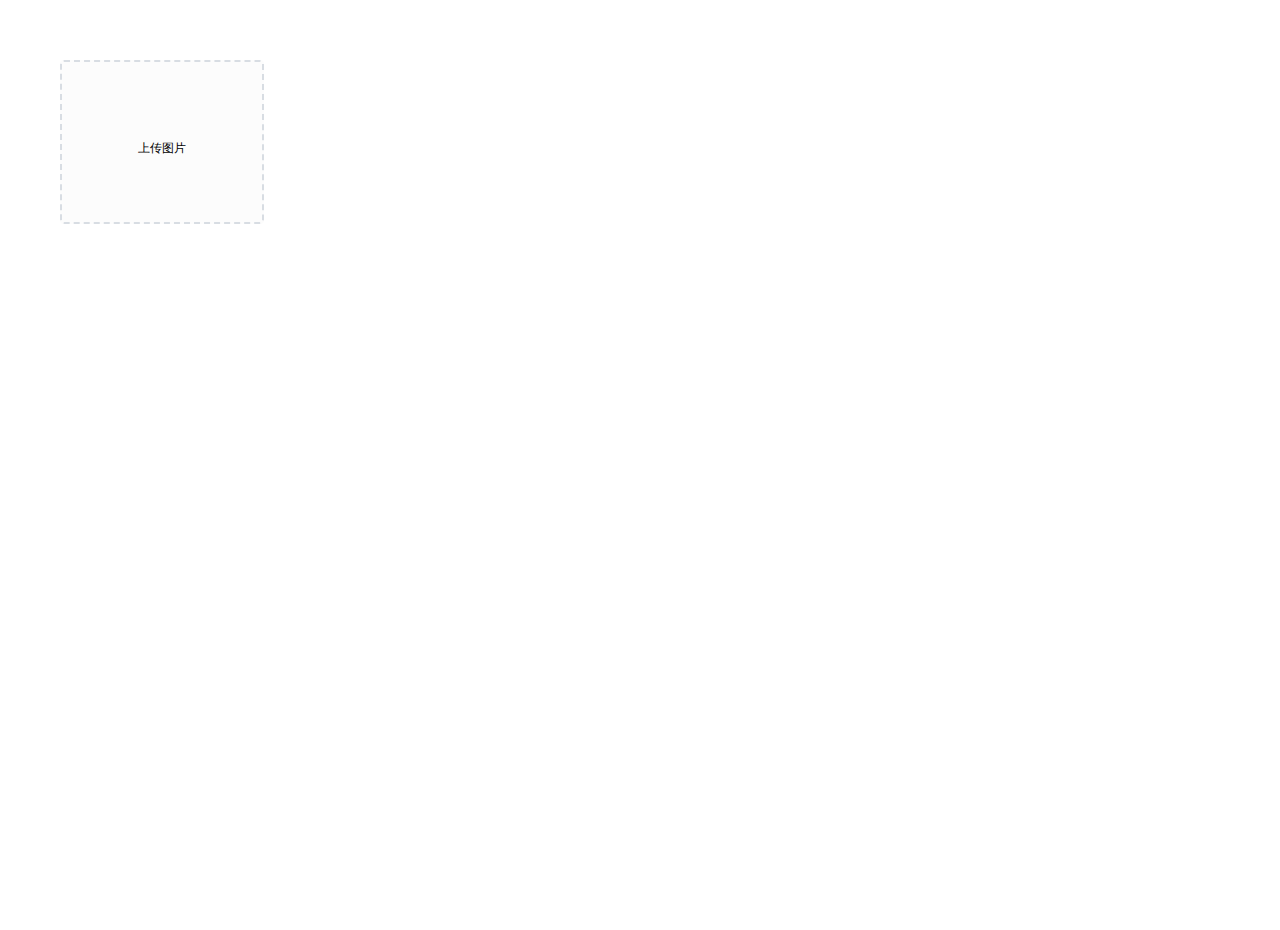
<file: src/main/resources/backend/page/demo/upload.html>
<!DOCTYPE html>
<html lang="en">
<head>
  <meta charset="UTF-8">
  <meta http-equiv="X-UA-Compatible" content="IE=edge">
  <meta name="viewport" content="width=device-width, initial-scale=1.0">
  <title>文件上传</title>
  <!-- 引入样式 -->
  <link rel="stylesheet" href="../../plugins/element-ui/index.css" />
  <link rel="stylesheet" href="../../styles/common.css" />
  <link rel="stylesheet" href="../../styles/page.css" />
</head>
<body>
   <div class="addBrand-container" id="food-add-app">
    <div class="container">
        <el-upload class="avatar-uploader"
                action="/common/upload"
                :show-file-list="false"
                :on-success="handleAvatarSuccess"
                :before-upload="beforeUpload"
                ref="upload">
            <img v-if="imageUrl" :src="imageUrl" class="avatar"></img>
            <i v-else class="el-icon-plus avatar-uploader-icon"></i>
        </el-upload>
    </div>
  </div>
    <!-- 开发环境版本，包含了有帮助的命令行警告 -->
    <script src="../../plugins/vue/vue.js"></script>
    <!-- 引入组件库 -->
    <script src="../../plugins/element-ui/index.js"></script>
    <!-- 引入axios -->
    <script src="../../plugins/axios/axios.min.js"></script>
    <script src="../../js/index.js"></script>
    <script>
      new Vue({
        el: '#food-add-app',
        data() {
          return {
            imageUrl: ''
          }
        },
        methods: {
          handleAvatarSuccess (response, file, fileList) {
              this.imageUrl = `/common/download?name=${response.data}`
          },
          beforeUpload (file) {
            if(file){
              const suffix = file.name.split('.')[1]
              const size = file.size / 1024 / 1024 < 2
              if(['png','jpeg','jpg'].indexOf(suffix) < 0){
                this.$message.error('上传图片只支持 png、jpeg、jpg 格式！')
                this.$refs.upload.clearFiles()
                return false
              }
              if(!size){
                this.$message.error('上传文件大小不能超过 2MB!')
                return false
              }
              return file
            }
          }
        }
      })
    </script>
</body>
</html>
</file>
<file: src/main/resources/backend/plugins/element-ui/index.css>
@charset "UTF-8";.el-pagination--small .arrow.disabled,.el-table .hidden-columns,.el-table td.is-hidden>*,.el-table th.is-hidden>*,.el-table--hidden{visibility:hidden}.el-input__suffix,.el-tree.is-dragging .el-tree-node__content *{pointer-events:none}.el-dropdown .el-dropdown-selfdefine:focus:active,.el-dropdown .el-dropdown-selfdefine:focus:not(.focusing),.el-message__closeBtn:focus,.el-message__content:focus,.el-popover:focus,.el-popover:focus:active,.el-popover__reference:focus:hover,.el-popover__reference:focus:not(.focusing),.el-rate:active,.el-rate:focus,.el-tooltip:focus:hover,.el-tooltip:focus:not(.focusing),.el-upload-list__item.is-success:active,.el-upload-list__item.is-success:not(.focusing):focus{outline-width:0}@font-face{font-family:element-icons;src:url(fonts/element-icons.woff) format("woff"),url(fonts/element-icons.ttf) format("truetype");font-weight:400;font-display:"auto";font-style:normal}[class*=" el-icon-"],[class^=el-icon-]{font-family:element-icons!important;speak:none;font-style:normal;font-weight:400;font-variant:normal;text-transform:none;line-height:1;vertical-align:baseline;display:inline-block;-webkit-font-smoothing:antialiased;-moz-osx-font-smoothing:grayscale}.el-icon-ice-cream-round:before{content:"\e6a0"}.el-icon-ice-cream-square:before{content:"\e6a3"}.el-icon-lollipop:before{content:"\e6a4"}.el-icon-potato-strips:before{content:"\e6a5"}.el-icon-milk-tea:before{content:"\e6a6"}.el-icon-ice-drink:before{content:"\e6a7"}.el-icon-ice-tea:before{content:"\e6a9"}.el-icon-coffee:before{content:"\e6aa"}.el-icon-orange:before{content:"\e6ab"}.el-icon-pear:before{content:"\e6ac"}.el-icon-apple:before{content:"\e6ad"}.el-icon-cherry:before{content:"\e6ae"}.el-icon-watermelon:before{content:"\e6af"}.el-icon-grape:before{content:"\e6b0"}.el-icon-refrigerator:before{content:"\e6b1"}.el-icon-goblet-square-full:before{content:"\e6b2"}.el-icon-goblet-square:before{content:"\e6b3"}.el-icon-goblet-full:before{content:"\e6b4"}.el-icon-goblet:before{content:"\e6b5"}.el-icon-cold-drink:before{content:"\e6b6"}.el-icon-coffee-cup:before{content:"\e6b8"}.el-icon-water-cup:before{content:"\e6b9"}.el-icon-hot-water:before{content:"\e6ba"}.el-icon-ice-cream:before{content:"\e6bb"}.el-icon-dessert:before{content:"\e6bc"}.el-icon-sugar:before{content:"\e6bd"}.el-icon-tableware:before{content:"\e6be"}.el-icon-burger:before{content:"\e6bf"}.el-icon-knife-fork:before{content:"\e6c1"}.el-icon-fork-spoon:before{content:"\e6c2"}.el-icon-chicken:before{content:"\e6c3"}.el-icon-food:before{content:"\e6c4"}.el-icon-dish-1:before{content:"\e6c5"}.el-icon-dish:before{content:"\e6c6"}.el-icon-moon-night:before{content:"\e6ee"}.el-icon-moon:before{content:"\e6f0"}.el-icon-cloudy-and-sunny:before{content:"\e6f1"}.el-icon-partly-cloudy:before{content:"\e6f2"}.el-icon-cloudy:before{content:"\e6f3"}.el-icon-sunny:before{content:"\e6f6"}.el-icon-sunset:before{content:"\e6f7"}.el-icon-sunrise-1:before{content:"\e6f8"}.el-icon-sunrise:before{content:"\e6f9"}.el-icon-heavy-rain:before{content:"\e6fa"}.el-icon-lightning:before{content:"\e6fb"}.el-icon-light-rain:before{content:"\e6fc"}.el-icon-wind-power:before{content:"\e6fd"}.el-icon-baseball:before{content:"\e712"}.el-icon-soccer:before{content:"\e713"}.el-icon-football:before{content:"\e715"}.el-icon-basketball:before{content:"\e716"}.el-icon-ship:before{content:"\e73f"}.el-icon-truck:before{content:"\e740"}.el-icon-bicycle:before{content:"\e741"}.el-icon-mobile-phone:before{content:"\e6d3"}.el-icon-service:before{content:"\e6d4"}.el-icon-key:before{content:"\e6e2"}.el-icon-unlock:before{content:"\e6e4"}.el-icon-lock:before{content:"\e6e5"}.el-icon-watch:before{content:"\e6fe"}.el-icon-watch-1:before{content:"\e6ff"}.el-icon-timer:before{content:"\e702"}.el-icon-alarm-clock:before{content:"\e703"}.el-icon-map-location:before{content:"\e704"}.el-icon-delete-location:before{content:"\e705"}.el-icon-add-location:before{content:"\e706"}.el-icon-location-information:before{content:"\e707"}.el-icon-location-outline:before{content:"\e708"}.el-icon-location:before{content:"\e79e"}.el-icon-place:before{content:"\e709"}.el-icon-discover:before{content:"\e70a"}.el-icon-first-aid-kit:before{content:"\e70b"}.el-icon-trophy-1:before{content:"\e70c"}.el-icon-trophy:before{content:"\e70d"}.el-icon-medal:before{content:"\e70e"}.el-icon-medal-1:before{content:"\e70f"}.el-icon-stopwatch:before{content:"\e710"}.el-icon-mic:before{content:"\e711"}.el-icon-copy-document:before{content:"\e718"}.el-icon-full-screen:before{content:"\e719"}.el-icon-switch-button:before{content:"\e71b"}.el-icon-aim:before{content:"\e71c"}.el-icon-crop:before{content:"\e71d"}.el-icon-odometer:before{content:"\e71e"}.el-icon-time:before{content:"\e71f"}.el-icon-bangzhu:before{content:"\e724"}.el-icon-close-notification:before{content:"\e726"}.el-icon-microphone:before{content:"\e727"}.el-icon-turn-off-microphone:before{content:"\e728"}.el-icon-position:before{content:"\e729"}.el-icon-postcard:before{content:"\e72a"}.el-icon-message:before{content:"\e72b"}.el-icon-chat-line-square:before{content:"\e72d"}.el-icon-chat-dot-square:before{content:"\e72e"}.el-icon-chat-dot-round:before{content:"\e72f"}.el-icon-chat-square:before{content:"\e730"}.el-icon-chat-line-round:before{content:"\e731"}.el-icon-chat-round:before{content:"\e732"}.el-icon-set-up:before{content:"\e733"}.el-icon-turn-off:before{content:"\e734"}.el-icon-open:before{content:"\e735"}.el-icon-connection:before{content:"\e736"}.el-icon-link:before{content:"\e737"}.el-icon-cpu:before{content:"\e738"}.el-icon-thumb:before{content:"\e739"}.el-icon-female:before{content:"\e73a"}.el-icon-male:before{content:"\e73b"}.el-icon-guide:before{content:"\e73c"}.el-icon-news:before{content:"\e73e"}.el-icon-price-tag:before{content:"\e744"}.el-icon-discount:before{content:"\e745"}.el-icon-wallet:before{content:"\e747"}.el-icon-coin:before{content:"\e748"}.el-icon-money:before{content:"\e749"}.el-icon-bank-card:before{content:"\e74a"}.el-icon-box:before{content:"\e74b"}.el-icon-present:before{content:"\e74c"}.el-icon-sell:before{content:"\e6d5"}.el-icon-sold-out:before{content:"\e6d6"}.el-icon-shopping-bag-2:before{content:"\e74d"}.el-icon-shopping-bag-1:before{content:"\e74e"}.el-icon-shopping-cart-2:before{content:"\e74f"}.el-icon-shopping-cart-1:before{content:"\e750"}.el-icon-shopping-cart-full:before{content:"\e751"}.el-icon-smoking:before{content:"\e752"}.el-icon-no-smoking:before{content:"\e753"}.el-icon-house:before{content:"\e754"}.el-icon-table-lamp:before{content:"\e755"}.el-icon-school:before{content:"\e756"}.el-icon-office-building:before{content:"\e757"}.el-icon-toilet-paper:before{content:"\e758"}.el-icon-notebook-2:before{content:"\e759"}.el-icon-notebook-1:before{content:"\e75a"}.el-icon-files:before{content:"\e75b"}.el-icon-collection:before{content:"\e75c"}.el-icon-receiving:before{content:"\e75d"}.el-icon-suitcase-1:before{content:"\e760"}.el-icon-suitcase:before{content:"\e761"}.el-icon-film:before{content:"\e763"}.el-icon-collection-tag:before{content:"\e765"}.el-icon-data-analysis:before{content:"\e766"}.el-icon-pie-chart:before{content:"\e767"}.el-icon-data-board:before{content:"\e768"}.el-icon-data-line:before{content:"\e76d"}.el-icon-reading:before{content:"\e769"}.el-icon-magic-stick:before{content:"\e76a"}.el-icon-coordinate:before{content:"\e76b"}.el-icon-mouse:before{content:"\e76c"}.el-icon-brush:before{content:"\e76e"}.el-icon-headset:before{content:"\e76f"}.el-icon-umbrella:before{content:"\e770"}.el-icon-scissors:before{content:"\e771"}.el-icon-mobile:before{content:"\e773"}.el-icon-attract:before{content:"\e774"}.el-icon-monitor:before{content:"\e775"}.el-icon-search:before{content:"\e778"}.el-icon-takeaway-box:before{content:"\e77a"}.el-icon-paperclip:before{content:"\e77d"}.el-icon-printer:before{content:"\e77e"}.el-icon-document-add:before{content:"\e782"}.el-icon-document:before{content:"\e785"}.el-icon-document-checked:before{content:"\e786"}.el-icon-document-copy:before{content:"\e787"}.el-icon-document-delete:before{content:"\e788"}.el-icon-document-remove:before{content:"\e789"}.el-icon-tickets:before{content:"\e78b"}.el-icon-folder-checked:before{content:"\e77f"}.el-icon-folder-delete:before{content:"\e780"}.el-icon-folder-remove:before{content:"\e781"}.el-icon-folder-add:before{content:"\e783"}.el-icon-folder-opened:before{content:"\e784"}.el-icon-folder:before{content:"\e78a"}.el-icon-edit-outline:before{content:"\e764"}.el-icon-edit:before{content:"\e78c"}.el-icon-date:before{content:"\e78e"}.el-icon-c-scale-to-original:before{content:"\e7c6"}.el-icon-view:before{content:"\e6ce"}.el-icon-loading:before{content:"\e6cf"}.el-icon-rank:before{content:"\e6d1"}.el-icon-sort-down:before{content:"\e7c4"}.el-icon-sort-up:before{content:"\e7c5"}.el-icon-sort:before{content:"\e6d2"}.el-icon-finished:before{content:"\e6cd"}.el-icon-refresh-left:before{content:"\e6c7"}.el-icon-refresh-right:before{content:"\e6c8"}.el-icon-refresh:before{content:"\e6d0"}.el-icon-video-play:before{content:"\e7c0"}.el-icon-video-pause:before{content:"\e7c1"}.el-icon-d-arrow-right:before{content:"\e6dc"}.el-icon-d-arrow-left:before{content:"\e6dd"}.el-icon-arrow-up:before{content:"\e6e1"}.el-icon-arrow-down:before{content:"\e6df"}.el-icon-arrow-right:before{content:"\e6e0"}.el-icon-arrow-left:before{content:"\e6de"}.el-icon-top-right:before{content:"\e6e7"}.el-icon-top-left:before{content:"\e6e8"}.el-icon-top:before{content:"\e6e6"}.el-icon-bottom:before{content:"\e6eb"}.el-icon-right:before{content:"\e6e9"}.el-icon-back:before{content:"\e6ea"}.el-icon-bottom-right:before{content:"\e6ec"}.el-icon-bottom-left:before{content:"\e6ed"}.el-icon-caret-top:before{content:"\e78f"}.el-icon-caret-bottom:before{content:"\e790"}.el-icon-caret-right:before{content:"\e791"}.el-icon-caret-left:before{content:"\e792"}.el-icon-d-caret:before{content:"\e79a"}.el-icon-share:before{content:"\e793"}.el-icon-menu:before{content:"\e798"}.el-icon-s-grid:before{content:"\e7a6"}.el-icon-s-check:before{content:"\e7a7"}.el-icon-s-data:before{content:"\e7a8"}.el-icon-s-opportunity:before{content:"\e7aa"}.el-icon-s-custom:before{content:"\e7ab"}.el-icon-s-claim:before{content:"\e7ad"}.el-icon-s-finance:before{content:"\e7ae"}.el-icon-s-comment:before{content:"\e7af"}.el-icon-s-flag:before{content:"\e7b0"}.el-icon-s-marketing:before{content:"\e7b1"}.el-icon-s-shop:before{content:"\e7b4"}.el-icon-s-open:before{content:"\e7b5"}.el-icon-s-management:before{content:"\e7b6"}.el-icon-s-ticket:before{content:"\e7b7"}.el-icon-s-release:before{content:"\e7b8"}.el-icon-s-home:before{content:"\e7b9"}.el-icon-s-promotion:before{content:"\e7ba"}.el-icon-s-operation:before{content:"\e7bb"}.el-icon-s-unfold:before{content:"\e7bc"}.el-icon-s-fold:before{content:"\e7a9"}.el-icon-s-platform:before{content:"\e7bd"}.el-icon-s-order:before{content:"\e7be"}.el-icon-s-cooperation:before{content:"\e7bf"}.el-icon-bell:before{content:"\e725"}.el-icon-message-solid:before{content:"\e799"}.el-icon-video-camera:before{content:"\e772"}.el-icon-video-camera-solid:before{content:"\e796"}.el-icon-camera:before{content:"\e779"}.el-icon-camera-solid:before{content:"\e79b"}.el-icon-download:before{content:"\e77c"}.el-icon-upload2:before{content:"\e77b"}.el-icon-upload:before{content:"\e7c3"}.el-icon-picture-outline-round:before{content:"\e75f"}.el-icon-picture-outline:before{content:"\e75e"}.el-icon-picture:before{content:"\e79f"}.el-icon-close:before{content:"\e6db"}.el-icon-check:before{content:"\e6da"}.el-icon-plus:before{content:"\e6d9"}.el-icon-minus:before{content:"\e6d8"}.el-icon-help:before{content:"\e73d"}.el-icon-s-help:before{content:"\e7b3"}.el-icon-circle-close:before{content:"\e78d"}.el-icon-circle-check:before{content:"\e720"}.el-icon-circle-plus-outline:before{content:"\e723"}.el-icon-remove-outline:before{content:"\e722"}.el-icon-zoom-out:before{content:"\e776"}.el-icon-zoom-in:before{content:"\e777"}.el-icon-error:before{content:"\e79d"}.el-icon-success:before{content:"\e79c"}.el-icon-circle-plus:before{content:"\e7a0"}.el-icon-remove:before{content:"\e7a2"}.el-icon-info:before{content:"\e7a1"}.el-icon-question:before{content:"\e7a4"}.el-icon-warning-outline:before{content:"\e6c9"}.el-icon-warning:before{content:"\e7a3"}.el-icon-goods:before{content:"\e7c2"}.el-icon-s-goods:before{content:"\e7b2"}.el-icon-star-off:before{content:"\e717"}.el-icon-star-on:before{content:"\e797"}.el-icon-more-outline:before{content:"\e6cc"}.el-icon-more:before{content:"\e794"}.el-icon-phone-outline:before{content:"\e6cb"}.el-icon-phone:before{content:"\e795"}.el-icon-user:before{content:"\e6e3"}.el-icon-user-solid:before{content:"\e7a5"}.el-icon-setting:before{content:"\e6ca"}.el-icon-s-tools:before{content:"\e7ac"}.el-icon-delete:before{content:"\e6d7"}.el-icon-delete-solid:before{content:"\e7c9"}.el-icon-eleme:before{content:"\e7c7"}.el-icon-platform-eleme:before{content:"\e7ca"}.el-icon-loading{-webkit-animation:rotating 2s linear infinite;animation:rotating 2s linear infinite}.el-icon--right{margin-left:5px}.el-icon--left{margin-right:5px}@-webkit-keyframes rotating{0%{-webkit-transform:rotateZ(0);transform:rotateZ(0)}100%{-webkit-transform:rotateZ(360deg);transform:rotateZ(360deg)}}@keyframes rotating{0%{-webkit-transform:rotateZ(0);transform:rotateZ(0)}100%{-webkit-transform:rotateZ(360deg);transform:rotateZ(360deg)}}.el-pagination{white-space:nowrap;padding:2px 5px;color:#303133;font-weight:700}.el-pagination::after,.el-pagination::before{display:table;content:""}.el-pagination::after{clear:both}.el-pagination button,.el-pagination span:not([class*=suffix]){display:inline-block;font-size:13px;min-width:35.5px;height:28px;line-height:28px;vertical-align:top;-webkit-box-sizing:border-box;box-sizing:border-box}.el-pagination .el-input__inner{text-align:center;-moz-appearance:textfield;line-height:normal}.el-pagination .el-input__suffix{right:0;-webkit-transform:scale(.8);transform:scale(.8)}.el-pagination .el-select .el-input{width:100px;margin:0 5px}.el-pagination .el-select .el-input .el-input__inner{padding-right:25px;border-radius:3px}.el-pagination button{border:none;padding:0 6px;background:0 0}.el-pagination button:focus{outline:0}.el-pagination button:hover{color:#409EFF}.el-pagination button:disabled{color:#C0C4CC;background-color:#FFF;cursor:not-allowed}.el-pagination .btn-next,.el-pagination .btn-prev{background:center center no-repeat #FFF;background-size:16px;cursor:pointer;margin:0;color:#303133}.el-pagination .btn-next .el-icon,.el-pagination .btn-prev .el-icon{display:block;font-size:12px;font-weight:700}.el-pagination .btn-prev{padding-right:12px}.el-pagination .btn-next{padding-left:12px}.el-pagination .el-pager li.disabled{color:#C0C4CC;cursor:not-allowed}.el-pager li,.el-pager li.btn-quicknext:hover,.el-pager li.btn-quickprev:hover{cursor:pointer}.el-pagination--small .btn-next,.el-pagination--small .btn-prev,.el-pagination--small .el-pager li,.el-pagination--small .el-pager li.btn-quicknext,.el-pagination--small .el-pager li.btn-quickprev,.el-pagination--small .el-pager li:last-child{border-color:transparent;font-size:12px;line-height:22px;height:22px;min-width:22px}.el-pagination--small .more::before,.el-pagination--small li.more::before{line-height:24px}.el-pagination--small button,.el-pagination--small span:not([class*=suffix]){height:22px;line-height:22px}.el-pagination--small .el-pagination__editor,.el-pagination--small .el-pagination__editor.el-input .el-input__inner{height:22px}.el-pagination__sizes{margin:0 10px 0 0;font-weight:400;color:#606266}.el-pagination__sizes .el-input .el-input__inner{font-size:13px;padding-left:8px}.el-pagination__sizes .el-input .el-input__inner:hover{border-color:#409EFF}.el-pagination__total{margin-right:10px;font-weight:400;color:#606266}.el-pagination__jump{margin-left:24px;font-weight:400;color:#606266}.el-pagination__jump .el-input__inner{padding:0 3px}.el-pagination__rightwrapper{float:right}.el-pagination__editor{line-height:18px;padding:0 2px;height:28px;text-align:center;margin:0 2px;-webkit-box-sizing:border-box;box-sizing:border-box;border-radius:3px}.el-pager,.el-pagination.is-background .btn-next,.el-pagination.is-background .btn-prev{padding:0}.el-pagination__editor.el-input{width:50px}.el-pagination__editor.el-input .el-input__inner{height:28px}.el-pagination__editor .el-input__inner::-webkit-inner-spin-button,.el-pagination__editor .el-input__inner::-webkit-outer-spin-button{-webkit-appearance:none;margin:0}.el-pagination.is-background .btn-next,.el-pagination.is-background .btn-prev,.el-pagination.is-background .el-pager li{margin:0 5px;background-color:#f4f4f5;color:#606266;min-width:30px;border-radius:2px}.el-pagination.is-background .btn-next.disabled,.el-pagination.is-background .btn-next:disabled,.el-pagination.is-background .btn-prev.disabled,.el-pagination.is-background .btn-prev:disabled,.el-pagination.is-background .el-pager li.disabled{color:#C0C4CC}.el-pagination.is-background .el-pager li:not(.disabled):hover{color:#409EFF}.el-pagination.is-background .el-pager li:not(.disabled).active{background-color:#409EFF;color:#FFF}.el-dialog,.el-pager li{background:#FFF;-webkit-box-sizing:border-box}.el-pagination.is-background.el-pagination--small .btn-next,.el-pagination.is-background.el-pagination--small .btn-prev,.el-pagination.is-background.el-pagination--small .el-pager li{margin:0 3px;min-width:22px}.el-pager,.el-pager li{vertical-align:top;margin:0;display:inline-block}.el-pager{-webkit-user-select:none;-moz-user-select:none;-ms-user-select:none;user-select:none;list-style:none;font-size:0}.el-date-table,.el-table th{-webkit-user-select:none;-moz-user-select:none}.el-pager .more::before{line-height:30px}.el-pager li{padding:0 4px;font-size:13px;min-width:35.5px;height:28px;line-height:28px;box-sizing:border-box;text-align:center}.el-menu--collapse .el-menu .el-submenu,.el-menu--popup{min-width:200px}.el-pager li.btn-quicknext,.el-pager li.btn-quickprev{line-height:28px;color:#303133}.el-pager li.btn-quicknext.disabled,.el-pager li.btn-quickprev.disabled{color:#C0C4CC}.el-pager li.active+li{border-left:0}.el-pager li:hover{color:#409EFF}.el-pager li.active{color:#409EFF;cursor:default}@-webkit-keyframes v-modal-in{0%{opacity:0}}@-webkit-keyframes v-modal-out{100%{opacity:0}}.el-dialog{position:relative;margin:0 auto 50px;border-radius:2px;-webkit-box-shadow:0 1px 3px rgba(0,0,0,.3);box-shadow:0 1px 3px rgba(0,0,0,.3);box-sizing:border-box;width:50%}.el-dialog.is-fullscreen{width:100%;margin-top:0;margin-bottom:0;height:100%;overflow:auto}.el-dialog__wrapper{position:fixed;top:0;right:0;bottom:0;left:0;overflow:auto;margin:0}.el-dialog__header{padding:20px 20px 10px}.el-dialog__headerbtn{position:absolute;top:20px;right:20px;padding:0;background:0 0;border:none;outline:0;cursor:pointer;font-size:16px}.el-dialog__headerbtn .el-dialog__close{color:#909399}.el-dialog__headerbtn:focus .el-dialog__close,.el-dialog__headerbtn:hover .el-dialog__close{color:#409EFF}.el-dialog__title{line-height:24px;font-size:18px;color:#303133}.el-dialog__body{padding:30px 20px;color:#606266;font-size:14px;word-break:break-all}.el-dialog__footer{padding:10px 20px 20px;text-align:right;-webkit-box-sizing:border-box;box-sizing:border-box}.el-dialog--center{text-align:center}.el-dialog--center .el-dialog__body{text-align:initial;padding:25px 25px 30px}.el-dialog--center .el-dialog__footer{text-align:inherit}.dialog-fade-enter-active{-webkit-animation:dialog-fade-in .3s;animation:dialog-fade-in .3s}.dialog-fade-leave-active{-webkit-animation:dialog-fade-out .3s;animation:dialog-fade-out .3s}@-webkit-keyframes dialog-fade-in{0%{-webkit-transform:translate3d(0,-20px,0);transform:translate3d(0,-20px,0);opacity:0}100%{-webkit-transform:translate3d(0,0,0);transform:translate3d(0,0,0);opacity:1}}@keyframes dialog-fade-in{0%{-webkit-transform:translate3d(0,-20px,0);transform:translate3d(0,-20px,0);opacity:0}100%{-webkit-transform:translate3d(0,0,0);transform:translate3d(0,0,0);opacity:1}}@-webkit-keyframes dialog-fade-out{0%{-webkit-transform:translate3d(0,0,0);transform:translate3d(0,0,0);opacity:1}100%{-webkit-transform:translate3d(0,-20px,0);transform:translate3d(0,-20px,0);opacity:0}}@keyframes dialog-fade-out{0%{-webkit-transform:translate3d(0,0,0);transform:translate3d(0,0,0);opacity:1}100%{-webkit-transform:translate3d(0,-20px,0);transform:translate3d(0,-20px,0);opacity:0}}.el-autocomplete{position:relative;display:inline-block}.el-autocomplete-suggestion{margin:5px 0;-webkit-box-shadow:0 2px 12px 0 rgba(0,0,0,.1);box-shadow:0 2px 12px 0 rgba(0,0,0,.1);border-radius:4px;border:1px solid #E4E7ED;-webkit-box-sizing:border-box;box-sizing:border-box;background-color:#FFF}.el-dropdown-menu,.el-menu--collapse .el-submenu .el-menu{z-index:10;-webkit-box-shadow:0 2px 12px 0 rgba(0,0,0,.1)}.el-autocomplete-suggestion__wrap{max-height:280px;padding:10px 0;-webkit-box-sizing:border-box;box-sizing:border-box}.el-autocomplete-suggestion__list{margin:0;padding:0}.el-autocomplete-suggestion li{padding:0 20px;margin:0;line-height:34px;cursor:pointer;color:#606266;font-size:14px;list-style:none;white-space:nowrap;overflow:hidden;text-overflow:ellipsis}.el-autocomplete-suggestion li.highlighted,.el-autocomplete-suggestion li:hover{background-color:#F5F7FA}.el-autocomplete-suggestion li.divider{margin-top:6px;border-top:1px solid #000}.el-autocomplete-suggestion li.divider:last-child{margin-bottom:-6px}.el-autocomplete-suggestion.is-loading li{text-align:center;height:100px;line-height:100px;font-size:20px;color:#999}.el-autocomplete-suggestion.is-loading li::after{display:inline-block;content:"";height:100%;vertical-align:middle}.el-autocomplete-suggestion.is-loading li:hover{background-color:#FFF}.el-autocomplete-suggestion.is-loading .el-icon-loading{vertical-align:middle}.el-dropdown{display:inline-block;position:relative;color:#606266;font-size:14px}.el-dropdown .el-button-group{display:block}.el-dropdown .el-button-group .el-button{float:none}.el-dropdown .el-dropdown__caret-button{padding-left:5px;padding-right:5px;position:relative;border-left:none}.el-dropdown .el-dropdown__caret-button::before{content:'';position:absolute;display:block;width:1px;top:5px;bottom:5px;left:0;background:rgba(255,255,255,.5)}.el-dropdown .el-dropdown__caret-button.el-button--default::before{background:rgba(220,223,230,.5)}.el-dropdown .el-dropdown__caret-button:hover::before{top:0;bottom:0}.el-dropdown .el-dropdown__caret-button .el-dropdown__icon{padding-left:0}.el-dropdown__icon{font-size:12px;margin:0 3px}.el-dropdown-menu{position:absolute;top:0;left:0;padding:10px 0;margin:5px 0;background-color:#FFF;border:1px solid #EBEEF5;border-radius:4px;box-shadow:0 2px 12px 0 rgba(0,0,0,.1)}.el-dropdown-menu__item{list-style:none;line-height:36px;padding:0 20px;margin:0;font-size:14px;color:#606266;cursor:pointer;outline:0}.el-dropdown-menu__item:focus,.el-dropdown-menu__item:not(.is-disabled):hover{background-color:#ecf5ff;color:#66b1ff}.el-dropdown-menu__item i{margin-right:5px}.el-dropdown-menu__item--divided{position:relative;margin-top:6px;border-top:1px solid #EBEEF5}.el-dropdown-menu__item--divided:before{content:'';height:6px;display:block;margin:0 -20px;background-color:#FFF}.el-dropdown-menu__item.is-disabled{cursor:default;color:#bbb;pointer-events:none}.el-dropdown-menu--medium{padding:6px 0}.el-dropdown-menu--medium .el-dropdown-menu__item{line-height:30px;padding:0 17px;font-size:14px}.el-dropdown-menu--medium .el-dropdown-menu__item.el-dropdown-menu__item--divided{margin-top:6px}.el-dropdown-menu--medium .el-dropdown-menu__item.el-dropdown-menu__item--divided:before{height:6px;margin:0 -17px}.el-dropdown-menu--small{padding:6px 0}.el-dropdown-menu--small .el-dropdown-menu__item{line-height:27px;padding:0 15px;font-size:13px}.el-dropdown-menu--small .el-dropdown-menu__item.el-dropdown-menu__item--divided{margin-top:4px}.el-dropdown-menu--small .el-dropdown-menu__item.el-dropdown-menu__item--divided:before{height:4px;margin:0 -15px}.el-dropdown-menu--mini{padding:3px 0}.el-dropdown-menu--mini .el-dropdown-menu__item{line-height:24px;padding:0 10px;font-size:12px}.el-dropdown-menu--mini .el-dropdown-menu__item.el-dropdown-menu__item--divided{margin-top:3px}.el-dropdown-menu--mini .el-dropdown-menu__item.el-dropdown-menu__item--divided:before{height:3px;margin:0 -10px}.el-menu{border-right:solid 1px #e6e6e6;list-style:none;position:relative;margin:0;padding-left:0;background-color:#FFF}.el-menu--horizontal>.el-menu-item:not(.is-disabled):focus,.el-menu--horizontal>.el-menu-item:not(.is-disabled):hover,.el-menu--horizontal>.el-submenu .el-submenu__title:hover{background-color:#fff}.el-menu::after,.el-menu::before{display:table;content:""}.el-menu::after{clear:both}.el-menu.el-menu--horizontal{border-bottom:solid 1px #e6e6e6}.el-menu--horizontal{border-right:none}.el-menu--horizontal>.el-menu-item{float:left;height:60px;line-height:60px;margin:0;border-bottom:2px solid transparent;color:#909399}.el-menu--horizontal>.el-menu-item a,.el-menu--horizontal>.el-menu-item a:hover{color:inherit}.el-menu--horizontal>.el-submenu{float:left}.el-menu--horizontal>.el-submenu:focus,.el-menu--horizontal>.el-submenu:hover{outline:0}.el-menu--horizontal>.el-submenu:focus .el-submenu__title,.el-menu--horizontal>.el-submenu:hover .el-submenu__title{color:#303133}.el-menu--horizontal>.el-submenu.is-active .el-submenu__title{border-bottom:2px solid #409EFF;color:#303133}.el-menu--horizontal>.el-submenu .el-submenu__title{height:60px;line-height:60px;border-bottom:2px solid transparent;color:#909399}.el-menu--horizontal>.el-submenu .el-submenu__icon-arrow{position:static;vertical-align:middle;margin-left:8px;margin-top:-3px}.el-menu--horizontal .el-menu .el-menu-item,.el-menu--horizontal .el-menu .el-submenu__title{background-color:#FFF;float:none;height:36px;line-height:36px;padding:0 10px;color:#909399}.el-menu--horizontal .el-menu .el-menu-item.is-active,.el-menu--horizontal .el-menu .el-submenu.is-active>.el-submenu__title{color:#303133}.el-menu--horizontal .el-menu-item:not(.is-disabled):focus,.el-menu--horizontal .el-menu-item:not(.is-disabled):hover{outline:0;color:#303133}.el-menu--horizontal>.el-menu-item.is-active{border-bottom:2px solid #409EFF;color:#303133}.el-menu--collapse{width:64px}.el-menu--collapse>.el-menu-item [class^=el-icon-],.el-menu--collapse>.el-submenu>.el-submenu__title [class^=el-icon-]{margin:0;vertical-align:middle;width:24px;text-align:center}.el-menu--collapse>.el-menu-item .el-submenu__icon-arrow,.el-menu--collapse>.el-submenu>.el-submenu__title .el-submenu__icon-arrow{display:none}.el-menu--collapse>.el-menu-item span,.el-menu--collapse>.el-submenu>.el-submenu__title span{height:0;width:0;overflow:hidden;visibility:hidden;display:inline-block}.el-menu--collapse>.el-menu-item.is-active i{color:inherit}.el-menu--collapse .el-submenu{position:relative}.el-menu--collapse .el-submenu .el-menu{position:absolute;margin-left:5px;top:0;left:100%;border:1px solid #E4E7ED;border-radius:2px;box-shadow:0 2px 12px 0 rgba(0,0,0,.1)}.el-menu-item,.el-submenu__title{height:56px;line-height:56px;position:relative;-webkit-box-sizing:border-box;white-space:nowrap;list-style:none}.el-menu--collapse .el-submenu.is-opened>.el-submenu__title .el-submenu__icon-arrow{-webkit-transform:none;transform:none}.el-menu--popup{z-index:100;border:none;padding:5px 0;border-radius:2px;-webkit-box-shadow:0 2px 12px 0 rgba(0,0,0,.1);box-shadow:0 2px 12px 0 rgba(0,0,0,.1)}.el-menu--popup-bottom-start{margin-top:5px}.el-menu--popup-right-start{margin-left:5px;margin-right:5px}.el-menu-item{font-size:14px;color:#303133;padding:0 20px;cursor:pointer;-webkit-transition:border-color .3s,background-color .3s,color .3s;transition:border-color .3s,background-color .3s,color .3s;box-sizing:border-box}.el-menu-item *{vertical-align:middle}.el-menu-item i{color:#909399}.el-menu-item:focus,.el-menu-item:hover{outline:0;background-color:#ecf5ff}.el-menu-item.is-disabled{opacity:.25;cursor:not-allowed;background:0 0!important}.el-menu-item [class^=el-icon-]{margin-right:5px;width:24px;text-align:center;font-size:18px;vertical-align:middle}.el-menu-item.is-active{color:#409EFF}.el-menu-item.is-active i{color:inherit}.el-submenu{list-style:none;margin:0;padding-left:0}.el-submenu__title{font-size:14px;color:#303133;padding:0 20px;cursor:pointer;-webkit-transition:border-color .3s,background-color .3s,color .3s;transition:border-color .3s,background-color .3s,color .3s;box-sizing:border-box}.el-submenu__title *{vertical-align:middle}.el-submenu__title i{color:#909399}.el-submenu__title:focus,.el-submenu__title:hover{outline:0;background-color:#ecf5ff}.el-submenu__title.is-disabled{opacity:.25;cursor:not-allowed;background:0 0!important}.el-submenu__title:hover{background-color:#ecf5ff}.el-submenu .el-menu{border:none}.el-submenu .el-menu-item{height:50px;line-height:50px;padding:0 45px;min-width:200px}.el-submenu__icon-arrow{position:absolute;top:50%;right:20px;margin-top:-7px;-webkit-transition:-webkit-transform .3s;transition:-webkit-transform .3s;transition:transform .3s;transition:transform .3s,-webkit-transform .3s;font-size:12px}.el-submenu.is-active .el-submenu__title{border-bottom-color:#409EFF}.el-submenu.is-opened>.el-submenu__title .el-submenu__icon-arrow{-webkit-transform:rotateZ(180deg);transform:rotateZ(180deg)}.el-submenu.is-disabled .el-menu-item,.el-submenu.is-disabled .el-submenu__title{opacity:.25;cursor:not-allowed;background:0 0!important}.el-submenu [class^=el-icon-]{vertical-align:middle;margin-right:5px;width:24px;text-align:center;font-size:18px}.el-menu-item-group>ul{padding:0}.el-menu-item-group__title{padding:7px 0 7px 20px;line-height:normal;font-size:12px;color:#909399}.el-radio-button__inner,.el-radio-group{display:inline-block;line-height:1;vertical-align:middle}.horizontal-collapse-transition .el-submenu__title .el-submenu__icon-arrow{-webkit-transition:.2s;transition:.2s;opacity:0}.el-radio-group{font-size:0}.el-radio-button{position:relative;display:inline-block;outline:0}.el-radio-button__inner{white-space:nowrap;background:#FFF;border:1px solid #DCDFE6;font-weight:500;border-left:0;color:#606266;-webkit-appearance:none;text-align:center;-webkit-box-sizing:border-box;box-sizing:border-box;outline:0;margin:0;position:relative;cursor:pointer;-webkit-transition:all .3s cubic-bezier(.645,.045,.355,1);transition:all .3s cubic-bezier(.645,.045,.355,1);padding:12px 20px;font-size:14px;border-radius:0}.el-radio-button__inner.is-round{padding:12px 20px}.el-radio-button__inner:hover{color:#409EFF}.el-radio-button__inner [class*=el-icon-]{line-height:.9}.el-radio-button__inner [class*=el-icon-]+span{margin-left:5px}.el-radio-button:first-child .el-radio-button__inner{border-left:1px solid #DCDFE6;border-radius:4px 0 0 4px;-webkit-box-shadow:none!important;box-shadow:none!important}.el-radio-button__orig-radio{opacity:0;outline:0;position:absolute;z-index:-1}.el-radio-button__orig-radio:checked+.el-radio-button__inner{color:#FFF;background-color:#409EFF;border-color:#409EFF;-webkit-box-shadow:-1px 0 0 0 #409EFF;box-shadow:-1px 0 0 0 #409EFF}.el-radio-button__orig-radio:disabled+.el-radio-button__inner{color:#C0C4CC;cursor:not-allowed;background-image:none;background-color:#FFF;border-color:#EBEEF5;-webkit-box-shadow:none;box-shadow:none}.el-radio-button__orig-radio:disabled:checked+.el-radio-button__inner{background-color:#F2F6FC}.el-radio-button:last-child .el-radio-button__inner{border-radius:0 4px 4px 0}.el-popover,.el-radio-button:first-child:last-child .el-radio-button__inner{border-radius:4px}.el-radio-button--medium .el-radio-button__inner{padding:10px 20px;font-size:14px;border-radius:0}.el-radio-button--medium .el-radio-button__inner.is-round{padding:10px 20px}.el-radio-button--small .el-radio-button__inner{padding:9px 15px;font-size:12px;border-radius:0}.el-radio-button--small .el-radio-button__inner.is-round{padding:9px 15px}.el-radio-button--mini .el-radio-button__inner{padding:7px 15px;font-size:12px;border-radius:0}.el-radio-button--mini .el-radio-button__inner.is-round{padding:7px 15px}.el-radio-button:focus:not(.is-focus):not(:active):not(.is-disabled){-webkit-box-shadow:0 0 2px 2px #409EFF;box-shadow:0 0 2px 2px #409EFF}.el-switch{display:-webkit-inline-box;display:-ms-inline-flexbox;display:inline-flex;-webkit-box-align:center;-ms-flex-align:center;align-items:center;position:relative;font-size:14px;line-height:20px;height:20px;vertical-align:middle}.el-switch__core,.el-switch__label{display:inline-block;cursor:pointer}.el-switch.is-disabled .el-switch__core,.el-switch.is-disabled .el-switch__label{cursor:not-allowed}.el-switch__label{-webkit-transition:.2s;transition:.2s;height:20px;font-size:14px;font-weight:500;vertical-align:middle;color:#303133}.el-switch__label.is-active{color:#409EFF}.el-switch__label--left{margin-right:10px}.el-switch__label--right{margin-left:10px}.el-switch__label *{line-height:1;font-size:14px;display:inline-block}.el-switch__input{position:absolute;width:0;height:0;opacity:0;margin:0}.el-switch__core{margin:0;position:relative;width:40px;height:20px;border:1px solid #DCDFE6;outline:0;border-radius:10px;-webkit-box-sizing:border-box;box-sizing:border-box;background:#DCDFE6;-webkit-transition:border-color .3s,background-color .3s;transition:border-color .3s,background-color .3s;vertical-align:middle}.el-switch__core:after{content:"";position:absolute;top:1px;left:1px;border-radius:100%;-webkit-transition:all .3s;transition:all .3s;width:16px;height:16px;background-color:#FFF}.el-switch.is-checked .el-switch__core{border-color:#409EFF;background-color:#409EFF}.el-switch.is-checked .el-switch__core::after{left:100%;margin-left:-17px}.el-switch.is-disabled{opacity:.6}.el-switch--wide .el-switch__label.el-switch__label--left span{left:10px}.el-switch--wide .el-switch__label.el-switch__label--right span{right:10px}.el-switch .label-fade-enter,.el-switch .label-fade-leave-active{opacity:0}.el-select-dropdown{position:absolute;z-index:1001;border:1px solid #E4E7ED;border-radius:4px;background-color:#FFF;-webkit-box-shadow:0 2px 12px 0 rgba(0,0,0,.1);box-shadow:0 2px 12px 0 rgba(0,0,0,.1);-webkit-box-sizing:border-box;box-sizing:border-box;margin:5px 0}.el-select-dropdown.is-multiple .el-select-dropdown__item.selected{color:#409EFF;background-color:#FFF}.el-select-dropdown.is-multiple .el-select-dropdown__item.selected.hover{background-color:#F5F7FA}.el-select-dropdown.is-multiple .el-select-dropdown__item.selected::after{position:absolute;right:20px;font-family:element-icons;content:"\e6da";font-size:12px;font-weight:700;-webkit-font-smoothing:antialiased;-moz-osx-font-smoothing:grayscale}.el-select-dropdown .el-scrollbar.is-empty .el-select-dropdown__list{padding:0}.el-select-dropdown__empty{padding:10px 0;margin:0;text-align:center;color:#999;font-size:14px}.el-select-dropdown__wrap{max-height:274px}.el-select-dropdown__list{list-style:none;padding:6px 0;margin:0;-webkit-box-sizing:border-box;box-sizing:border-box}.el-select-dropdown__item{font-size:14px;padding:0 20px;position:relative;white-space:nowrap;overflow:hidden;text-overflow:ellipsis;color:#606266;height:34px;line-height:34px;-webkit-box-sizing:border-box;box-sizing:border-box;cursor:pointer}.el-select-dropdown__item.is-disabled{color:#C0C4CC;cursor:not-allowed}.el-select-dropdown__item.is-disabled:hover{background-color:#FFF}.el-select-dropdown__item.hover,.el-select-dropdown__item:hover{background-color:#F5F7FA}.el-select-dropdown__item.selected{color:#409EFF;font-weight:700}.el-select-group{margin:0;padding:0}.el-select-group__wrap{position:relative;list-style:none;margin:0;padding:0}.el-select-group__wrap:not(:last-of-type){padding-bottom:24px}.el-select-group__wrap:not(:last-of-type)::after{content:'';position:absolute;display:block;left:20px;right:20px;bottom:12px;height:1px;background:#E4E7ED}.el-select-group__title{padding-left:20px;font-size:12px;color:#909399;line-height:30px}.el-select-group .el-select-dropdown__item{padding-left:20px}.el-select{display:inline-block;position:relative}.el-select .el-select__tags>span{display:contents}.el-select:hover .el-input__inner{border-color:#C0C4CC}.el-select .el-input__inner{cursor:pointer;padding-right:35px}.el-select .el-input__inner:focus{border-color:#409EFF}.el-select .el-input .el-select__caret{color:#C0C4CC;font-size:14px;-webkit-transition:-webkit-transform .3s;transition:-webkit-transform .3s;transition:transform .3s;transition:transform .3s,-webkit-transform .3s;-webkit-transform:rotateZ(180deg);transform:rotateZ(180deg);cursor:pointer}.el-select .el-input .el-select__caret.is-reverse{-webkit-transform:rotateZ(0);transform:rotateZ(0)}.el-select .el-input .el-select__caret.is-show-close{font-size:14px;text-align:center;-webkit-transform:rotateZ(180deg);transform:rotateZ(180deg);border-radius:100%;color:#C0C4CC;-webkit-transition:color .2s cubic-bezier(.645,.045,.355,1);transition:color .2s cubic-bezier(.645,.045,.355,1)}.el-select .el-input .el-select__caret.is-show-close:hover{color:#909399}.el-select .el-input.is-disabled .el-input__inner{cursor:not-allowed}.el-select .el-input.is-disabled .el-input__inner:hover{border-color:#E4E7ED}.el-select .el-input.is-focus .el-input__inner{border-color:#409EFF}.el-select>.el-input{display:block}.el-select__input{border:none;outline:0;padding:0;margin-left:15px;color:#666;font-size:14px;-webkit-appearance:none;-moz-appearance:none;appearance:none;height:28px;background-color:transparent}.el-select__input.is-mini{height:14px}.el-select__close{cursor:pointer;position:absolute;top:8px;z-index:1000;right:25px;color:#C0C4CC;line-height:18px;font-size:14px}.el-select__close:hover{color:#909399}.el-select__tags{position:absolute;line-height:normal;white-space:normal;z-index:1;top:50%;-webkit-transform:translateY(-50%);transform:translateY(-50%);display:-webkit-box;display:-ms-flexbox;display:flex;-webkit-box-align:center;-ms-flex-align:center;align-items:center;-ms-flex-wrap:wrap;flex-wrap:wrap}.el-select .el-tag__close{margin-top:-2px}.el-select .el-tag{-webkit-box-sizing:border-box;box-sizing:border-box;border-color:transparent;margin:2px 0 2px 6px;background-color:#f0f2f5}.el-select .el-tag__close.el-icon-close{background-color:#C0C4CC;right:-7px;top:0;color:#FFF}.el-select .el-tag__close.el-icon-close:hover{background-color:#909399}.el-table,.el-table__expanded-cell{background-color:#FFF}.el-select .el-tag__close.el-icon-close::before{display:block;-webkit-transform:translate(0,.5px);transform:translate(0,.5px)}.el-table{position:relative;overflow:hidden;-webkit-box-sizing:border-box;box-sizing:border-box;-webkit-box-flex:1;-ms-flex:1;flex:1;width:100%;max-width:100%;font-size:14px;color:#606266}.el-table--mini,.el-table--small,.el-table__expand-icon{font-size:12px}.el-table__empty-block{min-height:60px;text-align:center;width:100%;display:-webkit-box;display:-ms-flexbox;display:flex;-webkit-box-pack:center;-ms-flex-pack:center;justify-content:center;-webkit-box-align:center;-ms-flex-align:center;align-items:center}.el-table__empty-text{line-height:60px;width:50%;color:#909399}.el-table__expand-column .cell{padding:0;text-align:center}.el-table__expand-icon{position:relative;cursor:pointer;color:#666;-webkit-transition:-webkit-transform .2s ease-in-out;transition:-webkit-transform .2s ease-in-out;transition:transform .2s ease-in-out;transition:transform .2s ease-in-out,-webkit-transform .2s ease-in-out;height:20px}.el-table__expand-icon--expanded{-webkit-transform:rotate(90deg);transform:rotate(90deg)}.el-table__expand-icon>.el-icon{position:absolute;left:50%;top:50%;margin-left:-5px;margin-top:-5px}.el-table__expanded-cell[class*=cell]{padding:20px 50px}.el-table__expanded-cell:hover{background-color:transparent!important}.el-table__placeholder{display:inline-block;width:20px}.el-table__append-wrapper{overflow:hidden}.el-table--fit{border-right:0;border-bottom:0}.el-table--fit td.gutter,.el-table--fit th.gutter{border-right-width:1px}.el-table--scrollable-x .el-table__body-wrapper{overflow-x:auto}.el-table--scrollable-y .el-table__body-wrapper{overflow-y:auto}.el-table thead{color:#909399;font-weight:500}.el-table thead.is-group th{background:#F5F7FA}.el-table th,.el-table tr{background-color:#FFF}.el-table td,.el-table th{padding:12px 0;min-width:0;-webkit-box-sizing:border-box;box-sizing:border-box;text-overflow:ellipsis;vertical-align:middle;position:relative;text-align:left}.el-table td.is-center,.el-table th.is-center{text-align:center}.el-table td.is-right,.el-table th.is-right{text-align:right}.el-table td.gutter,.el-table th.gutter{width:15px;border-right-width:0;border-bottom-width:0;padding:0}.el-table--medium td,.el-table--medium th{padding:10px 0}.el-table--small td,.el-table--small th{padding:8px 0}.el-table--mini td,.el-table--mini th{padding:6px 0}.el-table .cell,.el-table--border td:first-child .cell,.el-table--border th:first-child .cell{padding-left:10px}.el-table tr input[type=checkbox]{margin:0}.el-table td,.el-table th.is-leaf{border-bottom:1px solid #EBEEF5}.el-table th.is-sortable{cursor:pointer}.el-table th{overflow:hidden;-ms-user-select:none;user-select:none}.el-table th>.cell{display:inline-block;-webkit-box-sizing:border-box;box-sizing:border-box;position:relative;vertical-align:middle;padding-left:10px;padding-right:10px;width:100%}.el-table th>.cell.highlight{color:#409EFF}.el-table th.required>div::before{display:inline-block;content:"";width:8px;height:8px;border-radius:50%;background:#ff4d51;margin-right:5px;vertical-align:middle}.el-table td div{-webkit-box-sizing:border-box;box-sizing:border-box}.el-table td.gutter{width:0}.el-table .cell{-webkit-box-sizing:border-box;box-sizing:border-box;overflow:hidden;text-overflow:ellipsis;white-space:normal;word-break:break-all;line-height:23px;padding-right:10px}.el-table .cell.el-tooltip{white-space:nowrap;min-width:50px}.el-table--border,.el-table--group{border:1px solid #EBEEF5}.el-table--border::after,.el-table--group::after,.el-table::before{content:'';position:absolute;background-color:#EBEEF5;z-index:1}.el-table--border::after,.el-table--group::after{top:0;right:0;width:1px;height:100%}.el-table::before{left:0;bottom:0;width:100%;height:1px}.el-table--border{border-right:none;border-bottom:none}.el-table--border.el-loading-parent--relative{border-color:transparent}.el-table--border td,.el-table--border th,.el-table__body-wrapper .el-table--border.is-scrolling-left~.el-table__fixed{border-right:1px solid #EBEEF5}.el-table--border th.gutter:last-of-type{border-bottom:1px solid #EBEEF5;border-bottom-width:1px}.el-table--border th,.el-table__fixed-right-patch{border-bottom:1px solid #EBEEF5}.el-table__fixed,.el-table__fixed-right{position:absolute;top:0;left:0;overflow-x:hidden;overflow-y:hidden;-webkit-box-shadow:0 0 10px rgba(0,0,0,.12);box-shadow:0 0 10px rgba(0,0,0,.12)}.el-table__fixed-right::before,.el-table__fixed::before{content:'';position:absolute;left:0;bottom:0;width:100%;height:1px;background-color:#EBEEF5;z-index:4}.el-table__fixed-right-patch{position:absolute;top:-1px;right:0;background-color:#FFF}.el-table__fixed-right{top:0;left:auto;right:0}.el-table__fixed-right .el-table__fixed-body-wrapper,.el-table__fixed-right .el-table__fixed-footer-wrapper,.el-table__fixed-right .el-table__fixed-header-wrapper{left:auto;right:0}.el-table__fixed-header-wrapper{position:absolute;left:0;top:0;z-index:3}.el-table__fixed-footer-wrapper{position:absolute;left:0;bottom:0;z-index:3}.el-table__fixed-footer-wrapper tbody td{border-top:1px solid #EBEEF5;background-color:#F5F7FA;color:#606266}.el-table__fixed-body-wrapper{position:absolute;left:0;top:37px;overflow:hidden;z-index:3}.el-table__body-wrapper,.el-table__footer-wrapper,.el-table__header-wrapper{width:100%}.el-table__footer-wrapper{margin-top:-1px}.el-table__footer-wrapper td{border-top:1px solid #EBEEF5}.el-table__body,.el-table__footer,.el-table__header{table-layout:fixed;border-collapse:separate}.el-table__footer-wrapper,.el-table__header-wrapper{overflow:hidden}.el-table__footer-wrapper tbody td,.el-table__header-wrapper tbody td{background-color:#F5F7FA;color:#606266}.el-table__body-wrapper{overflow:hidden;position:relative}.el-table__body-wrapper.is-scrolling-left~.el-table__fixed,.el-table__body-wrapper.is-scrolling-none~.el-table__fixed,.el-table__body-wrapper.is-scrolling-none~.el-table__fixed-right,.el-table__body-wrapper.is-scrolling-right~.el-table__fixed-right{-webkit-box-shadow:none;box-shadow:none}.el-picker-panel,.el-table-filter{-webkit-box-shadow:0 2px 12px 0 rgba(0,0,0,.1)}.el-table__body-wrapper .el-table--border.is-scrolling-right~.el-table__fixed-right{border-left:1px solid #EBEEF5}.el-table .caret-wrapper{display:-webkit-inline-box;display:-ms-inline-flexbox;display:inline-flex;-webkit-box-orient:vertical;-webkit-box-direction:normal;-ms-flex-direction:column;flex-direction:column;-webkit-box-align:center;-ms-flex-align:center;align-items:center;height:34px;width:24px;vertical-align:middle;cursor:pointer;overflow:initial;position:relative}.el-table .sort-caret{width:0;height:0;border:5px solid transparent;position:absolute;left:7px}.el-table .sort-caret.ascending{border-bottom-color:#C0C4CC;top:5px}.el-table .sort-caret.descending{border-top-color:#C0C4CC;bottom:7px}.el-table .ascending .sort-caret.ascending{border-bottom-color:#409EFF}.el-table .descending .sort-caret.descending{border-top-color:#409EFF}.el-table .hidden-columns{position:absolute;z-index:-1}.el-table--striped .el-table__body tr.el-table__row--striped td{background:#FAFAFA}.el-table--striped .el-table__body tr.el-table__row--striped.current-row td{background-color:#ecf5ff}.el-table__body tr.hover-row.current-row>td,.el-table__body tr.hover-row.el-table__row--striped.current-row>td,.el-table__body tr.hover-row.el-table__row--striped>td,.el-table__body tr.hover-row>td{background-color:#F5F7FA}.el-table__body tr.current-row>td{background-color:#ecf5ff}.el-table__column-resize-proxy{position:absolute;left:200px;top:0;bottom:0;width:0;border-left:1px solid #EBEEF5;z-index:10}.el-table__column-filter-trigger{display:inline-block;line-height:34px;cursor:pointer}.el-table__column-filter-trigger i{color:#909399;font-size:12px;-webkit-transform:scale(.75);transform:scale(.75)}.el-table--enable-row-transition .el-table__body td{-webkit-transition:background-color .25s ease;transition:background-color .25s ease}.el-table--enable-row-hover .el-table__body tr:hover>td{background-color:#F5F7FA}.el-table--fluid-height .el-table__fixed,.el-table--fluid-height .el-table__fixed-right{bottom:0;overflow:hidden}.el-table [class*=el-table__row--level] .el-table__expand-icon{display:inline-block;width:20px;line-height:20px;height:20px;text-align:center;margin-right:3px}.el-table-column--selection .cell{padding-left:14px;padding-right:14px}.el-table-filter{border:1px solid #EBEEF5;border-radius:2px;background-color:#FFF;box-shadow:0 2px 12px 0 rgba(0,0,0,.1);-webkit-box-sizing:border-box;box-sizing:border-box;margin:2px 0}.el-date-table td,.el-date-table td div{height:30px;-webkit-box-sizing:border-box}.el-table-filter__list{padding:5px 0;margin:0;list-style:none;min-width:100px}.el-table-filter__list-item{line-height:36px;padding:0 10px;cursor:pointer;font-size:14px}.el-table-filter__list-item:hover{background-color:#ecf5ff;color:#66b1ff}.el-table-filter__list-item.is-active{background-color:#409EFF;color:#FFF}.el-table-filter__content{min-width:100px}.el-table-filter__bottom{border-top:1px solid #EBEEF5;padding:8px}.el-table-filter__bottom button{background:0 0;border:none;color:#606266;cursor:pointer;font-size:13px;padding:0 3px}.el-date-table td.in-range div,.el-date-table td.in-range div:hover,.el-date-table.is-week-mode .el-date-table__row.current div,.el-date-table.is-week-mode .el-date-table__row:hover div{background-color:#F2F6FC}.el-table-filter__bottom button:hover{color:#409EFF}.el-table-filter__bottom button:focus{outline:0}.el-table-filter__bottom button.is-disabled{color:#C0C4CC;cursor:not-allowed}.el-table-filter__wrap{max-height:280px}.el-table-filter__checkbox-group{padding:10px}.el-table-filter__checkbox-group label.el-checkbox{display:block;margin-right:5px;margin-bottom:8px;margin-left:5px}.el-table-filter__checkbox-group .el-checkbox:last-child{margin-bottom:0}.el-date-table{font-size:12px;-ms-user-select:none;user-select:none}.el-date-table.is-week-mode .el-date-table__row:hover td.available:hover{color:#606266}.el-date-table.is-week-mode .el-date-table__row:hover td:first-child div{margin-left:5px;border-top-left-radius:15px;border-bottom-left-radius:15px}.el-date-table.is-week-mode .el-date-table__row:hover td:last-child div{margin-right:5px;border-top-right-radius:15px;border-bottom-right-radius:15px}.el-date-table td{width:32px;padding:4px 0;box-sizing:border-box;text-align:center;cursor:pointer;position:relative}.el-date-table td div{padding:3px 0;box-sizing:border-box}.el-date-table td span{width:24px;height:24px;display:block;margin:0 auto;line-height:24px;position:absolute;left:50%;-webkit-transform:translateX(-50%);transform:translateX(-50%);border-radius:50%}.el-date-table td.next-month,.el-date-table td.prev-month{color:#C0C4CC}.el-date-table td.today{position:relative}.el-date-table td.today span{color:#409EFF;font-weight:700}.el-date-table td.today.end-date span,.el-date-table td.today.start-date span{color:#FFF}.el-date-table td.available:hover{color:#409EFF}.el-date-table td.current:not(.disabled) span{color:#FFF;background-color:#409EFF}.el-date-table td.end-date div,.el-date-table td.start-date div{color:#FFF}.el-date-table td.end-date span,.el-date-table td.start-date span{background-color:#409EFF}.el-date-table td.start-date div{margin-left:5px;border-top-left-radius:15px;border-bottom-left-radius:15px}.el-date-table td.end-date div{margin-right:5px;border-top-right-radius:15px;border-bottom-right-radius:15px}.el-date-table td.disabled div{background-color:#F5F7FA;opacity:1;cursor:not-allowed;color:#C0C4CC}.el-date-table td.selected div{margin-left:5px;margin-right:5px;background-color:#F2F6FC;border-radius:15px}.el-date-table td.selected div:hover{background-color:#F2F6FC}.el-date-table td.selected span{background-color:#409EFF;color:#FFF;border-radius:15px}.el-date-table td.week{font-size:80%;color:#606266}.el-month-table,.el-year-table{font-size:12px;border-collapse:collapse}.el-date-table th{padding:5px;color:#606266;font-weight:400;border-bottom:solid 1px #EBEEF5}.el-month-table{margin:-1px}.el-month-table td{text-align:center;padding:8px 0;cursor:pointer}.el-month-table td div{height:48px;padding:6px 0;-webkit-box-sizing:border-box;box-sizing:border-box}.el-month-table td.today .cell{color:#409EFF;font-weight:700}.el-month-table td.today.end-date .cell,.el-month-table td.today.start-date .cell{color:#FFF}.el-month-table td.disabled .cell{background-color:#F5F7FA;cursor:not-allowed;color:#C0C4CC}.el-month-table td.disabled .cell:hover{color:#C0C4CC}.el-month-table td .cell{width:60px;height:36px;display:block;line-height:36px;color:#606266;margin:0 auto;border-radius:18px}.el-month-table td .cell:hover{color:#409EFF}.el-month-table td.in-range div,.el-month-table td.in-range div:hover{background-color:#F2F6FC}.el-month-table td.end-date div,.el-month-table td.start-date div{color:#FFF}.el-month-table td.end-date .cell,.el-month-table td.start-date .cell{color:#FFF;background-color:#409EFF}.el-month-table td.start-date div{border-top-left-radius:24px;border-bottom-left-radius:24px}.el-month-table td.end-date div{border-top-right-radius:24px;border-bottom-right-radius:24px}.el-month-table td.current:not(.disabled) .cell{color:#409EFF}.el-year-table{margin:-1px}.el-year-table .el-icon{color:#303133}.el-year-table td{text-align:center;padding:20px 3px;cursor:pointer}.el-year-table td.today .cell{color:#409EFF;font-weight:700}.el-year-table td.disabled .cell{background-color:#F5F7FA;cursor:not-allowed;color:#C0C4CC}.el-year-table td.disabled .cell:hover{color:#C0C4CC}.el-year-table td .cell{width:48px;height:32px;display:block;line-height:32px;color:#606266;margin:0 auto}.el-year-table td .cell:hover,.el-year-table td.current:not(.disabled) .cell{color:#409EFF}.el-date-range-picker{width:646px}.el-date-range-picker.has-sidebar{width:756px}.el-date-range-picker table{table-layout:fixed;width:100%}.el-date-range-picker .el-picker-panel__body{min-width:513px}.el-date-range-picker .el-picker-panel__content{margin:0}.el-date-range-picker__header{position:relative;text-align:center;height:28px}.el-date-range-picker__header [class*=arrow-left]{float:left}.el-date-range-picker__header [class*=arrow-right]{float:right}.el-date-range-picker__header div{font-size:16px;font-weight:500;margin-right:50px}.el-date-range-picker__content{float:left;width:50%;-webkit-box-sizing:border-box;box-sizing:border-box;margin:0;padding:16px}.el-date-range-picker__content.is-left{border-right:1px solid #e4e4e4}.el-date-range-picker__content .el-date-range-picker__header div{margin-left:50px;margin-right:50px}.el-date-range-picker__editors-wrap{-webkit-box-sizing:border-box;box-sizing:border-box;display:table-cell}.el-date-range-picker__editors-wrap.is-right{text-align:right}.el-date-range-picker__time-header{position:relative;border-bottom:1px solid #e4e4e4;font-size:12px;padding:8px 5px 5px;display:table;width:100%;-webkit-box-sizing:border-box;box-sizing:border-box}.el-date-range-picker__time-header>.el-icon-arrow-right{font-size:20px;vertical-align:middle;display:table-cell;color:#303133}.el-date-range-picker__time-picker-wrap{position:relative;display:table-cell;padding:0 5px}.el-date-range-picker__time-picker-wrap .el-picker-panel{position:absolute;top:13px;right:0;z-index:1;background:#FFF}.el-date-picker{width:322px}.el-date-picker.has-sidebar.has-time{width:434px}.el-date-picker.has-sidebar{width:438px}.el-date-picker.has-time .el-picker-panel__body-wrapper{position:relative}.el-date-picker .el-picker-panel__content{width:292px}.el-date-picker table{table-layout:fixed;width:100%}.el-date-picker__editor-wrap{position:relative;display:table-cell;padding:0 5px}.el-date-picker__time-header{position:relative;border-bottom:1px solid #e4e4e4;font-size:12px;padding:8px 5px 5px;display:table;width:100%;-webkit-box-sizing:border-box;box-sizing:border-box}.el-date-picker__header{margin:12px;text-align:center}.el-date-picker__header--bordered{margin-bottom:0;padding-bottom:12px;border-bottom:solid 1px #EBEEF5}.el-date-picker__header--bordered+.el-picker-panel__content{margin-top:0}.el-date-picker__header-label{font-size:16px;font-weight:500;padding:0 5px;line-height:22px;text-align:center;cursor:pointer;color:#606266}.el-date-picker__header-label.active,.el-date-picker__header-label:hover{color:#409EFF}.el-date-picker__prev-btn{float:left}.el-date-picker__next-btn{float:right}.el-date-picker__time-wrap{padding:10px;text-align:center}.el-date-picker__time-label{float:left;cursor:pointer;line-height:30px;margin-left:10px}.time-select{margin:5px 0;min-width:0}.time-select .el-picker-panel__content{max-height:200px;margin:0}.time-select-item{padding:8px 10px;font-size:14px;line-height:20px}.time-select-item.selected:not(.disabled){color:#409EFF;font-weight:700}.time-select-item.disabled{color:#E4E7ED;cursor:not-allowed}.time-select-item:hover{background-color:#F5F7FA;font-weight:700;cursor:pointer}.el-date-editor{position:relative;display:inline-block;text-align:left}.el-date-editor.el-input,.el-date-editor.el-input__inner{width:220px}.el-date-editor--monthrange.el-input,.el-date-editor--monthrange.el-input__inner{width:300px}.el-date-editor--daterange.el-input,.el-date-editor--daterange.el-input__inner,.el-date-editor--timerange.el-input,.el-date-editor--timerange.el-input__inner{width:350px}.el-date-editor--datetimerange.el-input,.el-date-editor--datetimerange.el-input__inner{width:400px}.el-date-editor--dates .el-input__inner{text-overflow:ellipsis;white-space:nowrap}.el-date-editor .el-icon-circle-close{cursor:pointer}.el-date-editor .el-range__icon{font-size:14px;margin-left:-5px;color:#C0C4CC;float:left;line-height:32px}.el-date-editor .el-range-input,.el-date-editor .el-range-separator{height:100%;margin:0;text-align:center;display:inline-block;font-size:14px}.el-date-editor .el-range-input{-webkit-appearance:none;-moz-appearance:none;appearance:none;border:none;outline:0;padding:0;width:39%;color:#606266}.el-date-editor .el-range-input::-webkit-input-placeholder{color:#C0C4CC}.el-date-editor .el-range-input:-ms-input-placeholder{color:#C0C4CC}.el-date-editor .el-range-input::-ms-input-placeholder{color:#C0C4CC}.el-date-editor .el-range-input::placeholder{color:#C0C4CC}.el-date-editor .el-range-separator{padding:0 5px;line-height:32px;width:5%;color:#303133}.el-date-editor .el-range__close-icon{font-size:14px;color:#C0C4CC;width:25px;display:inline-block;float:right;line-height:32px}.el-range-editor.el-input__inner{display:-webkit-inline-box;display:-ms-inline-flexbox;display:inline-flex;-webkit-box-align:center;-ms-flex-align:center;align-items:center;padding:3px 10px}.el-range-editor .el-range-input{line-height:1}.el-range-editor.is-active,.el-range-editor.is-active:hover{border-color:#409EFF}.el-range-editor--medium.el-input__inner{height:36px}.el-range-editor--medium .el-range-separator{line-height:28px;font-size:14px}.el-range-editor--medium .el-range-input{font-size:14px}.el-range-editor--medium .el-range__close-icon,.el-range-editor--medium .el-range__icon{line-height:28px}.el-range-editor--small.el-input__inner{height:32px}.el-range-editor--small .el-range-separator{line-height:24px;font-size:13px}.el-range-editor--small .el-range-input{font-size:13px}.el-range-editor--small .el-range__close-icon,.el-range-editor--small .el-range__icon{line-height:24px}.el-range-editor--mini.el-input__inner{height:28px}.el-range-editor--mini .el-range-separator{line-height:20px;font-size:12px}.el-range-editor--mini .el-range-input{font-size:12px}.el-range-editor--mini .el-range__close-icon,.el-range-editor--mini .el-range__icon{line-height:20px}.el-range-editor.is-disabled{background-color:#F5F7FA;border-color:#E4E7ED;color:#C0C4CC;cursor:not-allowed}.el-range-editor.is-disabled:focus,.el-range-editor.is-disabled:hover{border-color:#E4E7ED}.el-range-editor.is-disabled input{background-color:#F5F7FA;color:#C0C4CC;cursor:not-allowed}.el-range-editor.is-disabled input::-webkit-input-placeholder{color:#C0C4CC}.el-range-editor.is-disabled input:-ms-input-placeholder{color:#C0C4CC}.el-range-editor.is-disabled input::-ms-input-placeholder{color:#C0C4CC}.el-range-editor.is-disabled input::placeholder{color:#C0C4CC}.el-range-editor.is-disabled .el-range-separator{color:#C0C4CC}.el-picker-panel{color:#606266;border:1px solid #E4E7ED;box-shadow:0 2px 12px 0 rgba(0,0,0,.1);background:#FFF;border-radius:4px;line-height:30px;margin:5px 0}.el-popover,.el-time-panel{-webkit-box-shadow:0 2px 12px 0 rgba(0,0,0,.1)}.el-picker-panel__body-wrapper::after,.el-picker-panel__body::after{content:"";display:table;clear:both}.el-picker-panel__content{position:relative;margin:15px}.el-picker-panel__footer{border-top:1px solid #e4e4e4;padding:4px;text-align:right;background-color:#FFF;position:relative;font-size:0}.el-picker-panel__shortcut{display:block;width:100%;border:0;background-color:transparent;line-height:28px;font-size:14px;color:#606266;padding-left:12px;text-align:left;outline:0;cursor:pointer}.el-picker-panel__shortcut:hover{color:#409EFF}.el-picker-panel__shortcut.active{background-color:#e6f1fe;color:#409EFF}.el-picker-panel__btn{border:1px solid #dcdcdc;color:#333;line-height:24px;border-radius:2px;padding:0 20px;cursor:pointer;background-color:transparent;outline:0;font-size:12px}.el-picker-panel__btn[disabled]{color:#ccc;cursor:not-allowed}.el-picker-panel__icon-btn{font-size:12px;color:#303133;border:0;background:0 0;cursor:pointer;outline:0;margin-top:8px}.el-picker-panel__icon-btn:hover{color:#409EFF}.el-picker-panel__icon-btn.is-disabled{color:#bbb}.el-picker-panel__icon-btn.is-disabled:hover{cursor:not-allowed}.el-picker-panel__link-btn{vertical-align:middle}.el-picker-panel [slot=sidebar],.el-picker-panel__sidebar{position:absolute;top:0;bottom:0;width:110px;border-right:1px solid #e4e4e4;-webkit-box-sizing:border-box;box-sizing:border-box;padding-top:6px;background-color:#FFF;overflow:auto}.el-picker-panel [slot=sidebar]+.el-picker-panel__body,.el-picker-panel__sidebar+.el-picker-panel__body{margin-left:110px}.el-time-spinner.has-seconds .el-time-spinner__wrapper{width:33.3%}.el-time-spinner__wrapper{max-height:190px;overflow:auto;display:inline-block;width:50%;vertical-align:top;position:relative}.el-time-spinner__wrapper .el-scrollbar__wrap:not(.el-scrollbar__wrap--hidden-default){padding-bottom:15px}.el-time-spinner__input.el-input .el-input__inner,.el-time-spinner__list{padding:0;text-align:center}.el-time-spinner__wrapper.is-arrow{-webkit-box-sizing:border-box;box-sizing:border-box;text-align:center;overflow:hidden}.el-time-spinner__wrapper.is-arrow .el-time-spinner__list{-webkit-transform:translateY(-32px);transform:translateY(-32px)}.el-time-spinner__wrapper.is-arrow .el-time-spinner__item:hover:not(.disabled):not(.active){background:#FFF;cursor:default}.el-time-spinner__arrow{font-size:12px;color:#909399;position:absolute;left:0;width:100%;z-index:1;text-align:center;height:30px;line-height:30px;cursor:pointer}.el-time-spinner__arrow:hover{color:#409EFF}.el-time-spinner__arrow.el-icon-arrow-up{top:10px}.el-time-spinner__arrow.el-icon-arrow-down{bottom:10px}.el-time-spinner__input.el-input{width:70%}.el-time-spinner__list{margin:0;list-style:none}.el-time-spinner__list::after,.el-time-spinner__list::before{content:'';display:block;width:100%;height:80px}.el-time-spinner__item{height:32px;line-height:32px;font-size:12px;color:#606266}.el-time-spinner__item:hover:not(.disabled):not(.active){background:#F5F7FA;cursor:pointer}.el-time-spinner__item.active:not(.disabled){color:#303133;font-weight:700}.el-time-spinner__item.disabled{color:#C0C4CC;cursor:not-allowed}.el-time-panel{margin:5px 0;border:1px solid #E4E7ED;background-color:#FFF;box-shadow:0 2px 12px 0 rgba(0,0,0,.1);border-radius:2px;position:absolute;width:180px;left:0;z-index:1000;-webkit-user-select:none;-moz-user-select:none;-ms-user-select:none;user-select:none;-webkit-box-sizing:content-box;box-sizing:content-box}.el-slider__button,.el-slider__button-wrapper{-webkit-user-select:none;-moz-user-select:none;-ms-user-select:none}.el-time-panel__content{font-size:0;position:relative;overflow:hidden}.el-time-panel__content::after,.el-time-panel__content::before{content:"";top:50%;position:absolute;margin-top:-15px;height:32px;z-index:-1;left:0;right:0;-webkit-box-sizing:border-box;box-sizing:border-box;padding-top:6px;text-align:left;border-top:1px solid #E4E7ED;border-bottom:1px solid #E4E7ED}.el-time-panel__content::after{left:50%;margin-left:12%;margin-right:12%}.el-time-panel__content::before{padding-left:50%;margin-right:12%;margin-left:12%}.el-time-panel__content.has-seconds::after{left:calc(100% / 3 * 2)}.el-time-panel__content.has-seconds::before{padding-left:calc(100% / 3)}.el-time-panel__footer{border-top:1px solid #e4e4e4;padding:4px;height:36px;line-height:25px;text-align:right;-webkit-box-sizing:border-box;box-sizing:border-box}.el-time-panel__btn{border:none;line-height:28px;padding:0 5px;margin:0 5px;cursor:pointer;background-color:transparent;outline:0;font-size:12px;color:#303133}.el-time-panel__btn.confirm{font-weight:800;color:#409EFF}.el-time-range-picker{width:354px;overflow:visible}.el-time-range-picker__content{position:relative;text-align:center;padding:10px}.el-time-range-picker__cell{-webkit-box-sizing:border-box;box-sizing:border-box;margin:0;padding:4px 7px 7px;width:50%;display:inline-block}.el-time-range-picker__header{margin-bottom:5px;text-align:center;font-size:14px}.el-time-range-picker__body{border-radius:2px;border:1px solid #E4E7ED}.el-popover{position:absolute;background:#FFF;min-width:150px;border:1px solid #EBEEF5;padding:12px;z-index:2000;color:#606266;line-height:1.4;text-align:justify;font-size:14px;box-shadow:0 2px 12px 0 rgba(0,0,0,.1);word-break:break-all}.el-popover--plain{padding:18px 20px}.el-popover__title{color:#303133;font-size:16px;line-height:1;margin-bottom:12px}.v-modal-enter{-webkit-animation:v-modal-in .2s ease;animation:v-modal-in .2s ease}.v-modal-leave{-webkit-animation:v-modal-out .2s ease forwards;animation:v-modal-out .2s ease forwards}@keyframes v-modal-in{0%{opacity:0}}@keyframes v-modal-out{100%{opacity:0}}.v-modal{position:fixed;left:0;top:0;width:100%;height:100%;opacity:.5;background:#000}.el-popup-parent--hidden{overflow:hidden}.el-message-box{display:inline-block;width:420px;padding-bottom:10px;vertical-align:middle;background-color:#FFF;border-radius:4px;border:1px solid #EBEEF5;font-size:18px;-webkit-box-shadow:0 2px 12px 0 rgba(0,0,0,.1);box-shadow:0 2px 12px 0 rgba(0,0,0,.1);text-align:left;overflow:hidden;-webkit-backface-visibility:hidden;backface-visibility:hidden}.el-message-box__wrapper{position:fixed;top:0;bottom:0;left:0;right:0;text-align:center}.el-message-box__wrapper::after{content:"";display:inline-block;height:100%;width:0;vertical-align:middle}.el-message-box__header{position:relative;padding:15px 15px 10px}.el-message-box__title{padding-left:0;margin-bottom:0;font-size:18px;line-height:1;color:#303133}.el-message-box__headerbtn{position:absolute;top:15px;right:15px;padding:0;border:none;outline:0;background:0 0;font-size:16px;cursor:pointer}.el-form-item.is-error .el-input__inner,.el-form-item.is-error .el-input__inner:focus,.el-form-item.is-error .el-textarea__inner,.el-form-item.is-error .el-textarea__inner:focus,.el-message-box__input input.invalid,.el-message-box__input input.invalid:focus{border-color:#F56C6C}.el-message-box__headerbtn .el-message-box__close{color:#909399}.el-message-box__headerbtn:focus .el-message-box__close,.el-message-box__headerbtn:hover .el-message-box__close{color:#409EFF}.el-message-box__content{padding:10px 15px;color:#606266;font-size:14px}.el-message-box__container{position:relative}.el-message-box__input{padding-top:15px}.el-message-box__status{position:absolute;top:50%;-webkit-transform:translateY(-50%);transform:translateY(-50%);font-size:24px!important}.el-message-box__status::before{padding-left:1px}.el-message-box__status+.el-message-box__message{padding-left:36px;padding-right:12px}.el-message-box__status.el-icon-success{color:#67C23A}.el-message-box__status.el-icon-info{color:#909399}.el-message-box__status.el-icon-warning{color:#E6A23C}.el-message-box__status.el-icon-error{color:#F56C6C}.el-message-box__message{margin:0}.el-message-box__message p{margin:0;line-height:24px}.el-message-box__errormsg{color:#F56C6C;font-size:12px;min-height:18px;margin-top:2px}.el-message-box__btns{padding:5px 15px 0;text-align:right}.el-message-box__btns button:nth-child(2){margin-left:10px}.el-message-box__btns-reverse{-webkit-box-orient:horizontal;-webkit-box-direction:reverse;-ms-flex-direction:row-reverse;flex-direction:row-reverse}.el-message-box--center{padding-bottom:30px}.el-message-box--center .el-message-box__header{padding-top:30px}.el-message-box--center .el-message-box__title{position:relative;display:-webkit-box;display:-ms-flexbox;display:flex;-webkit-box-align:center;-ms-flex-align:center;align-items:center;-webkit-box-pack:center;-ms-flex-pack:center;justify-content:center}.el-message-box--center .el-message-box__status{position:relative;top:auto;padding-right:5px;text-align:center;-webkit-transform:translateY(-1px);transform:translateY(-1px)}.el-message-box--center .el-message-box__message{margin-left:0}.el-message-box--center .el-message-box__btns,.el-message-box--center .el-message-box__content{text-align:center}.el-message-box--center .el-message-box__content{padding-left:27px;padding-right:27px}.msgbox-fade-enter-active{-webkit-animation:msgbox-fade-in .3s;animation:msgbox-fade-in .3s}.msgbox-fade-leave-active{-webkit-animation:msgbox-fade-out .3s;animation:msgbox-fade-out .3s}@-webkit-keyframes msgbox-fade-in{0%{-webkit-transform:translate3d(0,-20px,0);transform:translate3d(0,-20px,0);opacity:0}100%{-webkit-transform:translate3d(0,0,0);transform:translate3d(0,0,0);opacity:1}}@keyframes msgbox-fade-in{0%{-webkit-transform:translate3d(0,-20px,0);transform:translate3d(0,-20px,0);opacity:0}100%{-webkit-transform:translate3d(0,0,0);transform:translate3d(0,0,0);opacity:1}}@-webkit-keyframes msgbox-fade-out{0%{-webkit-transform:translate3d(0,0,0);transform:translate3d(0,0,0);opacity:1}100%{-webkit-transform:translate3d(0,-20px,0);transform:translate3d(0,-20px,0);opacity:0}}@keyframes msgbox-fade-out{0%{-webkit-transform:translate3d(0,0,0);transform:translate3d(0,0,0);opacity:1}100%{-webkit-transform:translate3d(0,-20px,0);transform:translate3d(0,-20px,0);opacity:0}}.el-breadcrumb{font-size:14px;line-height:1}.el-breadcrumb::after,.el-breadcrumb::before{display:table;content:""}.el-breadcrumb::after{clear:both}.el-breadcrumb__separator{margin:0 9px;font-weight:700;color:#C0C4CC}.el-breadcrumb__separator[class*=icon]{margin:0 6px;font-weight:400}.el-breadcrumb__item{float:left}.el-breadcrumb__inner{color:#606266}.el-breadcrumb__inner a,.el-breadcrumb__inner.is-link{font-weight:700;text-decoration:none;-webkit-transition:color .2s cubic-bezier(.645,.045,.355,1);transition:color .2s cubic-bezier(.645,.045,.355,1);color:#303133}.el-breadcrumb__inner a:hover,.el-breadcrumb__inner.is-link:hover{color:#409EFF;cursor:pointer}.el-breadcrumb__item:last-child .el-breadcrumb__inner,.el-breadcrumb__item:last-child .el-breadcrumb__inner a,.el-breadcrumb__item:last-child .el-breadcrumb__inner a:hover,.el-breadcrumb__item:last-child .el-breadcrumb__inner:hover{font-weight:400;color:#606266;cursor:text}.el-breadcrumb__item:last-child .el-breadcrumb__separator{display:none}.el-form--label-left .el-form-item__label{text-align:left}.el-form--label-top .el-form-item__label{float:none;display:inline-block;text-align:left;padding:0 0 10px}.el-form--inline .el-form-item{display:inline-block;margin-right:10px;vertical-align:top}.el-form--inline .el-form-item__label{float:none;display:inline-block}.el-form--inline .el-form-item__content{display:inline-block;vertical-align:top}.el-form--inline.el-form--label-top .el-form-item__content{display:block}.el-form-item{margin-bottom:22px}.el-form-item::after,.el-form-item::before{display:table;content:""}.el-form-item::after{clear:both}.el-form-item .el-form-item{margin-bottom:0}.el-form-item--mini.el-form-item,.el-form-item--small.el-form-item{margin-bottom:18px}.el-form-item .el-input__validateIcon{display:none}.el-form-item--medium .el-form-item__content,.el-form-item--medium .el-form-item__label{line-height:36px}.el-form-item--small .el-form-item__content,.el-form-item--small .el-form-item__label{line-height:32px}.el-form-item--small .el-form-item__error{padding-top:2px}.el-form-item--mini .el-form-item__content,.el-form-item--mini .el-form-item__label{line-height:28px}.el-form-item--mini .el-form-item__error{padding-top:1px}.el-form-item__label-wrap{float:left}.el-form-item__label-wrap .el-form-item__label{display:inline-block;float:none}.el-form-item__label{text-align:right;vertical-align:middle;float:left;font-size:14px;color:#606266;line-height:40px;padding:0 12px 0 0;-webkit-box-sizing:border-box;box-sizing:border-box}.el-form-item__content{line-height:40px;position:relative;font-size:14px}.el-form-item__content::after,.el-form-item__content::before{display:table;content:""}.el-form-item__content::after{clear:both}.el-form-item__content .el-input-group{vertical-align:top}.el-form-item__error{color:#F56C6C;font-size:12px;line-height:1;padding-top:4px;position:absolute;top:100%;left:0}.el-form-item__error--inline{position:relative;top:auto;left:auto;display:inline-block;margin-left:10px}.el-form-item.is-required:not(.is-no-asterisk) .el-form-item__label-wrap>.el-form-item__label:before,.el-form-item.is-required:not(.is-no-asterisk)>.el-form-item__label:before{content:'*';color:#F56C6C;margin-right:4px}.el-form-item.is-error .el-input-group__append .el-input__inner,.el-form-item.is-error .el-input-group__prepend .el-input__inner{border-color:transparent}.el-form-item.is-error .el-input__validateIcon{color:#F56C6C}.el-form-item--feedback .el-input__validateIcon{display:inline-block}.el-tabs__header{padding:0;position:relative;margin:0 0 15px}.el-tabs__active-bar{position:absolute;bottom:0;left:0;height:2px;background-color:#409EFF;z-index:1;-webkit-transition:-webkit-transform .3s cubic-bezier(.645,.045,.355,1);transition:-webkit-transform .3s cubic-bezier(.645,.045,.355,1);transition:transform .3s cubic-bezier(.645,.045,.355,1);transition:transform .3s cubic-bezier(.645,.045,.355,1),-webkit-transform .3s cubic-bezier(.645,.045,.355,1);list-style:none}.el-tabs__new-tab{float:right;border:1px solid #d3dce6;height:18px;width:18px;line-height:18px;margin:12px 0 9px 10px;border-radius:3px;text-align:center;font-size:12px;color:#d3dce6;cursor:pointer;-webkit-transition:all .15s;transition:all .15s}.el-collapse-item__arrow,.el-tabs__nav{-webkit-transition:-webkit-transform .3s}.el-tabs__new-tab .el-icon-plus{-webkit-transform:scale(.8,.8);transform:scale(.8,.8)}.el-tabs__new-tab:hover{color:#409EFF}.el-tabs__nav-wrap{overflow:hidden;margin-bottom:-1px;position:relative}.el-tabs__nav-wrap::after{content:"";position:absolute;left:0;bottom:0;width:100%;height:2px;background-color:#E4E7ED;z-index:1}.el-tabs--border-card>.el-tabs__header .el-tabs__nav-wrap::after,.el-tabs--card>.el-tabs__header .el-tabs__nav-wrap::after{content:none}.el-tabs__nav-wrap.is-scrollable{padding:0 20px;-webkit-box-sizing:border-box;box-sizing:border-box}.el-tabs__nav-scroll{overflow:hidden}.el-tabs__nav-next,.el-tabs__nav-prev{position:absolute;cursor:pointer;line-height:44px;font-size:12px;color:#909399}.el-tabs__nav-next{right:0}.el-tabs__nav-prev{left:0}.el-tabs__nav{white-space:nowrap;position:relative;transition:-webkit-transform .3s;transition:transform .3s;transition:transform .3s,-webkit-transform .3s;float:left;z-index:2}.el-tabs__nav.is-stretch{min-width:100%;display:-webkit-box;display:-ms-flexbox;display:flex}.el-tabs__nav.is-stretch>*{-webkit-box-flex:1;-ms-flex:1;flex:1;text-align:center}.el-tabs__item{padding:0 20px;height:40px;-webkit-box-sizing:border-box;box-sizing:border-box;line-height:40px;display:inline-block;list-style:none;font-size:14px;font-weight:500;color:#303133;position:relative}.el-tabs__item:focus,.el-tabs__item:focus:active{outline:0}.el-tabs__item:focus.is-active.is-focus:not(:active){-webkit-box-shadow:0 0 2px 2px #409EFF inset;box-shadow:0 0 2px 2px #409EFF inset;border-radius:3px}.el-tabs__item .el-icon-close{border-radius:50%;text-align:center;-webkit-transition:all .3s cubic-bezier(.645,.045,.355,1);transition:all .3s cubic-bezier(.645,.045,.355,1);margin-left:5px}.el-tabs__item .el-icon-close:before{-webkit-transform:scale(.9);transform:scale(.9);display:inline-block}.el-tabs__item .el-icon-close:hover{background-color:#C0C4CC;color:#FFF}.el-tabs__item.is-active{color:#409EFF}.el-tabs__item:hover{color:#409EFF;cursor:pointer}.el-tabs__item.is-disabled{color:#C0C4CC;cursor:default}.el-tabs__content{overflow:hidden;position:relative}.el-tabs--card>.el-tabs__header{border-bottom:1px solid #E4E7ED}.el-tabs--card>.el-tabs__header .el-tabs__nav{border:1px solid #E4E7ED;border-bottom:none;border-radius:4px 4px 0 0;-webkit-box-sizing:border-box;box-sizing:border-box}.el-tabs--card>.el-tabs__header .el-tabs__active-bar{display:none}.el-tabs--card>.el-tabs__header .el-tabs__item .el-icon-close{position:relative;font-size:12px;width:0;height:14px;vertical-align:middle;line-height:15px;overflow:hidden;top:-1px;right:-2px;-webkit-transform-origin:100% 50%;transform-origin:100% 50%}.el-tabs--card>.el-tabs__header .el-tabs__item.is-active.is-closable .el-icon-close,.el-tabs--card>.el-tabs__header .el-tabs__item.is-closable:hover .el-icon-close{width:14px}.el-tabs--card>.el-tabs__header .el-tabs__item{border-bottom:1px solid transparent;border-left:1px solid #E4E7ED;-webkit-transition:color .3s cubic-bezier(.645,.045,.355,1),padding .3s cubic-bezier(.645,.045,.355,1);transition:color .3s cubic-bezier(.645,.045,.355,1),padding .3s cubic-bezier(.645,.045,.355,1)}.el-tabs--card>.el-tabs__header .el-tabs__item:first-child{border-left:none}.el-tabs--card>.el-tabs__header .el-tabs__item.is-closable:hover{padding-left:13px;padding-right:13px}.el-tabs--card>.el-tabs__header .el-tabs__item.is-active{border-bottom-color:#FFF}.el-tabs--card>.el-tabs__header .el-tabs__item.is-active.is-closable{padding-left:20px;padding-right:20px}.el-tabs--border-card{background:#FFF;border:1px solid #DCDFE6;-webkit-box-shadow:0 2px 4px 0 rgba(0,0,0,.12),0 0 6px 0 rgba(0,0,0,.04);box-shadow:0 2px 4px 0 rgba(0,0,0,.12),0 0 6px 0 rgba(0,0,0,.04)}.el-tabs--border-card>.el-tabs__content{padding:15px}.el-tabs--border-card>.el-tabs__header{background-color:#F5F7FA;border-bottom:1px solid #E4E7ED;margin:0}.el-tabs--border-card>.el-tabs__header .el-tabs__item{-webkit-transition:all .3s cubic-bezier(.645,.045,.355,1);transition:all .3s cubic-bezier(.645,.045,.355,1);border:1px solid transparent;margin-top:-1px;color:#909399}.el-tabs--border-card>.el-tabs__header .el-tabs__item+.el-tabs__item,.el-tabs--border-card>.el-tabs__header .el-tabs__item:first-child{margin-left:-1px}.el-tabs--border-card>.el-tabs__header .el-tabs__item.is-active{color:#409EFF;background-color:#FFF;border-right-color:#DCDFE6;border-left-color:#DCDFE6}.el-tabs--border-card>.el-tabs__header .el-tabs__item:not(.is-disabled):hover{color:#409EFF}.el-tabs--border-card>.el-tabs__header .el-tabs__item.is-disabled{color:#C0C4CC}.el-tabs--border-card>.el-tabs__header .is-scrollable .el-tabs__item:first-child{margin-left:0}.el-tabs--bottom .el-tabs__item.is-bottom:nth-child(2),.el-tabs--bottom .el-tabs__item.is-top:nth-child(2),.el-tabs--top .el-tabs__item.is-bottom:nth-child(2),.el-tabs--top .el-tabs__item.is-top:nth-child(2){padding-left:0}.el-tabs--bottom .el-tabs__item.is-bottom:last-child,.el-tabs--bottom .el-tabs__item.is-top:last-child,.el-tabs--top .el-tabs__item.is-bottom:last-child,.el-tabs--top .el-tabs__item.is-top:last-child{padding-right:0}.el-tabs--bottom .el-tabs--left>.el-tabs__header .el-tabs__item:nth-child(2),.el-tabs--bottom .el-tabs--right>.el-tabs__header .el-tabs__item:nth-child(2),.el-tabs--bottom.el-tabs--border-card>.el-tabs__header .el-tabs__item:nth-child(2),.el-tabs--bottom.el-tabs--card>.el-tabs__header .el-tabs__item:nth-child(2),.el-tabs--top .el-tabs--left>.el-tabs__header .el-tabs__item:nth-child(2),.el-tabs--top .el-tabs--right>.el-tabs__header .el-tabs__item:nth-child(2),.el-tabs--top.el-tabs--border-card>.el-tabs__header .el-tabs__item:nth-child(2),.el-tabs--top.el-tabs--card>.el-tabs__header .el-tabs__item:nth-child(2){padding-left:20px}.el-tabs--bottom .el-tabs--left>.el-tabs__header .el-tabs__item:last-child,.el-tabs--bottom .el-tabs--right>.el-tabs__header .el-tabs__item:last-child,.el-tabs--bottom.el-tabs--border-card>.el-tabs__header .el-tabs__item:last-child,.el-tabs--bottom.el-tabs--card>.el-tabs__header .el-tabs__item:last-child,.el-tabs--top .el-tabs--left>.el-tabs__header .el-tabs__item:last-child,.el-tabs--top .el-tabs--right>.el-tabs__header .el-tabs__item:last-child,.el-tabs--top.el-tabs--border-card>.el-tabs__header .el-tabs__item:last-child,.el-tabs--top.el-tabs--card>.el-tabs__header .el-tabs__item:last-child{padding-right:20px}.el-tabs--bottom .el-tabs__header.is-bottom{margin-bottom:0;margin-top:10px}.el-tabs--bottom.el-tabs--border-card .el-tabs__header.is-bottom{border-bottom:0;border-top:1px solid #DCDFE6}.el-tabs--bottom.el-tabs--border-card .el-tabs__nav-wrap.is-bottom{margin-top:-1px;margin-bottom:0}.el-tabs--bottom.el-tabs--border-card .el-tabs__item.is-bottom:not(.is-active){border:1px solid transparent}.el-tabs--bottom.el-tabs--border-card .el-tabs__item.is-bottom{margin:0 -1px -1px}.el-tabs--left,.el-tabs--right{overflow:hidden}.el-tabs--left .el-tabs__header.is-left,.el-tabs--left .el-tabs__header.is-right,.el-tabs--left .el-tabs__nav-scroll,.el-tabs--left .el-tabs__nav-wrap.is-left,.el-tabs--left .el-tabs__nav-wrap.is-right,.el-tabs--right .el-tabs__header.is-left,.el-tabs--right .el-tabs__header.is-right,.el-tabs--right .el-tabs__nav-scroll,.el-tabs--right .el-tabs__nav-wrap.is-left,.el-tabs--right .el-tabs__nav-wrap.is-right{height:100%}.el-tabs--left .el-tabs__active-bar.is-left,.el-tabs--left .el-tabs__active-bar.is-right,.el-tabs--right .el-tabs__active-bar.is-left,.el-tabs--right .el-tabs__active-bar.is-right{top:0;bottom:auto;width:2px;height:auto}.el-tabs--left .el-tabs__nav-wrap.is-left,.el-tabs--left .el-tabs__nav-wrap.is-right,.el-tabs--right .el-tabs__nav-wrap.is-left,.el-tabs--right .el-tabs__nav-wrap.is-right{margin-bottom:0}.el-tabs--left .el-tabs__nav-wrap.is-left>.el-tabs__nav-next,.el-tabs--left .el-tabs__nav-wrap.is-left>.el-tabs__nav-prev,.el-tabs--left .el-tabs__nav-wrap.is-right>.el-tabs__nav-next,.el-tabs--left .el-tabs__nav-wrap.is-right>.el-tabs__nav-prev,.el-tabs--right .el-tabs__nav-wrap.is-left>.el-tabs__nav-next,.el-tabs--right .el-tabs__nav-wrap.is-left>.el-tabs__nav-prev,.el-tabs--right .el-tabs__nav-wrap.is-right>.el-tabs__nav-next,.el-tabs--right .el-tabs__nav-wrap.is-right>.el-tabs__nav-prev{height:30px;line-height:30px;width:100%;text-align:center;cursor:pointer}.el-tabs--left .el-tabs__nav-wrap.is-left>.el-tabs__nav-next i,.el-tabs--left .el-tabs__nav-wrap.is-left>.el-tabs__nav-prev i,.el-tabs--left .el-tabs__nav-wrap.is-right>.el-tabs__nav-next i,.el-tabs--left .el-tabs__nav-wrap.is-right>.el-tabs__nav-prev i,.el-tabs--right .el-tabs__nav-wrap.is-left>.el-tabs__nav-next i,.el-tabs--right .el-tabs__nav-wrap.is-left>.el-tabs__nav-prev i,.el-tabs--right .el-tabs__nav-wrap.is-right>.el-tabs__nav-next i,.el-tabs--right .el-tabs__nav-wrap.is-right>.el-tabs__nav-prev i{-webkit-transform:rotateZ(90deg);transform:rotateZ(90deg)}.el-tabs--left .el-tabs__nav-wrap.is-left>.el-tabs__nav-prev,.el-tabs--left .el-tabs__nav-wrap.is-right>.el-tabs__nav-prev,.el-tabs--right .el-tabs__nav-wrap.is-left>.el-tabs__nav-prev,.el-tabs--right .el-tabs__nav-wrap.is-right>.el-tabs__nav-prev{left:auto;top:0}.el-tabs--left .el-tabs__nav-wrap.is-left>.el-tabs__nav-next,.el-tabs--left .el-tabs__nav-wrap.is-right>.el-tabs__nav-next,.el-tabs--right .el-tabs__nav-wrap.is-left>.el-tabs__nav-next,.el-tabs--right .el-tabs__nav-wrap.is-right>.el-tabs__nav-next{right:auto;bottom:0}.el-tabs--left .el-tabs__active-bar.is-left,.el-tabs--left .el-tabs__nav-wrap.is-left::after{right:0;left:auto}.el-tabs--left .el-tabs__nav-wrap.is-left.is-scrollable,.el-tabs--left .el-tabs__nav-wrap.is-right.is-scrollable,.el-tabs--right .el-tabs__nav-wrap.is-left.is-scrollable,.el-tabs--right .el-tabs__nav-wrap.is-right.is-scrollable{padding:30px 0}.el-tabs--left .el-tabs__nav-wrap.is-left::after,.el-tabs--left .el-tabs__nav-wrap.is-right::after,.el-tabs--right .el-tabs__nav-wrap.is-left::after,.el-tabs--right .el-tabs__nav-wrap.is-right::after{height:100%;width:2px;bottom:auto;top:0}.el-tabs--left .el-tabs__nav.is-left,.el-tabs--left .el-tabs__nav.is-right,.el-tabs--right .el-tabs__nav.is-left,.el-tabs--right .el-tabs__nav.is-right{float:none}.el-tabs--left .el-tabs__item.is-left,.el-tabs--left .el-tabs__item.is-right,.el-tabs--right .el-tabs__item.is-left,.el-tabs--right .el-tabs__item.is-right{display:block}.el-tabs--left.el-tabs--card .el-tabs__active-bar.is-left,.el-tabs--right.el-tabs--card .el-tabs__active-bar.is-right{display:none}.el-tabs--left .el-tabs__header.is-left{float:left;margin-bottom:0;margin-right:10px}.el-tabs--left .el-tabs__nav-wrap.is-left{margin-right:-1px}.el-tabs--left .el-tabs__item.is-left{text-align:right}.el-tabs--left.el-tabs--card .el-tabs__item.is-left{border-left:none;border-right:1px solid #E4E7ED;border-bottom:none;border-top:1px solid #E4E7ED;text-align:left}.el-tabs--left.el-tabs--card .el-tabs__item.is-left:first-child{border-right:1px solid #E4E7ED;border-top:none}.el-tabs--left.el-tabs--card .el-tabs__item.is-left.is-active{border:1px solid #E4E7ED;border-right-color:#fff;border-left:none;border-bottom:none}.el-tabs--left.el-tabs--card .el-tabs__item.is-left.is-active:first-child{border-top:none}.el-tabs--left.el-tabs--card .el-tabs__item.is-left.is-active:last-child{border-bottom:none}.el-tabs--left.el-tabs--card .el-tabs__nav{border-radius:4px 0 0 4px;border-bottom:1px solid #E4E7ED;border-right:none}.el-tabs--left.el-tabs--card .el-tabs__new-tab{float:none}.el-tabs--left.el-tabs--border-card .el-tabs__header.is-left{border-right:1px solid #dfe4ed}.el-tabs--left.el-tabs--border-card .el-tabs__item.is-left{border:1px solid transparent;margin:-1px 0 -1px -1px}.el-tabs--left.el-tabs--border-card .el-tabs__item.is-left.is-active{border-color:#d1dbe5 transparent}.el-tabs--right .el-tabs__header.is-right{float:right;margin-bottom:0;margin-left:10px}.el-tabs--right .el-tabs__nav-wrap.is-right{margin-left:-1px}.el-tabs--right .el-tabs__nav-wrap.is-right::after{left:0;right:auto}.el-tabs--right .el-tabs__active-bar.is-right{left:0}.el-tabs--right.el-tabs--card .el-tabs__item.is-right{border-bottom:none;border-top:1px solid #E4E7ED}.el-tabs--right.el-tabs--card .el-tabs__item.is-right:first-child{border-left:1px solid #E4E7ED;border-top:none}.el-tabs--right.el-tabs--card .el-tabs__item.is-right.is-active{border:1px solid #E4E7ED;border-left-color:#fff;border-right:none;border-bottom:none}.el-tabs--right.el-tabs--card .el-tabs__item.is-right.is-active:first-child{border-top:none}.el-tabs--right.el-tabs--card .el-tabs__item.is-right.is-active:last-child{border-bottom:none}.el-tabs--right.el-tabs--card .el-tabs__nav{border-radius:0 4px 4px 0;border-bottom:1px solid #E4E7ED;border-left:none}.el-tabs--right.el-tabs--border-card .el-tabs__header.is-right{border-left:1px solid #dfe4ed}.el-tabs--right.el-tabs--border-card .el-tabs__item.is-right{border:1px solid transparent;margin:-1px -1px -1px 0}.el-tabs--right.el-tabs--border-card .el-tabs__item.is-right.is-active{border-color:#d1dbe5 transparent}.slideInLeft-transition,.slideInRight-transition{display:inline-block}.slideInRight-enter{-webkit-animation:slideInRight-enter .3s;animation:slideInRight-enter .3s}.slideInRight-leave{position:absolute;left:0;right:0;-webkit-animation:slideInRight-leave .3s;animation:slideInRight-leave .3s}.slideInLeft-enter{-webkit-animation:slideInLeft-enter .3s;animation:slideInLeft-enter .3s}.slideInLeft-leave{position:absolute;left:0;right:0;-webkit-animation:slideInLeft-leave .3s;animation:slideInLeft-leave .3s}@-webkit-keyframes slideInRight-enter{0%{opacity:0;-webkit-transform-origin:0 0;transform-origin:0 0;-webkit-transform:translateX(100%);transform:translateX(100%)}to{opacity:1;-webkit-transform-origin:0 0;transform-origin:0 0;-webkit-transform:translateX(0);transform:translateX(0)}}@keyframes slideInRight-enter{0%{opacity:0;-webkit-transform-origin:0 0;transform-origin:0 0;-webkit-transform:translateX(100%);transform:translateX(100%)}to{opacity:1;-webkit-transform-origin:0 0;transform-origin:0 0;-webkit-transform:translateX(0);transform:translateX(0)}}@-webkit-keyframes slideInRight-leave{0%{-webkit-transform-origin:0 0;transform-origin:0 0;-webkit-transform:translateX(0);transform:translateX(0);opacity:1}100%{-webkit-transform-origin:0 0;transform-origin:0 0;-webkit-transform:translateX(100%);transform:translateX(100%);opacity:0}}@keyframes slideInRight-leave{0%{-webkit-transform-origin:0 0;transform-origin:0 0;-webkit-transform:translateX(0);transform:translateX(0);opacity:1}100%{-webkit-transform-origin:0 0;transform-origin:0 0;-webkit-transform:translateX(100%);transform:translateX(100%);opacity:0}}@-webkit-keyframes slideInLeft-enter{0%{opacity:0;-webkit-transform-origin:0 0;transform-origin:0 0;-webkit-transform:translateX(-100%);transform:translateX(-100%)}to{opacity:1;-webkit-transform-origin:0 0;transform-origin:0 0;-webkit-transform:translateX(0);transform:translateX(0)}}@keyframes slideInLeft-enter{0%{opacity:0;-webkit-transform-origin:0 0;transform-origin:0 0;-webkit-transform:translateX(-100%);transform:translateX(-100%)}to{opacity:1;-webkit-transform-origin:0 0;transform-origin:0 0;-webkit-transform:translateX(0);transform:translateX(0)}}@-webkit-keyframes slideInLeft-leave{0%{-webkit-transform-origin:0 0;transform-origin:0 0;-webkit-transform:translateX(0);transform:translateX(0);opacity:1}100%{-webkit-transform-origin:0 0;transform-origin:0 0;-webkit-transform:translateX(-100%);transform:translateX(-100%);opacity:0}}@keyframes slideInLeft-leave{0%{-webkit-transform-origin:0 0;transform-origin:0 0;-webkit-transform:translateX(0);transform:translateX(0);opacity:1}100%{-webkit-transform-origin:0 0;transform-origin:0 0;-webkit-transform:translateX(-100%);transform:translateX(-100%);opacity:0}}.el-tree{position:relative;cursor:default;background:#FFF;color:#606266}.el-tree__empty-block{position:relative;min-height:60px;text-align:center;width:100%;height:100%}.el-tree__empty-text{position:absolute;left:50%;top:50%;-webkit-transform:translate(-50%,-50%);transform:translate(-50%,-50%);color:#909399;font-size:14px}.el-tree__drop-indicator{position:absolute;left:0;right:0;height:1px;background-color:#409EFF}.el-tree-node{white-space:nowrap;outline:0}.el-tree-node:focus>.el-tree-node__content{background-color:#F5F7FA}.el-tree-node.is-drop-inner>.el-tree-node__content .el-tree-node__label{background-color:#409EFF;color:#fff}.el-tree-node__content{display:-webkit-box;display:-ms-flexbox;display:flex;-webkit-box-align:center;-ms-flex-align:center;align-items:center;height:26px;cursor:pointer}.el-tree-node__content>.el-tree-node__expand-icon{padding:6px}.el-tree-node__content>label.el-checkbox{margin-right:8px}.el-tree-node__content:hover{background-color:#F5F7FA}.el-tree.is-dragging .el-tree-node__content{cursor:move}.el-tree.is-dragging.is-drop-not-allow .el-tree-node__content{cursor:not-allowed}.el-tree-node__expand-icon{cursor:pointer;color:#C0C4CC;font-size:12px;-webkit-transform:rotate(0);transform:rotate(0);-webkit-transition:-webkit-transform .3s ease-in-out;transition:-webkit-transform .3s ease-in-out;transition:transform .3s ease-in-out;transition:transform .3s ease-in-out,-webkit-transform .3s ease-in-out}.el-tree-node__expand-icon.expanded{-webkit-transform:rotate(90deg);transform:rotate(90deg)}.el-tree-node__expand-icon.is-leaf{color:transparent;cursor:default}.el-tree-node__label{font-size:14px}.el-tree-node__loading-icon{margin-right:8px;font-size:14px;color:#C0C4CC}.el-tree-node>.el-tree-node__children{overflow:hidden;background-color:transparent}.el-tree-node.is-expanded>.el-tree-node__children{display:block}.el-tree--highlight-current .el-tree-node.is-current>.el-tree-node__content{background-color:#f0f7ff}.el-alert{width:100%;padding:8px 16px;margin:0;-webkit-box-sizing:border-box;box-sizing:border-box;border-radius:4px;position:relative;background-color:#FFF;overflow:hidden;opacity:1;display:-webkit-box;display:-ms-flexbox;display:flex;-webkit-box-align:center;-ms-flex-align:center;align-items:center;-webkit-transition:opacity .2s;transition:opacity .2s}.el-alert.is-light .el-alert__closebtn{color:#C0C4CC}.el-alert.is-dark .el-alert__closebtn,.el-alert.is-dark .el-alert__description{color:#FFF}.el-alert.is-center{-webkit-box-pack:center;-ms-flex-pack:center;justify-content:center}.el-alert--success.is-light{background-color:#f0f9eb;color:#67C23A}.el-alert--success.is-light .el-alert__description{color:#67C23A}.el-alert--success.is-dark{background-color:#67C23A;color:#FFF}.el-alert--info.is-light{background-color:#f4f4f5;color:#909399}.el-alert--info.is-dark{background-color:#909399;color:#FFF}.el-alert--info .el-alert__description{color:#909399}.el-alert--warning.is-light{background-color:#fdf6ec;color:#E6A23C}.el-alert--warning.is-light .el-alert__description{color:#E6A23C}.el-alert--warning.is-dark{background-color:#E6A23C;color:#FFF}.el-alert--error.is-light{background-color:#fef0f0;color:#F56C6C}.el-alert--error.is-light .el-alert__description{color:#F56C6C}.el-alert--error.is-dark{background-color:#F56C6C;color:#FFF}.el-alert__content{display:table-cell;padding:0 8px}.el-alert__icon{font-size:16px;width:16px}.el-alert__icon.is-big{font-size:28px;width:28px}.el-alert__title{font-size:13px;line-height:18px}.el-alert__title.is-bold{font-weight:700}.el-alert .el-alert__description{font-size:12px;margin:5px 0 0}.el-alert__closebtn{font-size:12px;opacity:1;position:absolute;top:12px;right:15px;cursor:pointer}.el-alert-fade-enter,.el-alert-fade-leave-active,.el-loading-fade-enter,.el-loading-fade-leave-active,.el-notification-fade-leave-active{opacity:0}.el-alert__closebtn.is-customed{font-style:normal;font-size:13px;top:9px}.el-notification{display:-webkit-box;display:-ms-flexbox;display:flex;width:330px;padding:14px 26px 14px 13px;border-radius:8px;-webkit-box-sizing:border-box;box-sizing:border-box;border:1px solid #EBEEF5;position:fixed;background-color:#FFF;-webkit-box-shadow:0 2px 12px 0 rgba(0,0,0,.1);box-shadow:0 2px 12px 0 rgba(0,0,0,.1);-webkit-transition:opacity .3s,left .3s,right .3s,top .4s,bottom .3s,-webkit-transform .3s;transition:opacity .3s,left .3s,right .3s,top .4s,bottom .3s,-webkit-transform .3s;transition:opacity .3s,transform .3s,left .3s,right .3s,top .4s,bottom .3s;transition:opacity .3s,transform .3s,left .3s,right .3s,top .4s,bottom .3s,-webkit-transform .3s;overflow:hidden}.el-notification.right{right:16px}.el-notification.left{left:16px}.el-notification__group{margin-left:13px;margin-right:8px}.el-notification__title{font-weight:700;font-size:16px;color:#303133;margin:0}.el-notification__content{font-size:14px;line-height:21px;margin:6px 0 0;color:#606266;text-align:justify}.el-notification__content p{margin:0}.el-notification__icon{height:24px;width:24px;font-size:24px}.el-notification__closeBtn{position:absolute;top:18px;right:15px;cursor:pointer;color:#909399;font-size:16px}.el-notification__closeBtn:hover{color:#606266}.el-notification .el-icon-success{color:#67C23A}.el-notification .el-icon-error{color:#F56C6C}.el-notification .el-icon-info{color:#909399}.el-notification .el-icon-warning{color:#E6A23C}.el-notification-fade-enter.right{right:0;-webkit-transform:translateX(100%);transform:translateX(100%)}.el-notification-fade-enter.left{left:0;-webkit-transform:translateX(-100%);transform:translateX(-100%)}.el-input-number{position:relative;display:inline-block;width:180px;line-height:38px}.el-input-number .el-input{display:block}.el-input-number .el-input__inner{-webkit-appearance:none;padding-left:50px;padding-right:50px;text-align:center}.el-input-number__decrease,.el-input-number__increase{position:absolute;z-index:1;top:1px;width:40px;height:auto;text-align:center;background:#F5F7FA;color:#606266;cursor:pointer;font-size:13px}.el-input-number__decrease:hover,.el-input-number__increase:hover{color:#409EFF}.el-input-number__decrease:hover:not(.is-disabled)~.el-input .el-input__inner:not(.is-disabled),.el-input-number__increase:hover:not(.is-disabled)~.el-input .el-input__inner:not(.is-disabled){border-color:#409EFF}.el-input-number__decrease.is-disabled,.el-input-number__increase.is-disabled{color:#C0C4CC;cursor:not-allowed}.el-input-number__increase{right:1px;border-radius:0 4px 4px 0;border-left:1px solid #DCDFE6}.el-input-number__decrease{left:1px;border-radius:4px 0 0 4px;border-right:1px solid #DCDFE6}.el-input-number.is-disabled .el-input-number__decrease,.el-input-number.is-disabled .el-input-number__increase{border-color:#E4E7ED;color:#E4E7ED}.el-input-number.is-disabled .el-input-number__decrease:hover,.el-input-number.is-disabled .el-input-number__increase:hover{color:#E4E7ED;cursor:not-allowed}.el-input-number--medium{width:200px;line-height:34px}.el-input-number--medium .el-input-number__decrease,.el-input-number--medium .el-input-number__increase{width:36px;font-size:14px}.el-input-number--medium .el-input__inner{padding-left:43px;padding-right:43px}.el-input-number--small{width:130px;line-height:30px}.el-input-number--small .el-input-number__decrease,.el-input-number--small .el-input-number__increase{width:32px;font-size:13px}.el-input-number--small .el-input-number__decrease [class*=el-icon],.el-input-number--small .el-input-number__increase [class*=el-icon]{-webkit-transform:scale(.9);transform:scale(.9)}.el-input-number--small .el-input__inner{padding-left:39px;padding-right:39px}.el-input-number--mini{width:130px;line-height:26px}.el-input-number--mini .el-input-number__decrease,.el-input-number--mini .el-input-number__increase{width:28px;font-size:12px}.el-input-number--mini .el-input-number__decrease [class*=el-icon],.el-input-number--mini .el-input-number__increase [class*=el-icon]{-webkit-transform:scale(.8);transform:scale(.8)}.el-input-number--mini .el-input__inner{padding-left:35px;padding-right:35px}.el-input-number.is-without-controls .el-input__inner{padding-left:15px;padding-right:15px}.el-input-number.is-controls-right .el-input__inner{padding-left:15px;padding-right:50px}.el-input-number.is-controls-right .el-input-number__decrease,.el-input-number.is-controls-right .el-input-number__increase{height:auto;line-height:19px}.el-input-number.is-controls-right .el-input-number__decrease [class*=el-icon],.el-input-number.is-controls-right .el-input-number__increase [class*=el-icon]{-webkit-transform:scale(.8);transform:scale(.8)}.el-input-number.is-controls-right .el-input-number__increase{border-radius:0 4px 0 0;border-bottom:1px solid #DCDFE6}.el-input-number.is-controls-right .el-input-number__decrease{right:1px;bottom:1px;top:auto;left:auto;border-right:none;border-left:1px solid #DCDFE6;border-radius:0 0 4px}.el-input-number.is-controls-right[class*=medium] [class*=decrease],.el-input-number.is-controls-right[class*=medium] [class*=increase]{line-height:17px}.el-input-number.is-controls-right[class*=small] [class*=decrease],.el-input-number.is-controls-right[class*=small] [class*=increase]{line-height:15px}.el-input-number.is-controls-right[class*=mini] [class*=decrease],.el-input-number.is-controls-right[class*=mini] [class*=increase]{line-height:13px}.el-tooltip__popper{position:absolute;border-radius:4px;padding:10px;z-index:2000;font-size:12px;line-height:1.2;min-width:10px;word-wrap:break-word}.el-tooltip__popper .popper__arrow,.el-tooltip__popper .popper__arrow::after{position:absolute;display:block;width:0;height:0;border-color:transparent;border-style:solid}.el-tooltip__popper .popper__arrow{border-width:6px}.el-tooltip__popper .popper__arrow::after{content:" ";border-width:5px}.el-progress-bar__inner::after,.el-row::after,.el-row::before,.el-slider::after,.el-slider::before,.el-slider__button-wrapper::after,.el-upload-cover::after{content:""}.el-tooltip__popper[x-placement^=top]{margin-bottom:12px}.el-tooltip__popper[x-placement^=top] .popper__arrow{bottom:-6px;border-top-color:#303133;border-bottom-width:0}.el-tooltip__popper[x-placement^=top] .popper__arrow::after{bottom:1px;margin-left:-5px;border-top-color:#303133;border-bottom-width:0}.el-tooltip__popper[x-placement^=bottom]{margin-top:12px}.el-tooltip__popper[x-placement^=bottom] .popper__arrow{top:-6px;border-top-width:0;border-bottom-color:#303133}.el-tooltip__popper[x-placement^=bottom] .popper__arrow::after{top:1px;margin-left:-5px;border-top-width:0;border-bottom-color:#303133}.el-tooltip__popper[x-placement^=right]{margin-left:12px}.el-tooltip__popper[x-placement^=right] .popper__arrow{left:-6px;border-right-color:#303133;border-left-width:0}.el-tooltip__popper[x-placement^=right] .popper__arrow::after{bottom:-5px;left:1px;border-right-color:#303133;border-left-width:0}.el-tooltip__popper[x-placement^=left]{margin-right:12px}.el-tooltip__popper[x-placement^=left] .popper__arrow{right:-6px;border-right-width:0;border-left-color:#303133}.el-tooltip__popper[x-placement^=left] .popper__arrow::after{right:1px;bottom:-5px;margin-left:-5px;border-right-width:0;border-left-color:#303133}.el-tooltip__popper.is-dark{background:#303133;color:#FFF}.el-tooltip__popper.is-light{background:#FFF;border:1px solid #303133}.el-tooltip__popper.is-light[x-placement^=top] .popper__arrow{border-top-color:#303133}.el-tooltip__popper.is-light[x-placement^=top] .popper__arrow::after{border-top-color:#FFF}.el-tooltip__popper.is-light[x-placement^=bottom] .popper__arrow{border-bottom-color:#303133}.el-tooltip__popper.is-light[x-placement^=bottom] .popper__arrow::after{border-bottom-color:#FFF}.el-tooltip__popper.is-light[x-placement^=left] .popper__arrow{border-left-color:#303133}.el-tooltip__popper.is-light[x-placement^=left] .popper__arrow::after{border-left-color:#FFF}.el-tooltip__popper.is-light[x-placement^=right] .popper__arrow{border-right-color:#303133}.el-tooltip__popper.is-light[x-placement^=right] .popper__arrow::after{border-right-color:#FFF}.el-slider::after,.el-slider::before{display:table}.el-slider__button-wrapper .el-tooltip,.el-slider__button-wrapper::after{vertical-align:middle;display:inline-block}.el-slider::after{clear:both}.el-slider__runway{width:100%;height:6px;margin:16px 0;background-color:#E4E7ED;border-radius:3px;position:relative;cursor:pointer;vertical-align:middle}.el-slider__runway.show-input{margin-right:160px;width:auto}.el-slider__runway.disabled{cursor:default}.el-slider__runway.disabled .el-slider__bar{background-color:#C0C4CC}.el-slider__runway.disabled .el-slider__button{border-color:#C0C4CC}.el-slider__runway.disabled .el-slider__button-wrapper.dragging,.el-slider__runway.disabled .el-slider__button-wrapper.hover,.el-slider__runway.disabled .el-slider__button-wrapper:hover{cursor:not-allowed}.el-slider__runway.disabled .el-slider__button.dragging,.el-slider__runway.disabled .el-slider__button.hover,.el-slider__runway.disabled .el-slider__button:hover{-webkit-transform:scale(1);transform:scale(1);cursor:not-allowed}.el-slider__button-wrapper,.el-slider__stop{-webkit-transform:translateX(-50%);position:absolute}.el-slider__input{float:right;margin-top:3px;width:130px}.el-slider__input.el-input-number--mini{margin-top:5px}.el-slider__input.el-input-number--medium{margin-top:0}.el-slider__input.el-input-number--large{margin-top:-2px}.el-slider__bar{height:6px;background-color:#409EFF;border-top-left-radius:3px;border-bottom-left-radius:3px;position:absolute}.el-slider__button-wrapper{height:36px;width:36px;z-index:1001;top:-15px;transform:translateX(-50%);background-color:transparent;text-align:center;user-select:none;line-height:normal}.el-slider__button-wrapper::after{height:100%}.el-slider__button-wrapper.hover,.el-slider__button-wrapper:hover{cursor:-webkit-grab;cursor:grab}.el-slider__button-wrapper.dragging{cursor:-webkit-grabbing;cursor:grabbing}.el-slider__button{width:16px;height:16px;border:2px solid #409EFF;background-color:#FFF;border-radius:50%;-webkit-transition:.2s;transition:.2s;user-select:none}.el-image-viewer__btn,.el-step__icon-inner{-webkit-user-select:none;-moz-user-select:none;-ms-user-select:none}.el-slider__button.dragging,.el-slider__button.hover,.el-slider__button:hover{-webkit-transform:scale(1.2);transform:scale(1.2)}.el-slider__button.hover,.el-slider__button:hover{cursor:-webkit-grab;cursor:grab}.el-slider__button.dragging{cursor:-webkit-grabbing;cursor:grabbing}.el-slider__stop{height:6px;width:6px;border-radius:100%;background-color:#FFF;transform:translateX(-50%)}.el-slider__marks{top:0;left:12px;width:18px;height:100%}.el-slider__marks-text{position:absolute;-webkit-transform:translateX(-50%);transform:translateX(-50%);font-size:14px;color:#909399;margin-top:15px}.el-slider.is-vertical{position:relative}.el-slider.is-vertical .el-slider__runway{width:6px;height:100%;margin:0 16px}.el-slider.is-vertical .el-slider__bar{width:6px;height:auto;border-radius:0 0 3px 3px}.el-slider.is-vertical .el-slider__button-wrapper{top:auto;left:-15px;-webkit-transform:translateY(50%);transform:translateY(50%)}.el-slider.is-vertical .el-slider__stop{-webkit-transform:translateY(50%);transform:translateY(50%)}.el-slider.is-vertical.el-slider--with-input{padding-bottom:58px}.el-slider.is-vertical.el-slider--with-input .el-slider__input{overflow:visible;float:none;position:absolute;bottom:22px;width:36px;margin-top:15px}.el-slider.is-vertical.el-slider--with-input .el-slider__input .el-input__inner{text-align:center;padding-left:5px;padding-right:5px}.el-slider.is-vertical.el-slider--with-input .el-slider__input .el-input-number__decrease,.el-slider.is-vertical.el-slider--with-input .el-slider__input .el-input-number__increase{top:32px;margin-top:-1px;border:1px solid #DCDFE6;line-height:20px;-webkit-box-sizing:border-box;box-sizing:border-box;-webkit-transition:border-color .2s cubic-bezier(.645,.045,.355,1);transition:border-color .2s cubic-bezier(.645,.045,.355,1)}.el-slider.is-vertical.el-slider--with-input .el-slider__input .el-input-number__decrease{width:18px;right:18px;border-bottom-left-radius:4px}.el-slider.is-vertical.el-slider--with-input .el-slider__input .el-input-number__increase{width:19px;border-bottom-right-radius:4px}.el-slider.is-vertical.el-slider--with-input .el-slider__input .el-input-number__increase~.el-input .el-input__inner{border-bottom-left-radius:0;border-bottom-right-radius:0}.el-slider.is-vertical.el-slider--with-input .el-slider__input:hover .el-input-number__decrease,.el-slider.is-vertical.el-slider--with-input .el-slider__input:hover .el-input-number__increase{border-color:#C0C4CC}.el-slider.is-vertical.el-slider--with-input .el-slider__input:active .el-input-number__decrease,.el-slider.is-vertical.el-slider--with-input .el-slider__input:active .el-input-number__increase{border-color:#409EFF}.el-slider.is-vertical .el-slider__marks-text{margin-top:0;left:15px;-webkit-transform:translateY(50%);transform:translateY(50%)}.el-loading-parent--relative{position:relative!important}.el-loading-parent--hidden{overflow:hidden!important}.el-loading-mask{position:absolute;z-index:2000;background-color:rgba(255,255,255,.9);margin:0;top:0;right:0;bottom:0;left:0;-webkit-transition:opacity .3s;transition:opacity .3s}.el-loading-mask.is-fullscreen{position:fixed}.el-loading-mask.is-fullscreen .el-loading-spinner{margin-top:-25px}.el-loading-mask.is-fullscreen .el-loading-spinner .circular{height:50px;width:50px}.el-loading-spinner{top:50%;margin-top:-21px;width:100%;text-align:center;position:absolute}.el-col-pull-0,.el-col-pull-1,.el-col-pull-10,.el-col-pull-11,.el-col-pull-13,.el-col-pull-14,.el-col-pull-15,.el-col-pull-16,.el-col-pull-17,.el-col-pull-18,.el-col-pull-19,.el-col-pull-2,.el-col-pull-20,.el-col-pull-21,.el-col-pull-22,.el-col-pull-23,.el-col-pull-24,.el-col-pull-3,.el-col-pull-4,.el-col-pull-5,.el-col-pull-6,.el-col-pull-7,.el-col-pull-8,.el-col-pull-9,.el-col-push-0,.el-col-push-1,.el-col-push-10,.el-col-push-11,.el-col-push-12,.el-col-push-13,.el-col-push-14,.el-col-push-15,.el-col-push-16,.el-col-push-17,.el-col-push-18,.el-col-push-19,.el-col-push-2,.el-col-push-20,.el-col-push-21,.el-col-push-22,.el-col-push-23,.el-col-push-24,.el-col-push-3,.el-col-push-4,.el-col-push-5,.el-col-push-6,.el-col-push-7,.el-col-push-8,.el-col-push-9,.el-row{position:relative}.el-loading-spinner .el-loading-text{color:#409EFF;margin:3px 0;font-size:14px}.el-loading-spinner .circular{height:42px;width:42px;-webkit-animation:loading-rotate 2s linear infinite;animation:loading-rotate 2s linear infinite}.el-loading-spinner .path{-webkit-animation:loading-dash 1.5s ease-in-out infinite;animation:loading-dash 1.5s ease-in-out infinite;stroke-dasharray:90,150;stroke-dashoffset:0;stroke-width:2;stroke:#409EFF;stroke-linecap:round}.el-loading-spinner i{color:#409EFF}@-webkit-keyframes loading-rotate{100%{-webkit-transform:rotate(360deg);transform:rotate(360deg)}}@keyframes loading-rotate{100%{-webkit-transform:rotate(360deg);transform:rotate(360deg)}}@-webkit-keyframes loading-dash{0%{stroke-dasharray:1,200;stroke-dashoffset:0}50%{stroke-dasharray:90,150;stroke-dashoffset:-40px}100%{stroke-dasharray:90,150;stroke-dashoffset:-120px}}@keyframes loading-dash{0%{stroke-dasharray:1,200;stroke-dashoffset:0}50%{stroke-dasharray:90,150;stroke-dashoffset:-40px}100%{stroke-dasharray:90,150;stroke-dashoffset:-120px}}.el-row{-webkit-box-sizing:border-box;box-sizing:border-box}.el-row::after,.el-row::before{display:table}.el-row::after{clear:both}.el-row--flex{display:-webkit-box;display:-ms-flexbox;display:flex}.el-col-0,.el-row--flex:after,.el-row--flex:before{display:none}.el-row--flex.is-justify-center{-webkit-box-pack:center;-ms-flex-pack:center;justify-content:center}.el-row--flex.is-justify-end{-webkit-box-pack:end;-ms-flex-pack:end;justify-content:flex-end}.el-row--flex.is-justify-space-between{-webkit-box-pack:justify;-ms-flex-pack:justify;justify-content:space-between}.el-row--flex.is-justify-space-around{-ms-flex-pack:distribute;justify-content:space-around}.el-row--flex.is-align-middle{-webkit-box-align:center;-ms-flex-align:center;align-items:center}.el-row--flex.is-align-bottom{-webkit-box-align:end;-ms-flex-align:end;align-items:flex-end}[class*=el-col-]{float:left;-webkit-box-sizing:border-box;box-sizing:border-box}.el-upload--picture-card,.el-upload-dragger{-webkit-box-sizing:border-box;cursor:pointer}.el-col-0{width:0%}.el-col-offset-0{margin-left:0}.el-col-pull-0{right:0}.el-col-push-0{left:0}.el-col-1{width:4.16667%}.el-col-offset-1{margin-left:4.16667%}.el-col-pull-1{right:4.16667%}.el-col-push-1{left:4.16667%}.el-col-2{width:8.33333%}.el-col-offset-2{margin-left:8.33333%}.el-col-pull-2{right:8.33333%}.el-col-push-2{left:8.33333%}.el-col-3{width:12.5%}.el-col-offset-3{margin-left:12.5%}.el-col-pull-3{right:12.5%}.el-col-push-3{left:12.5%}.el-col-4{width:16.66667%}.el-col-offset-4{margin-left:16.66667%}.el-col-pull-4{right:16.66667%}.el-col-push-4{left:16.66667%}.el-col-5{width:20.83333%}.el-col-offset-5{margin-left:20.83333%}.el-col-pull-5{right:20.83333%}.el-col-push-5{left:20.83333%}.el-col-6{width:25%}.el-col-offset-6{margin-left:25%}.el-col-pull-6{right:25%}.el-col-push-6{left:25%}.el-col-7{width:29.16667%}.el-col-offset-7{margin-left:29.16667%}.el-col-pull-7{right:29.16667%}.el-col-push-7{left:29.16667%}.el-col-8{width:33.33333%}.el-col-offset-8{margin-left:33.33333%}.el-col-pull-8{right:33.33333%}.el-col-push-8{left:33.33333%}.el-col-9{width:37.5%}.el-col-offset-9{margin-left:37.5%}.el-col-pull-9{right:37.5%}.el-col-push-9{left:37.5%}.el-col-10{width:41.66667%}.el-col-offset-10{margin-left:41.66667%}.el-col-pull-10{right:41.66667%}.el-col-push-10{left:41.66667%}.el-col-11{width:45.83333%}.el-col-offset-11{margin-left:45.83333%}.el-col-pull-11{right:45.83333%}.el-col-push-11{left:45.83333%}.el-col-12{width:50%}.el-col-offset-12{margin-left:50%}.el-col-pull-12{position:relative;right:50%}.el-col-push-12{left:50%}.el-col-13{width:54.16667%}.el-col-offset-13{margin-left:54.16667%}.el-col-pull-13{right:54.16667%}.el-col-push-13{left:54.16667%}.el-col-14{width:58.33333%}.el-col-offset-14{margin-left:58.33333%}.el-col-pull-14{right:58.33333%}.el-col-push-14{left:58.33333%}.el-col-15{width:62.5%}.el-col-offset-15{margin-left:62.5%}.el-col-pull-15{right:62.5%}.el-col-push-15{left:62.5%}.el-col-16{width:66.66667%}.el-col-offset-16{margin-left:66.66667%}.el-col-pull-16{right:66.66667%}.el-col-push-16{left:66.66667%}.el-col-17{width:70.83333%}.el-col-offset-17{margin-left:70.83333%}.el-col-pull-17{right:70.83333%}.el-col-push-17{left:70.83333%}.el-col-18{width:75%}.el-col-offset-18{margin-left:75%}.el-col-pull-18{right:75%}.el-col-push-18{left:75%}.el-col-19{width:79.16667%}.el-col-offset-19{margin-left:79.16667%}.el-col-pull-19{right:79.16667%}.el-col-push-19{left:79.16667%}.el-col-20{width:83.33333%}.el-col-offset-20{margin-left:83.33333%}.el-col-pull-20{right:83.33333%}.el-col-push-20{left:83.33333%}.el-col-21{width:87.5%}.el-col-offset-21{margin-left:87.5%}.el-col-pull-21{right:87.5%}.el-col-push-21{left:87.5%}.el-col-22{width:91.66667%}.el-col-offset-22{margin-left:91.66667%}.el-col-pull-22{right:91.66667%}.el-col-push-22{left:91.66667%}.el-col-23{width:95.83333%}.el-col-offset-23{margin-left:95.83333%}.el-col-pull-23{right:95.83333%}.el-col-push-23{left:95.83333%}.el-col-24{width:100%}.el-col-offset-24{margin-left:100%}.el-col-pull-24{right:100%}.el-col-push-24{left:100%}@media only screen and (max-width:767px){.el-col-xs-0{display:none;width:0%}.el-col-xs-offset-0{margin-left:0}.el-col-xs-pull-0{position:relative;right:0}.el-col-xs-push-0{position:relative;left:0}.el-col-xs-1{width:4.16667%}.el-col-xs-offset-1{margin-left:4.16667%}.el-col-xs-pull-1{position:relative;right:4.16667%}.el-col-xs-push-1{position:relative;left:4.16667%}.el-col-xs-2{width:8.33333%}.el-col-xs-offset-2{margin-left:8.33333%}.el-col-xs-pull-2{position:relative;right:8.33333%}.el-col-xs-push-2{position:relative;left:8.33333%}.el-col-xs-3{width:12.5%}.el-col-xs-offset-3{margin-left:12.5%}.el-col-xs-pull-3{position:relative;right:12.5%}.el-col-xs-push-3{position:relative;left:12.5%}.el-col-xs-4{width:16.66667%}.el-col-xs-offset-4{margin-left:16.66667%}.el-col-xs-pull-4{position:relative;right:16.66667%}.el-col-xs-push-4{position:relative;left:16.66667%}.el-col-xs-5{width:20.83333%}.el-col-xs-offset-5{margin-left:20.83333%}.el-col-xs-pull-5{position:relative;right:20.83333%}.el-col-xs-push-5{position:relative;left:20.83333%}.el-col-xs-6{width:25%}.el-col-xs-offset-6{margin-left:25%}.el-col-xs-pull-6{position:relative;right:25%}.el-col-xs-push-6{position:relative;left:25%}.el-col-xs-7{width:29.16667%}.el-col-xs-offset-7{margin-left:29.16667%}.el-col-xs-pull-7{position:relative;right:29.16667%}.el-col-xs-push-7{position:relative;left:29.16667%}.el-col-xs-8{width:33.33333%}.el-col-xs-offset-8{margin-left:33.33333%}.el-col-xs-pull-8{position:relative;right:33.33333%}.el-col-xs-push-8{position:relative;left:33.33333%}.el-col-xs-9{width:37.5%}.el-col-xs-offset-9{margin-left:37.5%}.el-col-xs-pull-9{position:relative;right:37.5%}.el-col-xs-push-9{position:relative;left:37.5%}.el-col-xs-10{width:41.66667%}.el-col-xs-offset-10{margin-left:41.66667%}.el-col-xs-pull-10{position:relative;right:41.66667%}.el-col-xs-push-10{position:relative;left:41.66667%}.el-col-xs-11{width:45.83333%}.el-col-xs-offset-11{margin-left:45.83333%}.el-col-xs-pull-11{position:relative;right:45.83333%}.el-col-xs-push-11{position:relative;left:45.83333%}.el-col-xs-12{width:50%}.el-col-xs-offset-12{margin-left:50%}.el-col-xs-pull-12{position:relative;right:50%}.el-col-xs-push-12{position:relative;left:50%}.el-col-xs-13{width:54.16667%}.el-col-xs-offset-13{margin-left:54.16667%}.el-col-xs-pull-13{position:relative;right:54.16667%}.el-col-xs-push-13{position:relative;left:54.16667%}.el-col-xs-14{width:58.33333%}.el-col-xs-offset-14{margin-left:58.33333%}.el-col-xs-pull-14{position:relative;right:58.33333%}.el-col-xs-push-14{position:relative;left:58.33333%}.el-col-xs-15{width:62.5%}.el-col-xs-offset-15{margin-left:62.5%}.el-col-xs-pull-15{position:relative;right:62.5%}.el-col-xs-push-15{position:relative;left:62.5%}.el-col-xs-16{width:66.66667%}.el-col-xs-offset-16{margin-left:66.66667%}.el-col-xs-pull-16{position:relative;right:66.66667%}.el-col-xs-push-16{position:relative;left:66.66667%}.el-col-xs-17{width:70.83333%}.el-col-xs-offset-17{margin-left:70.83333%}.el-col-xs-pull-17{position:relative;right:70.83333%}.el-col-xs-push-17{position:relative;left:70.83333%}.el-col-xs-18{width:75%}.el-col-xs-offset-18{margin-left:75%}.el-col-xs-pull-18{position:relative;right:75%}.el-col-xs-push-18{position:relative;left:75%}.el-col-xs-19{width:79.16667%}.el-col-xs-offset-19{margin-left:79.16667%}.el-col-xs-pull-19{position:relative;right:79.16667%}.el-col-xs-push-19{position:relative;left:79.16667%}.el-col-xs-20{width:83.33333%}.el-col-xs-offset-20{margin-left:83.33333%}.el-col-xs-pull-20{position:relative;right:83.33333%}.el-col-xs-push-20{position:relative;left:83.33333%}.el-col-xs-21{width:87.5%}.el-col-xs-offset-21{margin-left:87.5%}.el-col-xs-pull-21{position:relative;right:87.5%}.el-col-xs-push-21{position:relative;left:87.5%}.el-col-xs-22{width:91.66667%}.el-col-xs-offset-22{margin-left:91.66667%}.el-col-xs-pull-22{position:relative;right:91.66667%}.el-col-xs-push-22{position:relative;left:91.66667%}.el-col-xs-23{width:95.83333%}.el-col-xs-offset-23{margin-left:95.83333%}.el-col-xs-pull-23{position:relative;right:95.83333%}.el-col-xs-push-23{position:relative;left:95.83333%}.el-col-xs-24{width:100%}.el-col-xs-offset-24{margin-left:100%}.el-col-xs-pull-24{position:relative;right:100%}.el-col-xs-push-24{position:relative;left:100%}}@media only screen and (min-width:768px){.el-col-sm-0{display:none;width:0%}.el-col-sm-offset-0{margin-left:0}.el-col-sm-pull-0{position:relative;right:0}.el-col-sm-push-0{position:relative;left:0}.el-col-sm-1{width:4.16667%}.el-col-sm-offset-1{margin-left:4.16667%}.el-col-sm-pull-1{position:relative;right:4.16667%}.el-col-sm-push-1{position:relative;left:4.16667%}.el-col-sm-2{width:8.33333%}.el-col-sm-offset-2{margin-left:8.33333%}.el-col-sm-pull-2{position:relative;right:8.33333%}.el-col-sm-push-2{position:relative;left:8.33333%}.el-col-sm-3{width:12.5%}.el-col-sm-offset-3{margin-left:12.5%}.el-col-sm-pull-3{position:relative;right:12.5%}.el-col-sm-push-3{position:relative;left:12.5%}.el-col-sm-4{width:16.66667%}.el-col-sm-offset-4{margin-left:16.66667%}.el-col-sm-pull-4{position:relative;right:16.66667%}.el-col-sm-push-4{position:relative;left:16.66667%}.el-col-sm-5{width:20.83333%}.el-col-sm-offset-5{margin-left:20.83333%}.el-col-sm-pull-5{position:relative;right:20.83333%}.el-col-sm-push-5{position:relative;left:20.83333%}.el-col-sm-6{width:25%}.el-col-sm-offset-6{margin-left:25%}.el-col-sm-pull-6{position:relative;right:25%}.el-col-sm-push-6{position:relative;left:25%}.el-col-sm-7{width:29.16667%}.el-col-sm-offset-7{margin-left:29.16667%}.el-col-sm-pull-7{position:relative;right:29.16667%}.el-col-sm-push-7{position:relative;left:29.16667%}.el-col-sm-8{width:33.33333%}.el-col-sm-offset-8{margin-left:33.33333%}.el-col-sm-pull-8{position:relative;right:33.33333%}.el-col-sm-push-8{position:relative;left:33.33333%}.el-col-sm-9{width:37.5%}.el-col-sm-offset-9{margin-left:37.5%}.el-col-sm-pull-9{position:relative;right:37.5%}.el-col-sm-push-9{position:relative;left:37.5%}.el-col-sm-10{width:41.66667%}.el-col-sm-offset-10{margin-left:41.66667%}.el-col-sm-pull-10{position:relative;right:41.66667%}.el-col-sm-push-10{position:relative;left:41.66667%}.el-col-sm-11{width:45.83333%}.el-col-sm-offset-11{margin-left:45.83333%}.el-col-sm-pull-11{position:relative;right:45.83333%}.el-col-sm-push-11{position:relative;left:45.83333%}.el-col-sm-12{width:50%}.el-col-sm-offset-12{margin-left:50%}.el-col-sm-pull-12{position:relative;right:50%}.el-col-sm-push-12{position:relative;left:50%}.el-col-sm-13{width:54.16667%}.el-col-sm-offset-13{margin-left:54.16667%}.el-col-sm-pull-13{position:relative;right:54.16667%}.el-col-sm-push-13{position:relative;left:54.16667%}.el-col-sm-14{width:58.33333%}.el-col-sm-offset-14{margin-left:58.33333%}.el-col-sm-pull-14{position:relative;right:58.33333%}.el-col-sm-push-14{position:relative;left:58.33333%}.el-col-sm-15{width:62.5%}.el-col-sm-offset-15{margin-left:62.5%}.el-col-sm-pull-15{position:relative;right:62.5%}.el-col-sm-push-15{position:relative;left:62.5%}.el-col-sm-16{width:66.66667%}.el-col-sm-offset-16{margin-left:66.66667%}.el-col-sm-pull-16{position:relative;right:66.66667%}.el-col-sm-push-16{position:relative;left:66.66667%}.el-col-sm-17{width:70.83333%}.el-col-sm-offset-17{margin-left:70.83333%}.el-col-sm-pull-17{position:relative;right:70.83333%}.el-col-sm-push-17{position:relative;left:70.83333%}.el-col-sm-18{width:75%}.el-col-sm-offset-18{margin-left:75%}.el-col-sm-pull-18{position:relative;right:75%}.el-col-sm-push-18{position:relative;left:75%}.el-col-sm-19{width:79.16667%}.el-col-sm-offset-19{margin-left:79.16667%}.el-col-sm-pull-19{position:relative;right:79.16667%}.el-col-sm-push-19{position:relative;left:79.16667%}.el-col-sm-20{width:83.33333%}.el-col-sm-offset-20{margin-left:83.33333%}.el-col-sm-pull-20{position:relative;right:83.33333%}.el-col-sm-push-20{position:relative;left:83.33333%}.el-col-sm-21{width:87.5%}.el-col-sm-offset-21{margin-left:87.5%}.el-col-sm-pull-21{position:relative;right:87.5%}.el-col-sm-push-21{position:relative;left:87.5%}.el-col-sm-22{width:91.66667%}.el-col-sm-offset-22{margin-left:91.66667%}.el-col-sm-pull-22{position:relative;right:91.66667%}.el-col-sm-push-22{position:relative;left:91.66667%}.el-col-sm-23{width:95.83333%}.el-col-sm-offset-23{margin-left:95.83333%}.el-col-sm-pull-23{position:relative;right:95.83333%}.el-col-sm-push-23{position:relative;left:95.83333%}.el-col-sm-24{width:100%}.el-col-sm-offset-24{margin-left:100%}.el-col-sm-pull-24{position:relative;right:100%}.el-col-sm-push-24{position:relative;left:100%}}@media only screen and (min-width:992px){.el-col-md-0{display:none;width:0%}.el-col-md-offset-0{margin-left:0}.el-col-md-pull-0{position:relative;right:0}.el-col-md-push-0{position:relative;left:0}.el-col-md-1{width:4.16667%}.el-col-md-offset-1{margin-left:4.16667%}.el-col-md-pull-1{position:relative;right:4.16667%}.el-col-md-push-1{position:relative;left:4.16667%}.el-col-md-2{width:8.33333%}.el-col-md-offset-2{margin-left:8.33333%}.el-col-md-pull-2{position:relative;right:8.33333%}.el-col-md-push-2{position:relative;left:8.33333%}.el-col-md-3{width:12.5%}.el-col-md-offset-3{margin-left:12.5%}.el-col-md-pull-3{position:relative;right:12.5%}.el-col-md-push-3{position:relative;left:12.5%}.el-col-md-4{width:16.66667%}.el-col-md-offset-4{margin-left:16.66667%}.el-col-md-pull-4{position:relative;right:16.66667%}.el-col-md-push-4{position:relative;left:16.66667%}.el-col-md-5{width:20.83333%}.el-col-md-offset-5{margin-left:20.83333%}.el-col-md-pull-5{position:relative;right:20.83333%}.el-col-md-push-5{position:relative;left:20.83333%}.el-col-md-6{width:25%}.el-col-md-offset-6{margin-left:25%}.el-col-md-pull-6{position:relative;right:25%}.el-col-md-push-6{position:relative;left:25%}.el-col-md-7{width:29.16667%}.el-col-md-offset-7{margin-left:29.16667%}.el-col-md-pull-7{position:relative;right:29.16667%}.el-col-md-push-7{position:relative;left:29.16667%}.el-col-md-8{width:33.33333%}.el-col-md-offset-8{margin-left:33.33333%}.el-col-md-pull-8{position:relative;right:33.33333%}.el-col-md-push-8{position:relative;left:33.33333%}.el-col-md-9{width:37.5%}.el-col-md-offset-9{margin-left:37.5%}.el-col-md-pull-9{position:relative;right:37.5%}.el-col-md-push-9{position:relative;left:37.5%}.el-col-md-10{width:41.66667%}.el-col-md-offset-10{margin-left:41.66667%}.el-col-md-pull-10{position:relative;right:41.66667%}.el-col-md-push-10{position:relative;left:41.66667%}.el-col-md-11{width:45.83333%}.el-col-md-offset-11{margin-left:45.83333%}.el-col-md-pull-11{position:relative;right:45.83333%}.el-col-md-push-11{position:relative;left:45.83333%}.el-col-md-12{width:50%}.el-col-md-offset-12{margin-left:50%}.el-col-md-pull-12{position:relative;right:50%}.el-col-md-push-12{position:relative;left:50%}.el-col-md-13{width:54.16667%}.el-col-md-offset-13{margin-left:54.16667%}.el-col-md-pull-13{position:relative;right:54.16667%}.el-col-md-push-13{position:relative;left:54.16667%}.el-col-md-14{width:58.33333%}.el-col-md-offset-14{margin-left:58.33333%}.el-col-md-pull-14{position:relative;right:58.33333%}.el-col-md-push-14{position:relative;left:58.33333%}.el-col-md-15{width:62.5%}.el-col-md-offset-15{margin-left:62.5%}.el-col-md-pull-15{position:relative;right:62.5%}.el-col-md-push-15{position:relative;left:62.5%}.el-col-md-16{width:66.66667%}.el-col-md-offset-16{margin-left:66.66667%}.el-col-md-pull-16{position:relative;right:66.66667%}.el-col-md-push-16{position:relative;left:66.66667%}.el-col-md-17{width:70.83333%}.el-col-md-offset-17{margin-left:70.83333%}.el-col-md-pull-17{position:relative;right:70.83333%}.el-col-md-push-17{position:relative;left:70.83333%}.el-col-md-18{width:75%}.el-col-md-offset-18{margin-left:75%}.el-col-md-pull-18{position:relative;right:75%}.el-col-md-push-18{position:relative;left:75%}.el-col-md-19{width:79.16667%}.el-col-md-offset-19{margin-left:79.16667%}.el-col-md-pull-19{position:relative;right:79.16667%}.el-col-md-push-19{position:relative;left:79.16667%}.el-col-md-20{width:83.33333%}.el-col-md-offset-20{margin-left:83.33333%}.el-col-md-pull-20{position:relative;right:83.33333%}.el-col-md-push-20{position:relative;left:83.33333%}.el-col-md-21{width:87.5%}.el-col-md-offset-21{margin-left:87.5%}.el-col-md-pull-21{position:relative;right:87.5%}.el-col-md-push-21{position:relative;left:87.5%}.el-col-md-22{width:91.66667%}.el-col-md-offset-22{margin-left:91.66667%}.el-col-md-pull-22{position:relative;right:91.66667%}.el-col-md-push-22{position:relative;left:91.66667%}.el-col-md-23{width:95.83333%}.el-col-md-offset-23{margin-left:95.83333%}.el-col-md-pull-23{position:relative;right:95.83333%}.el-col-md-push-23{position:relative;left:95.83333%}.el-col-md-24{width:100%}.el-col-md-offset-24{margin-left:100%}.el-col-md-pull-24{position:relative;right:100%}.el-col-md-push-24{position:relative;left:100%}}@media only screen and (min-width:1200px){.el-col-lg-0{display:none;width:0%}.el-col-lg-offset-0{margin-left:0}.el-col-lg-pull-0{position:relative;right:0}.el-col-lg-push-0{position:relative;left:0}.el-col-lg-1{width:4.16667%}.el-col-lg-offset-1{margin-left:4.16667%}.el-col-lg-pull-1{position:relative;right:4.16667%}.el-col-lg-push-1{position:relative;left:4.16667%}.el-col-lg-2{width:8.33333%}.el-col-lg-offset-2{margin-left:8.33333%}.el-col-lg-pull-2{position:relative;right:8.33333%}.el-col-lg-push-2{position:relative;left:8.33333%}.el-col-lg-3{width:12.5%}.el-col-lg-offset-3{margin-left:12.5%}.el-col-lg-pull-3{position:relative;right:12.5%}.el-col-lg-push-3{position:relative;left:12.5%}.el-col-lg-4{width:16.66667%}.el-col-lg-offset-4{margin-left:16.66667%}.el-col-lg-pull-4{position:relative;right:16.66667%}.el-col-lg-push-4{position:relative;left:16.66667%}.el-col-lg-5{width:20.83333%}.el-col-lg-offset-5{margin-left:20.83333%}.el-col-lg-pull-5{position:relative;right:20.83333%}.el-col-lg-push-5{position:relative;left:20.83333%}.el-col-lg-6{width:25%}.el-col-lg-offset-6{margin-left:25%}.el-col-lg-pull-6{position:relative;right:25%}.el-col-lg-push-6{position:relative;left:25%}.el-col-lg-7{width:29.16667%}.el-col-lg-offset-7{margin-left:29.16667%}.el-col-lg-pull-7{position:relative;right:29.16667%}.el-col-lg-push-7{position:relative;left:29.16667%}.el-col-lg-8{width:33.33333%}.el-col-lg-offset-8{margin-left:33.33333%}.el-col-lg-pull-8{position:relative;right:33.33333%}.el-col-lg-push-8{position:relative;left:33.33333%}.el-col-lg-9{width:37.5%}.el-col-lg-offset-9{margin-left:37.5%}.el-col-lg-pull-9{position:relative;right:37.5%}.el-col-lg-push-9{position:relative;left:37.5%}.el-col-lg-10{width:41.66667%}.el-col-lg-offset-10{margin-left:41.66667%}.el-col-lg-pull-10{position:relative;right:41.66667%}.el-col-lg-push-10{position:relative;left:41.66667%}.el-col-lg-11{width:45.83333%}.el-col-lg-offset-11{margin-left:45.83333%}.el-col-lg-pull-11{position:relative;right:45.83333%}.el-col-lg-push-11{position:relative;left:45.83333%}.el-col-lg-12{width:50%}.el-col-lg-offset-12{margin-left:50%}.el-col-lg-pull-12{position:relative;right:50%}.el-col-lg-push-12{position:relative;left:50%}.el-col-lg-13{width:54.16667%}.el-col-lg-offset-13{margin-left:54.16667%}.el-col-lg-pull-13{position:relative;right:54.16667%}.el-col-lg-push-13{position:relative;left:54.16667%}.el-col-lg-14{width:58.33333%}.el-col-lg-offset-14{margin-left:58.33333%}.el-col-lg-pull-14{position:relative;right:58.33333%}.el-col-lg-push-14{position:relative;left:58.33333%}.el-col-lg-15{width:62.5%}.el-col-lg-offset-15{margin-left:62.5%}.el-col-lg-pull-15{position:relative;right:62.5%}.el-col-lg-push-15{position:relative;left:62.5%}.el-col-lg-16{width:66.66667%}.el-col-lg-offset-16{margin-left:66.66667%}.el-col-lg-pull-16{position:relative;right:66.66667%}.el-col-lg-push-16{position:relative;left:66.66667%}.el-col-lg-17{width:70.83333%}.el-col-lg-offset-17{margin-left:70.83333%}.el-col-lg-pull-17{position:relative;right:70.83333%}.el-col-lg-push-17{position:relative;left:70.83333%}.el-col-lg-18{width:75%}.el-col-lg-offset-18{margin-left:75%}.el-col-lg-pull-18{position:relative;right:75%}.el-col-lg-push-18{position:relative;left:75%}.el-col-lg-19{width:79.16667%}.el-col-lg-offset-19{margin-left:79.16667%}.el-col-lg-pull-19{position:relative;right:79.16667%}.el-col-lg-push-19{position:relative;left:79.16667%}.el-col-lg-20{width:83.33333%}.el-col-lg-offset-20{margin-left:83.33333%}.el-col-lg-pull-20{position:relative;right:83.33333%}.el-col-lg-push-20{position:relative;left:83.33333%}.el-col-lg-21{width:87.5%}.el-col-lg-offset-21{margin-left:87.5%}.el-col-lg-pull-21{position:relative;right:87.5%}.el-col-lg-push-21{position:relative;left:87.5%}.el-col-lg-22{width:91.66667%}.el-col-lg-offset-22{margin-left:91.66667%}.el-col-lg-pull-22{position:relative;right:91.66667%}.el-col-lg-push-22{position:relative;left:91.66667%}.el-col-lg-23{width:95.83333%}.el-col-lg-offset-23{margin-left:95.83333%}.el-col-lg-pull-23{position:relative;right:95.83333%}.el-col-lg-push-23{position:relative;left:95.83333%}.el-col-lg-24{width:100%}.el-col-lg-offset-24{margin-left:100%}.el-col-lg-pull-24{position:relative;right:100%}.el-col-lg-push-24{position:relative;left:100%}}@media only screen and (min-width:1920px){.el-col-xl-0{display:none;width:0%}.el-col-xl-offset-0{margin-left:0}.el-col-xl-pull-0{position:relative;right:0}.el-col-xl-push-0{position:relative;left:0}.el-col-xl-1{width:4.16667%}.el-col-xl-offset-1{margin-left:4.16667%}.el-col-xl-pull-1{position:relative;right:4.16667%}.el-col-xl-push-1{position:relative;left:4.16667%}.el-col-xl-2{width:8.33333%}.el-col-xl-offset-2{margin-left:8.33333%}.el-col-xl-pull-2{position:relative;right:8.33333%}.el-col-xl-push-2{position:relative;left:8.33333%}.el-col-xl-3{width:12.5%}.el-col-xl-offset-3{margin-left:12.5%}.el-col-xl-pull-3{position:relative;right:12.5%}.el-col-xl-push-3{position:relative;left:12.5%}.el-col-xl-4{width:16.66667%}.el-col-xl-offset-4{margin-left:16.66667%}.el-col-xl-pull-4{position:relative;right:16.66667%}.el-col-xl-push-4{position:relative;left:16.66667%}.el-col-xl-5{width:20.83333%}.el-col-xl-offset-5{margin-left:20.83333%}.el-col-xl-pull-5{position:relative;right:20.83333%}.el-col-xl-push-5{position:relative;left:20.83333%}.el-col-xl-6{width:25%}.el-col-xl-offset-6{margin-left:25%}.el-col-xl-pull-6{position:relative;right:25%}.el-col-xl-push-6{position:relative;left:25%}.el-col-xl-7{width:29.16667%}.el-col-xl-offset-7{margin-left:29.16667%}.el-col-xl-pull-7{position:relative;right:29.16667%}.el-col-xl-push-7{position:relative;left:29.16667%}.el-col-xl-8{width:33.33333%}.el-col-xl-offset-8{margin-left:33.33333%}.el-col-xl-pull-8{position:relative;right:33.33333%}.el-col-xl-push-8{position:relative;left:33.33333%}.el-col-xl-9{width:37.5%}.el-col-xl-offset-9{margin-left:37.5%}.el-col-xl-pull-9{position:relative;right:37.5%}.el-col-xl-push-9{position:relative;left:37.5%}.el-col-xl-10{width:41.66667%}.el-col-xl-offset-10{margin-left:41.66667%}.el-col-xl-pull-10{position:relative;right:41.66667%}.el-col-xl-push-10{position:relative;left:41.66667%}.el-col-xl-11{width:45.83333%}.el-col-xl-offset-11{margin-left:45.83333%}.el-col-xl-pull-11{position:relative;right:45.83333%}.el-col-xl-push-11{position:relative;left:45.83333%}.el-col-xl-12{width:50%}.el-col-xl-offset-12{margin-left:50%}.el-col-xl-pull-12{position:relative;right:50%}.el-col-xl-push-12{position:relative;left:50%}.el-col-xl-13{width:54.16667%}.el-col-xl-offset-13{margin-left:54.16667%}.el-col-xl-pull-13{position:relative;right:54.16667%}.el-col-xl-push-13{position:relative;left:54.16667%}.el-col-xl-14{width:58.33333%}.el-col-xl-offset-14{margin-left:58.33333%}.el-col-xl-pull-14{position:relative;right:58.33333%}.el-col-xl-push-14{position:relative;left:58.33333%}.el-col-xl-15{width:62.5%}.el-col-xl-offset-15{margin-left:62.5%}.el-col-xl-pull-15{position:relative;right:62.5%}.el-col-xl-push-15{position:relative;left:62.5%}.el-col-xl-16{width:66.66667%}.el-col-xl-offset-16{margin-left:66.66667%}.el-col-xl-pull-16{position:relative;right:66.66667%}.el-col-xl-push-16{position:relative;left:66.66667%}.el-col-xl-17{width:70.83333%}.el-col-xl-offset-17{margin-left:70.83333%}.el-col-xl-pull-17{position:relative;right:70.83333%}.el-col-xl-push-17{position:relative;left:70.83333%}.el-col-xl-18{width:75%}.el-col-xl-offset-18{margin-left:75%}.el-col-xl-pull-18{position:relative;right:75%}.el-col-xl-push-18{position:relative;left:75%}.el-col-xl-19{width:79.16667%}.el-col-xl-offset-19{margin-left:79.16667%}.el-col-xl-pull-19{position:relative;right:79.16667%}.el-col-xl-push-19{position:relative;left:79.16667%}.el-col-xl-20{width:83.33333%}.el-col-xl-offset-20{margin-left:83.33333%}.el-col-xl-pull-20{position:relative;right:83.33333%}.el-col-xl-push-20{position:relative;left:83.33333%}.el-col-xl-21{width:87.5%}.el-col-xl-offset-21{margin-left:87.5%}.el-col-xl-pull-21{position:relative;right:87.5%}.el-col-xl-push-21{position:relative;left:87.5%}.el-col-xl-22{width:91.66667%}.el-col-xl-offset-22{margin-left:91.66667%}.el-col-xl-pull-22{position:relative;right:91.66667%}.el-col-xl-push-22{position:relative;left:91.66667%}.el-col-xl-23{width:95.83333%}.el-col-xl-offset-23{margin-left:95.83333%}.el-col-xl-pull-23{position:relative;right:95.83333%}.el-col-xl-push-23{position:relative;left:95.83333%}.el-col-xl-24{width:100%}.el-col-xl-offset-24{margin-left:100%}.el-col-xl-pull-24{position:relative;right:100%}.el-col-xl-push-24{position:relative;left:100%}}@-webkit-keyframes progress{0%{background-position:0 0}100%{background-position:32px 0}}.el-upload{display:inline-block;text-align:center;cursor:pointer;outline:0}.el-upload__input{display:none}.el-upload__tip{font-size:12px;color:#606266;margin-top:7px}.el-upload iframe{position:absolute;z-index:-1;top:0;left:0;opacity:0;filter:alpha(opacity=0)}.el-upload--picture-card{background-color:#fbfdff;border:1px dashed #c0ccda;border-radius:6px;box-sizing:border-box;width:148px;height:148px;line-height:146px;vertical-align:top}.el-upload--picture-card i{font-size:28px;color:#8c939d}.el-upload--picture-card:hover,.el-upload:focus{border-color:#409EFF;color:#409EFF}.el-upload:focus .el-upload-dragger{border-color:#409EFF}.el-upload-dragger{background-color:#fff;border:1px dashed #d9d9d9;border-radius:6px;box-sizing:border-box;width:360px;height:180px;text-align:center;position:relative;overflow:hidden}.el-upload-dragger .el-icon-upload{font-size:67px;color:#C0C4CC;margin:40px 0 16px;line-height:50px}.el-upload-dragger+.el-upload__tip{text-align:center}.el-upload-dragger~.el-upload__files{border-top:1px solid #DCDFE6;margin-top:7px;padding-top:5px}.el-upload-dragger .el-upload__text{color:#606266;font-size:14px;text-align:center}.el-upload-dragger .el-upload__text em{color:#409EFF;font-style:normal}.el-upload-dragger:hover{border-color:#409EFF}.el-upload-dragger.is-dragover{background-color:rgba(32,159,255,.06);border:2px dashed #409EFF}.el-upload-list{margin:0;padding:0;list-style:none}.el-upload-list__item{-webkit-transition:all .5s cubic-bezier(.55,0,.1,1);transition:all .5s cubic-bezier(.55,0,.1,1);font-size:14px;color:#606266;line-height:1.8;margin-top:5px;position:relative;-webkit-box-sizing:border-box;box-sizing:border-box;border-radius:4px;width:100%}.el-upload-list__item .el-progress{position:absolute;top:20px;width:100%}.el-upload-list__item .el-progress__text{position:absolute;right:0;top:-13px}.el-upload-list__item .el-progress-bar{margin-right:0;padding-right:0}.el-upload-list__item:first-child{margin-top:10px}.el-upload-list__item .el-icon-upload-success{color:#67C23A}.el-upload-list__item .el-icon-close{display:none;position:absolute;top:5px;right:5px;cursor:pointer;opacity:.75;color:#606266}.el-upload-list__item .el-icon-close:hover{opacity:1}.el-upload-list__item .el-icon-close-tip{display:none;position:absolute;top:5px;right:5px;font-size:12px;cursor:pointer;opacity:1;color:#409EFF}.el-upload-list__item:hover{background-color:#F5F7FA}.el-upload-list__item:hover .el-icon-close{display:inline-block}.el-upload-list__item:hover .el-progress__text{display:none}.el-upload-list__item.is-success .el-upload-list__item-status-label{display:block}.el-upload-list__item.is-success .el-upload-list__item-name:focus,.el-upload-list__item.is-success .el-upload-list__item-name:hover{color:#409EFF;cursor:pointer}.el-upload-list__item.is-success:focus:not(:hover) .el-icon-close-tip{display:inline-block}.el-upload-list__item.is-success:active .el-icon-close-tip,.el-upload-list__item.is-success:focus .el-upload-list__item-status-label,.el-upload-list__item.is-success:hover .el-upload-list__item-status-label,.el-upload-list__item.is-success:not(.focusing):focus .el-icon-close-tip{display:none}.el-upload-list.is-disabled .el-upload-list__item:hover .el-upload-list__item-status-label{display:block}.el-upload-list__item-name{color:#606266;display:block;margin-right:40px;overflow:hidden;padding-left:4px;text-overflow:ellipsis;-webkit-transition:color .3s;transition:color .3s;white-space:nowrap}.el-upload-list__item-name [class^=el-icon]{height:100%;margin-right:7px;color:#909399;line-height:inherit}.el-upload-list__item-status-label{position:absolute;right:5px;top:0;line-height:inherit;display:none}.el-upload-list__item-delete{position:absolute;right:10px;top:0;font-size:12px;color:#606266;display:none}.el-upload-list__item-delete:hover{color:#409EFF}.el-upload-list--picture-card{margin:0;display:inline;vertical-align:top}.el-upload-list--picture-card .el-upload-list__item{overflow:hidden;background-color:#fff;border:1px solid #c0ccda;border-radius:6px;-webkit-box-sizing:border-box;box-sizing:border-box;width:148px;height:148px;margin:0 8px 8px 0;display:inline-block}.el-upload-list--picture-card .el-upload-list__item .el-icon-check,.el-upload-list--picture-card .el-upload-list__item .el-icon-circle-check{color:#FFF}.el-upload-list--picture-card .el-upload-list__item .el-icon-close,.el-upload-list--picture-card .el-upload-list__item:hover .el-upload-list__item-status-label{display:none}.el-upload-list--picture-card .el-upload-list__item:hover .el-progress__text{display:block}.el-upload-list--picture-card .el-upload-list__item-name{display:none}.el-upload-list--picture-card .el-upload-list__item-thumbnail{width:100%;height:100%}.el-upload-list--picture-card .el-upload-list__item-status-label{position:absolute;right:-15px;top:-6px;width:40px;height:24px;background:#13ce66;text-align:center;-webkit-transform:rotate(45deg);transform:rotate(45deg);-webkit-box-shadow:0 0 1pc 1px rgba(0,0,0,.2);box-shadow:0 0 1pc 1px rgba(0,0,0,.2)}.el-upload-list--picture-card .el-upload-list__item-status-label i{font-size:12px;margin-top:11px;-webkit-transform:rotate(-45deg);transform:rotate(-45deg)}.el-upload-list--picture-card .el-upload-list__item-actions{position:absolute;width:100%;height:100%;left:0;top:0;cursor:default;text-align:center;color:#fff;opacity:0;font-size:20px;background-color:rgba(0,0,0,.5);-webkit-transition:opacity .3s;transition:opacity .3s}.el-upload-list--picture-card .el-upload-list__item-actions::after{display:inline-block;content:"";height:100%;vertical-align:middle}.el-upload-list--picture-card .el-upload-list__item-actions span{display:none;cursor:pointer}.el-upload-list--picture-card .el-upload-list__item-actions span+span{margin-left:15px}.el-upload-list--picture-card .el-upload-list__item-actions .el-upload-list__item-delete{position:static;font-size:inherit;color:inherit}.el-upload-list--picture-card .el-upload-list__item-actions:hover{opacity:1}.el-upload-list--picture-card .el-upload-list__item-actions:hover span{display:inline-block}.el-upload-list--picture-card .el-progress{top:50%;left:50%;-webkit-transform:translate(-50%,-50%);transform:translate(-50%,-50%);bottom:auto;width:126px}.el-upload-list--picture-card .el-progress .el-progress__text{top:50%}.el-upload-list--picture .el-upload-list__item{overflow:hidden;z-index:0;background-color:#fff;border:1px solid #c0ccda;border-radius:6px;-webkit-box-sizing:border-box;box-sizing:border-box;margin-top:10px;padding:10px 10px 10px 90px;height:92px}.el-upload-list--picture .el-upload-list__item .el-icon-check,.el-upload-list--picture .el-upload-list__item .el-icon-circle-check{color:#FFF}.el-upload-list--picture .el-upload-list__item:hover .el-upload-list__item-status-label{background:0 0;-webkit-box-shadow:none;box-shadow:none;top:-2px;right:-12px}.el-upload-list--picture .el-upload-list__item:hover .el-progress__text{display:block}.el-upload-list--picture .el-upload-list__item.is-success .el-upload-list__item-name{line-height:70px;margin-top:0}.el-upload-list--picture .el-upload-list__item.is-success .el-upload-list__item-name i{display:none}.el-upload-list--picture .el-upload-list__item-thumbnail{vertical-align:middle;display:inline-block;width:70px;height:70px;float:left;position:relative;z-index:1;margin-left:-80px;background-color:#FFF}.el-upload-list--picture .el-upload-list__item-name{display:block;margin-top:20px}.el-upload-list--picture .el-upload-list__item-name i{font-size:70px;line-height:1;position:absolute;left:9px;top:10px}.el-upload-list--picture .el-upload-list__item-status-label{position:absolute;right:-17px;top:-7px;width:46px;height:26px;background:#13ce66;text-align:center;-webkit-transform:rotate(45deg);transform:rotate(45deg);-webkit-box-shadow:0 1px 1px #ccc;box-shadow:0 1px 1px #ccc}.el-upload-list--picture .el-upload-list__item-status-label i{font-size:12px;margin-top:12px;-webkit-transform:rotate(-45deg);transform:rotate(-45deg)}.el-upload-list--picture .el-progress{position:relative;top:-7px}.el-upload-cover{position:absolute;left:0;top:0;width:100%;height:100%;overflow:hidden;z-index:10;cursor:default}.el-upload-cover::after{display:inline-block;height:100%;vertical-align:middle}.el-upload-cover img{display:block;width:100%;height:100%}.el-upload-cover__label{position:absolute;right:-15px;top:-6px;width:40px;height:24px;background:#13ce66;text-align:center;-webkit-transform:rotate(45deg);transform:rotate(45deg);-webkit-box-shadow:0 0 1pc 1px rgba(0,0,0,.2);box-shadow:0 0 1pc 1px rgba(0,0,0,.2)}.el-upload-cover__label i{font-size:12px;margin-top:11px;-webkit-transform:rotate(-45deg);transform:rotate(-45deg);color:#fff}.el-upload-cover__progress{display:inline-block;vertical-align:middle;position:static;width:243px}.el-upload-cover__progress+.el-upload__inner{opacity:0}.el-upload-cover__content{position:absolute;top:0;left:0;width:100%;height:100%}.el-upload-cover__interact{position:absolute;bottom:0;left:0;width:100%;height:100%;background-color:rgba(0,0,0,.72);text-align:center}.el-upload-cover__interact .btn{display:inline-block;color:#FFF;font-size:14px;cursor:pointer;vertical-align:middle;-webkit-transition:opacity .3s cubic-bezier(.23,1,.32,1),-webkit-transform .3s cubic-bezier(.23,1,.32,1);transition:opacity .3s cubic-bezier(.23,1,.32,1),-webkit-transform .3s cubic-bezier(.23,1,.32,1);transition:transform .3s cubic-bezier(.23,1,.32,1),opacity .3s cubic-bezier(.23,1,.32,1);transition:transform .3s cubic-bezier(.23,1,.32,1),opacity .3s cubic-bezier(.23,1,.32,1),-webkit-transform .3s cubic-bezier(.23,1,.32,1);margin-top:60px}.el-upload-cover__interact .btn span{opacity:0;-webkit-transition:opacity .15s linear;transition:opacity .15s linear}.el-upload-cover__interact .btn:not(:first-child){margin-left:35px}.el-upload-cover__interact .btn:hover{-webkit-transform:translateY(-13px);transform:translateY(-13px)}.el-upload-cover__interact .btn:hover span{opacity:1}.el-upload-cover__interact .btn i{color:#FFF;display:block;font-size:24px;line-height:inherit;margin:0 auto 5px}.el-upload-cover__title{position:absolute;bottom:0;left:0;background-color:#FFF;height:36px;width:100%;overflow:hidden;text-overflow:ellipsis;white-space:nowrap;font-weight:400;text-align:left;padding:0 10px;margin:0;line-height:36px;font-size:14px;color:#303133}.el-upload-cover+.el-upload__inner{opacity:0;position:relative;z-index:1}.el-progress{position:relative;line-height:1}.el-progress__text{font-size:14px;color:#606266;display:inline-block;vertical-align:middle;margin-left:10px;line-height:1}.el-progress__text i{vertical-align:middle;display:block}.el-progress--circle,.el-progress--dashboard{display:inline-block}.el-progress--circle .el-progress__text,.el-progress--dashboard .el-progress__text{position:absolute;top:50%;left:0;width:100%;text-align:center;margin:0;-webkit-transform:translate(0,-50%);transform:translate(0,-50%)}.el-progress--circle .el-progress__text i,.el-progress--dashboard .el-progress__text i{vertical-align:middle;display:inline-block}.el-progress--without-text .el-progress__text{display:none}.el-progress--without-text .el-progress-bar{padding-right:0;margin-right:0;display:block}.el-progress-bar,.el-progress-bar__inner::after,.el-progress-bar__innerText,.el-spinner{display:inline-block;vertical-align:middle}.el-progress--text-inside .el-progress-bar{padding-right:0;margin-right:0}.el-progress.is-success .el-progress-bar__inner{background-color:#67C23A}.el-progress.is-success .el-progress__text{color:#67C23A}.el-progress.is-warning .el-progress-bar__inner{background-color:#E6A23C}.el-progress.is-warning .el-progress__text{color:#E6A23C}.el-progress.is-exception .el-progress-bar__inner{background-color:#F56C6C}.el-progress.is-exception .el-progress__text{color:#F56C6C}.el-progress-bar{padding-right:50px;width:100%;margin-right:-55px;-webkit-box-sizing:border-box;box-sizing:border-box}.el-progress-bar__outer{height:6px;border-radius:100px;background-color:#EBEEF5;overflow:hidden;position:relative;vertical-align:middle}.el-progress-bar__inner{position:absolute;left:0;top:0;height:100%;background-color:#409EFF;text-align:right;border-radius:100px;line-height:1;white-space:nowrap;-webkit-transition:width .6s ease;transition:width .6s ease}.el-card,.el-message{border-radius:4px;overflow:hidden}.el-progress-bar__inner::after{height:100%}.el-progress-bar__innerText{color:#FFF;font-size:12px;margin:0 5px}@keyframes progress{0%{background-position:0 0}100%{background-position:32px 0}}.el-time-spinner{width:100%;white-space:nowrap}.el-spinner-inner{-webkit-animation:rotate 2s linear infinite;animation:rotate 2s linear infinite;width:50px;height:50px}.el-spinner-inner .path{stroke:#ececec;stroke-linecap:round;-webkit-animation:dash 1.5s ease-in-out infinite;animation:dash 1.5s ease-in-out infinite}@-webkit-keyframes rotate{100%{-webkit-transform:rotate(360deg);transform:rotate(360deg)}}@keyframes rotate{100%{-webkit-transform:rotate(360deg);transform:rotate(360deg)}}@-webkit-keyframes dash{0%{stroke-dasharray:1,150;stroke-dashoffset:0}50%{stroke-dasharray:90,150;stroke-dashoffset:-35}100%{stroke-dasharray:90,150;stroke-dashoffset:-124}}@keyframes dash{0%{stroke-dasharray:1,150;stroke-dashoffset:0}50%{stroke-dasharray:90,150;stroke-dashoffset:-35}100%{stroke-dasharray:90,150;stroke-dashoffset:-124}}.el-message{min-width:380px;-webkit-box-sizing:border-box;box-sizing:border-box;border-width:1px;border-style:solid;border-color:#EBEEF5;position:fixed;left:50%;top:20px;-webkit-transform:translateX(-50%);transform:translateX(-50%);background-color:#edf2fc;-webkit-transition:opacity .3s,top .4s,-webkit-transform .4s;transition:opacity .3s,top .4s,-webkit-transform .4s;transition:opacity .3s,transform .4s,top .4s;transition:opacity .3s,transform .4s,top .4s,-webkit-transform .4s;padding:15px 15px 15px 20px;display:-webkit-box;display:-ms-flexbox;display:flex;-webkit-box-align:center;-ms-flex-align:center;align-items:center}.el-message.is-center{-webkit-box-pack:center;-ms-flex-pack:center;justify-content:center}.el-message.is-closable .el-message__content{padding-right:16px}.el-message p{margin:0}.el-message--info .el-message__content{color:#909399}.el-message--success{background-color:#f0f9eb;border-color:#e1f3d8}.el-message--success .el-message__content{color:#67C23A}.el-message--warning{background-color:#fdf6ec;border-color:#faecd8}.el-message--warning .el-message__content{color:#E6A23C}.el-message--error{background-color:#fef0f0;border-color:#fde2e2}.el-message--error .el-message__content{color:#F56C6C}.el-message__icon{margin-right:10px}.el-message__content{padding:0;font-size:14px;line-height:1}.el-message__closeBtn{position:absolute;top:50%;right:15px;-webkit-transform:translateY(-50%);transform:translateY(-50%);cursor:pointer;color:#C0C4CC;font-size:16px}.el-message__closeBtn:hover{color:#909399}.el-message .el-icon-success{color:#67C23A}.el-message .el-icon-error{color:#F56C6C}.el-message .el-icon-info{color:#909399}.el-message .el-icon-warning{color:#E6A23C}.el-message-fade-enter,.el-message-fade-leave-active{opacity:0;-webkit-transform:translate(-50%,-100%);transform:translate(-50%,-100%)}.el-badge{position:relative;vertical-align:middle;display:inline-block}.el-badge__content{background-color:#F56C6C;border-radius:10px;color:#FFF;display:inline-block;font-size:12px;height:18px;line-height:18px;padding:0 6px;text-align:center;white-space:nowrap;border:1px solid #FFF}.el-badge__content.is-fixed{position:absolute;top:0;right:10px;-webkit-transform:translateY(-50%) translateX(100%);transform:translateY(-50%) translateX(100%)}.el-rate__icon,.el-rate__item{position:relative;display:inline-block}.el-badge__content.is-fixed.is-dot{right:5px}.el-badge__content.is-dot{height:8px;width:8px;padding:0;right:0;border-radius:50%}.el-badge__content--primary{background-color:#409EFF}.el-badge__content--success{background-color:#67C23A}.el-badge__content--warning{background-color:#E6A23C}.el-badge__content--info{background-color:#909399}.el-badge__content--danger{background-color:#F56C6C}.el-card{border:1px solid #EBEEF5;background-color:#FFF;color:#303133;-webkit-transition:.3s;transition:.3s}.el-card.is-always-shadow,.el-card.is-hover-shadow:focus,.el-card.is-hover-shadow:hover{-webkit-box-shadow:0 2px 12px 0 rgba(0,0,0,.1);box-shadow:0 2px 12px 0 rgba(0,0,0,.1)}.el-card__header{padding:18px 20px;border-bottom:1px solid #EBEEF5;-webkit-box-sizing:border-box;box-sizing:border-box}.el-card__body{padding:20px}.el-rate{height:20px;line-height:1}.el-rate__item{font-size:0;vertical-align:middle}.el-rate__icon{font-size:18px;margin-right:6px;color:#C0C4CC;-webkit-transition:.3s;transition:.3s}.el-rate__decimal,.el-rate__icon .path2{position:absolute;top:0;left:0}.el-rate__icon.hover{-webkit-transform:scale(1.15);transform:scale(1.15)}.el-rate__decimal{display:inline-block;overflow:hidden}.el-step.is-vertical,.el-steps{display:-webkit-box;display:-ms-flexbox}.el-rate__text{font-size:14px;vertical-align:middle}.el-steps{display:flex}.el-steps--simple{padding:13px 8%;border-radius:4px;background:#F5F7FA}.el-steps--horizontal{white-space:nowrap}.el-steps--vertical{height:100%;-webkit-box-orient:vertical;-webkit-box-direction:normal;-ms-flex-flow:column;flex-flow:column}.el-step{position:relative;-ms-flex-negative:1;flex-shrink:1}.el-step:last-of-type .el-step__line{display:none}.el-step:last-of-type.is-flex{-ms-flex-preferred-size:auto!important;flex-basis:auto!important;-ms-flex-negative:0;flex-shrink:0;-webkit-box-flex:0;-ms-flex-positive:0;flex-grow:0}.el-step:last-of-type .el-step__description,.el-step:last-of-type .el-step__main{padding-right:0}.el-step__head{position:relative;width:100%}.el-step__head.is-process{color:#303133;border-color:#303133}.el-step__head.is-wait{color:#C0C4CC;border-color:#C0C4CC}.el-step__head.is-success{color:#67C23A;border-color:#67C23A}.el-step__head.is-error{color:#F56C6C;border-color:#F56C6C}.el-step__head.is-finish{color:#409EFF;border-color:#409EFF}.el-step__icon{position:relative;z-index:1;display:-webkit-inline-box;display:-ms-inline-flexbox;display:inline-flex;-webkit-box-pack:center;-ms-flex-pack:center;justify-content:center;-webkit-box-align:center;-ms-flex-align:center;align-items:center;width:24px;height:24px;font-size:14px;-webkit-box-sizing:border-box;box-sizing:border-box;background:#FFF;-webkit-transition:.15s ease-out;transition:.15s ease-out}.el-step__icon.is-text{border-radius:50%;border:2px solid;border-color:inherit}.el-step__icon.is-icon{width:40px}.el-step__icon-inner{display:inline-block;user-select:none;text-align:center;font-weight:700;line-height:1;color:inherit}.el-step__icon-inner[class*=el-icon]:not(.is-status){font-size:25px;font-weight:400}.el-step__icon-inner.is-status{-webkit-transform:translateY(1px);transform:translateY(1px)}.el-step__line{position:absolute;border-color:inherit;background-color:#C0C4CC}.el-step__line-inner{display:block;border-width:1px;border-style:solid;border-color:inherit;-webkit-transition:.15s ease-out;transition:.15s ease-out;-webkit-box-sizing:border-box;box-sizing:border-box;width:0;height:0}.el-step__main{white-space:normal;text-align:left}.el-step__title{font-size:16px;line-height:38px}.el-step__title.is-process{font-weight:700;color:#303133}.el-step__title.is-wait{color:#C0C4CC}.el-step__title.is-success{color:#67C23A}.el-step__title.is-error{color:#F56C6C}.el-step__title.is-finish{color:#409EFF}.el-step__description{padding-right:10%;margin-top:-5px;font-size:12px;line-height:20px;font-weight:400}.el-step__description.is-process{color:#303133}.el-step__description.is-wait{color:#C0C4CC}.el-step__description.is-success{color:#67C23A}.el-step__description.is-error{color:#F56C6C}.el-step__description.is-finish{color:#409EFF}.el-step.is-horizontal{display:inline-block}.el-step.is-horizontal .el-step__line{height:2px;top:11px;left:0;right:0}.el-step.is-vertical{display:flex}.el-step.is-vertical .el-step__head{-webkit-box-flex:0;-ms-flex-positive:0;flex-grow:0;width:24px}.el-step.is-vertical .el-step__main{padding-left:10px;-webkit-box-flex:1;-ms-flex-positive:1;flex-grow:1}.el-step.is-vertical .el-step__title{line-height:24px;padding-bottom:8px}.el-step.is-vertical .el-step__line{width:2px;top:0;bottom:0;left:11px}.el-step.is-vertical .el-step__icon.is-icon{width:24px}.el-step.is-center .el-step__head,.el-step.is-center .el-step__main{text-align:center}.el-step.is-center .el-step__description{padding-left:20%;padding-right:20%}.el-step.is-center .el-step__line{left:50%;right:-50%}.el-step.is-simple{display:-webkit-box;display:-ms-flexbox;display:flex;-webkit-box-align:center;-ms-flex-align:center;align-items:center}.el-step.is-simple .el-step__head{width:auto;font-size:0;padding-right:10px}.el-step.is-simple .el-step__icon{background:0 0;width:16px;height:16px;font-size:12px}.el-step.is-simple .el-step__icon-inner[class*=el-icon]:not(.is-status){font-size:18px}.el-step.is-simple .el-step__icon-inner.is-status{-webkit-transform:scale(.8) translateY(1px);transform:scale(.8) translateY(1px)}.el-step.is-simple .el-step__main{position:relative;display:-webkit-box;display:-ms-flexbox;display:flex;-webkit-box-align:stretch;-ms-flex-align:stretch;align-items:stretch;-webkit-box-flex:1;-ms-flex-positive:1;flex-grow:1}.el-step.is-simple .el-step__title{font-size:16px;line-height:20px}.el-step.is-simple:not(:last-of-type) .el-step__title{max-width:50%;word-break:break-all}.el-step.is-simple .el-step__arrow{-webkit-box-flex:1;-ms-flex-positive:1;flex-grow:1;display:-webkit-box;display:-ms-flexbox;display:flex;-webkit-box-align:center;-ms-flex-align:center;align-items:center;-webkit-box-pack:center;-ms-flex-pack:center;justify-content:center}.el-step.is-simple .el-step__arrow::after,.el-step.is-simple .el-step__arrow::before{content:'';display:inline-block;position:absolute;height:15px;width:1px;background:#C0C4CC}.el-step.is-simple .el-step__arrow::before{-webkit-transform:rotate(-45deg) translateY(-4px);transform:rotate(-45deg) translateY(-4px);-webkit-transform-origin:0 0;transform-origin:0 0}.el-step.is-simple .el-step__arrow::after{-webkit-transform:rotate(45deg) translateY(4px);transform:rotate(45deg) translateY(4px);-webkit-transform-origin:100% 100%;transform-origin:100% 100%}.el-step.is-simple:last-of-type .el-step__arrow{display:none}.el-carousel{position:relative}.el-carousel--horizontal{overflow-x:hidden}.el-carousel--vertical{overflow-y:hidden}.el-carousel__container{position:relative;height:300px}.el-carousel__arrow{border:none;outline:0;padding:0;margin:0;height:36px;width:36px;cursor:pointer;-webkit-transition:.3s;transition:.3s;border-radius:50%;background-color:rgba(31,45,61,.11);color:#FFF;position:absolute;top:50%;z-index:10;-webkit-transform:translateY(-50%);transform:translateY(-50%);text-align:center;font-size:12px}.el-carousel__arrow--left{left:16px}.el-carousel__arrow--right{right:16px}.el-carousel__arrow:hover{background-color:rgba(31,45,61,.23)}.el-carousel__arrow i{cursor:pointer}.el-carousel__indicators{position:absolute;list-style:none;margin:0;padding:0;z-index:2}.el-carousel__indicators--horizontal{bottom:0;left:50%;-webkit-transform:translateX(-50%);transform:translateX(-50%)}.el-carousel__indicators--vertical{right:0;top:50%;-webkit-transform:translateY(-50%);transform:translateY(-50%)}.el-carousel__indicators--outside{bottom:26px;text-align:center;position:static;-webkit-transform:none;transform:none}.el-carousel__indicators--outside .el-carousel__indicator:hover button{opacity:.64}.el-carousel__indicators--outside button{background-color:#C0C4CC;opacity:.24}.el-carousel__indicators--labels{left:0;right:0;-webkit-transform:none;transform:none;text-align:center}.el-carousel__indicators--labels .el-carousel__button{height:auto;width:auto;padding:2px 18px;font-size:12px}.el-carousel__indicators--labels .el-carousel__indicator{padding:6px 4px}.el-carousel__indicator{background-color:transparent;cursor:pointer}.el-carousel__indicator:hover button{opacity:.72}.el-carousel__indicator--horizontal{display:inline-block;padding:12px 4px}.el-carousel__indicator--vertical{padding:4px 12px}.el-carousel__indicator--vertical .el-carousel__button{width:2px;height:15px}.el-carousel__indicator.is-active button{opacity:1}.el-carousel__button{display:block;opacity:.48;width:30px;height:2px;background-color:#FFF;border:none;outline:0;padding:0;margin:0;cursor:pointer;-webkit-transition:.3s;transition:.3s}.el-carousel__item,.el-carousel__mask{height:100%;top:0;left:0;position:absolute}.carousel-arrow-left-enter,.carousel-arrow-left-leave-active{-webkit-transform:translateY(-50%) translateX(-10px);transform:translateY(-50%) translateX(-10px);opacity:0}.carousel-arrow-right-enter,.carousel-arrow-right-leave-active{-webkit-transform:translateY(-50%) translateX(10px);transform:translateY(-50%) translateX(10px);opacity:0}.el-carousel__item{width:100%;display:inline-block;overflow:hidden;z-index:0}.el-carousel__item.is-active{z-index:2}.el-carousel__item.is-animating{-webkit-transition:-webkit-transform .4s ease-in-out;transition:-webkit-transform .4s ease-in-out;transition:transform .4s ease-in-out;transition:transform .4s ease-in-out,-webkit-transform .4s ease-in-out}.el-carousel__item--card{width:50%;-webkit-transition:-webkit-transform .4s ease-in-out;transition:-webkit-transform .4s ease-in-out;transition:transform .4s ease-in-out;transition:transform .4s ease-in-out,-webkit-transform .4s ease-in-out}.el-carousel__item--card.is-in-stage{cursor:pointer;z-index:1}.el-carousel__item--card.is-in-stage.is-hover .el-carousel__mask,.el-carousel__item--card.is-in-stage:hover .el-carousel__mask{opacity:.12}.el-carousel__item--card.is-active{z-index:2}.el-carousel__mask{width:100%;background-color:#FFF;opacity:.24;-webkit-transition:.2s;transition:.2s}.el-fade-in-enter,.el-fade-in-leave-active,.el-fade-in-linear-enter,.el-fade-in-linear-leave,.el-fade-in-linear-leave-active,.fade-in-linear-enter,.fade-in-linear-leave,.fade-in-linear-leave-active{opacity:0}.fade-in-linear-enter-active,.fade-in-linear-leave-active{-webkit-transition:opacity .2s linear;transition:opacity .2s linear}.el-fade-in-linear-enter-active,.el-fade-in-linear-leave-active{-webkit-transition:opacity .2s linear;transition:opacity .2s linear}.el-fade-in-enter-active,.el-fade-in-leave-active{-webkit-transition:all .3s cubic-bezier(.55,0,.1,1);transition:all .3s cubic-bezier(.55,0,.1,1)}.el-zoom-in-center-enter-active,.el-zoom-in-center-leave-active{-webkit-transition:all .3s cubic-bezier(.55,0,.1,1);transition:all .3s cubic-bezier(.55,0,.1,1)}.el-zoom-in-center-enter,.el-zoom-in-center-leave-active{opacity:0;-webkit-transform:scaleX(0);transform:scaleX(0)}.el-zoom-in-top-enter-active,.el-zoom-in-top-leave-active{opacity:1;-webkit-transform:scaleY(1);transform:scaleY(1);-webkit-transition:opacity .3s cubic-bezier(.23,1,.32,1),-webkit-transform .3s cubic-bezier(.23,1,.32,1);transition:opacity .3s cubic-bezier(.23,1,.32,1),-webkit-transform .3s cubic-bezier(.23,1,.32,1);transition:transform .3s cubic-bezier(.23,1,.32,1),opacity .3s cubic-bezier(.23,1,.32,1);transition:transform .3s cubic-bezier(.23,1,.32,1),opacity .3s cubic-bezier(.23,1,.32,1),-webkit-transform .3s cubic-bezier(.23,1,.32,1);-webkit-transform-origin:center top;transform-origin:center top}.el-zoom-in-top-enter,.el-zoom-in-top-leave-active{opacity:0;-webkit-transform:scaleY(0);transform:scaleY(0)}.el-zoom-in-bottom-enter-active,.el-zoom-in-bottom-leave-active{opacity:1;-webkit-transform:scaleY(1);transform:scaleY(1);-webkit-transition:opacity .3s cubic-bezier(.23,1,.32,1),-webkit-transform .3s cubic-bezier(.23,1,.32,1);transition:opacity .3s cubic-bezier(.23,1,.32,1),-webkit-transform .3s cubic-bezier(.23,1,.32,1);transition:transform .3s cubic-bezier(.23,1,.32,1),opacity .3s cubic-bezier(.23,1,.32,1);transition:transform .3s cubic-bezier(.23,1,.32,1),opacity .3s cubic-bezier(.23,1,.32,1),-webkit-transform .3s cubic-bezier(.23,1,.32,1);-webkit-transform-origin:center bottom;transform-origin:center bottom}.el-zoom-in-bottom-enter,.el-zoom-in-bottom-leave-active{opacity:0;-webkit-transform:scaleY(0);transform:scaleY(0)}.el-zoom-in-left-enter-active,.el-zoom-in-left-leave-active{opacity:1;-webkit-transform:scale(1,1);transform:scale(1,1);-webkit-transition:opacity .3s cubic-bezier(.23,1,.32,1),-webkit-transform .3s cubic-bezier(.23,1,.32,1);transition:opacity .3s cubic-bezier(.23,1,.32,1),-webkit-transform .3s cubic-bezier(.23,1,.32,1);transition:transform .3s cubic-bezier(.23,1,.32,1),opacity .3s cubic-bezier(.23,1,.32,1);transition:transform .3s cubic-bezier(.23,1,.32,1),opacity .3s cubic-bezier(.23,1,.32,1),-webkit-transform .3s cubic-bezier(.23,1,.32,1);-webkit-transform-origin:top left;transform-origin:top left}.el-zoom-in-left-enter,.el-zoom-in-left-leave-active{opacity:0;-webkit-transform:scale(.45,.45);transform:scale(.45,.45)}.collapse-transition{-webkit-transition:.3s height ease-in-out,.3s padding-top ease-in-out,.3s padding-bottom ease-in-out;transition:.3s height ease-in-out,.3s padding-top ease-in-out,.3s padding-bottom ease-in-out}.horizontal-collapse-transition{-webkit-transition:.3s width ease-in-out,.3s padding-left ease-in-out,.3s padding-right ease-in-out;transition:.3s width ease-in-out,.3s padding-left ease-in-out,.3s padding-right ease-in-out}.el-list-enter-active,.el-list-leave-active{-webkit-transition:all 1s;transition:all 1s}.el-list-enter,.el-list-leave-active{opacity:0;-webkit-transform:translateY(-30px);transform:translateY(-30px)}.el-opacity-transition{-webkit-transition:opacity .3s cubic-bezier(.55,0,.1,1);transition:opacity .3s cubic-bezier(.55,0,.1,1)}.el-collapse{border-top:1px solid #EBEEF5;border-bottom:1px solid #EBEEF5}.el-collapse-item.is-disabled .el-collapse-item__header{color:#bbb;cursor:not-allowed}.el-collapse-item__header{display:-webkit-box;display:-ms-flexbox;display:flex;-webkit-box-align:center;-ms-flex-align:center;align-items:center;height:48px;line-height:48px;background-color:#FFF;color:#303133;cursor:pointer;border-bottom:1px solid #EBEEF5;font-size:13px;font-weight:500;-webkit-transition:border-bottom-color .3s;transition:border-bottom-color .3s;outline:0}.el-collapse-item__arrow{margin:0 8px 0 auto;transition:-webkit-transform .3s;transition:transform .3s;transition:transform .3s,-webkit-transform .3s;font-weight:300}.el-collapse-item__arrow.is-active{-webkit-transform:rotate(90deg);transform:rotate(90deg)}.el-collapse-item__header.focusing:focus:not(:hover){color:#409EFF}.el-collapse-item__header.is-active{border-bottom-color:transparent}.el-collapse-item__wrap{will-change:height;background-color:#FFF;overflow:hidden;-webkit-box-sizing:border-box;box-sizing:border-box;border-bottom:1px solid #EBEEF5}.el-cascader__tags,.el-tag{-webkit-box-sizing:border-box}.el-collapse-item__content{padding-bottom:25px;font-size:13px;color:#303133;line-height:1.769230769230769}.el-collapse-item:last-child{margin-bottom:-1px}.el-popper .popper__arrow,.el-popper .popper__arrow::after{position:absolute;display:block;width:0;height:0;border-color:transparent;border-style:solid}.el-popper .popper__arrow{border-width:6px;-webkit-filter:drop-shadow(0 2px 12px rgba(0, 0, 0, .03));filter:drop-shadow(0 2px 12px rgba(0, 0, 0, .03))}.el-popper .popper__arrow::after{content:" ";border-width:6px}.el-popper[x-placement^=top]{margin-bottom:12px}.el-popper[x-placement^=top] .popper__arrow{bottom:-6px;left:50%;margin-right:3px;border-top-color:#EBEEF5;border-bottom-width:0}.el-popper[x-placement^=top] .popper__arrow::after{bottom:1px;margin-left:-6px;border-top-color:#FFF;border-bottom-width:0}.el-popper[x-placement^=bottom]{margin-top:12px}.el-popper[x-placement^=bottom] .popper__arrow{top:-6px;left:50%;margin-right:3px;border-top-width:0;border-bottom-color:#EBEEF5}.el-popper[x-placement^=bottom] .popper__arrow::after{top:1px;margin-left:-6px;border-top-width:0;border-bottom-color:#FFF}.el-popper[x-placement^=right]{margin-left:12px}.el-popper[x-placement^=right] .popper__arrow{top:50%;left:-6px;margin-bottom:3px;border-right-color:#EBEEF5;border-left-width:0}.el-popper[x-placement^=right] .popper__arrow::after{bottom:-6px;left:1px;border-right-color:#FFF;border-left-width:0}.el-popper[x-placement^=left]{margin-right:12px}.el-popper[x-placement^=left] .popper__arrow{top:50%;right:-6px;margin-bottom:3px;border-right-width:0;border-left-color:#EBEEF5}.el-popper[x-placement^=left] .popper__arrow::after{right:1px;bottom:-6px;margin-left:-6px;border-right-width:0;border-left-color:#FFF}.el-tag{background-color:#ecf5ff;border-color:#d9ecff;display:inline-block;height:32px;padding:0 10px;line-height:30px;font-size:12px;color:#409EFF;border-width:1px;border-style:solid;border-radius:4px;box-sizing:border-box;white-space:nowrap}.el-tag.is-hit{border-color:#409EFF}.el-tag .el-tag__close{color:#409eff}.el-tag .el-tag__close:hover{color:#FFF;background-color:#409eff}.el-tag.el-tag--info{background-color:#f4f4f5;border-color:#e9e9eb;color:#909399}.el-tag.el-tag--info.is-hit{border-color:#909399}.el-tag.el-tag--info .el-tag__close{color:#909399}.el-tag.el-tag--info .el-tag__close:hover{color:#FFF;background-color:#909399}.el-tag.el-tag--success{background-color:#f0f9eb;border-color:#e1f3d8;color:#67c23a}.el-tag.el-tag--success.is-hit{border-color:#67C23A}.el-tag.el-tag--success .el-tag__close{color:#67c23a}.el-tag.el-tag--success .el-tag__close:hover{color:#FFF;background-color:#67c23a}.el-tag.el-tag--warning{background-color:#fdf6ec;border-color:#faecd8;color:#e6a23c}.el-tag.el-tag--warning.is-hit{border-color:#E6A23C}.el-tag.el-tag--warning .el-tag__close{color:#e6a23c}.el-tag.el-tag--warning .el-tag__close:hover{color:#FFF;background-color:#e6a23c}.el-tag.el-tag--danger{background-color:#fef0f0;border-color:#fde2e2;color:#f56c6c}.el-tag.el-tag--danger.is-hit{border-color:#F56C6C}.el-tag.el-tag--danger .el-tag__close{color:#f56c6c}.el-tag.el-tag--danger .el-tag__close:hover{color:#FFF;background-color:#f56c6c}.el-tag .el-icon-close{border-radius:50%;text-align:center;position:relative;cursor:pointer;font-size:12px;height:16px;width:16px;line-height:16px;vertical-align:middle;top:-1px;right:-5px}.el-tag .el-icon-close::before{display:block}.el-tag--dark{background-color:#409eff;border-color:#409eff;color:#fff}.el-tag--dark.is-hit{border-color:#409EFF}.el-tag--dark .el-tag__close{color:#fff}.el-tag--dark .el-tag__close:hover{color:#FFF;background-color:#66b1ff}.el-tag--dark.el-tag--info{background-color:#909399;border-color:#909399;color:#fff}.el-tag--dark.el-tag--info.is-hit{border-color:#909399}.el-tag--dark.el-tag--info .el-tag__close{color:#fff}.el-tag--dark.el-tag--info .el-tag__close:hover{color:#FFF;background-color:#a6a9ad}.el-tag--dark.el-tag--success{background-color:#67c23a;border-color:#67c23a;color:#fff}.el-tag--dark.el-tag--success.is-hit{border-color:#67C23A}.el-tag--dark.el-tag--success .el-tag__close{color:#fff}.el-tag--dark.el-tag--success .el-tag__close:hover{color:#FFF;background-color:#85ce61}.el-tag--dark.el-tag--warning{background-color:#e6a23c;border-color:#e6a23c;color:#fff}.el-tag--dark.el-tag--warning.is-hit{border-color:#E6A23C}.el-tag--dark.el-tag--warning .el-tag__close{color:#fff}.el-tag--dark.el-tag--warning .el-tag__close:hover{color:#FFF;background-color:#ebb563}.el-tag--dark.el-tag--danger{background-color:#f56c6c;border-color:#f56c6c;color:#fff}.el-tag--dark.el-tag--danger.is-hit{border-color:#F56C6C}.el-tag--dark.el-tag--danger .el-tag__close{color:#fff}.el-tag--dark.el-tag--danger .el-tag__close:hover{color:#FFF;background-color:#f78989}.el-tag--plain{background-color:#fff;border-color:#b3d8ff;color:#409eff}.el-tag--plain.is-hit{border-color:#409EFF}.el-tag--plain .el-tag__close{color:#409eff}.el-tag--plain .el-tag__close:hover{color:#FFF;background-color:#409eff}.el-tag--plain.el-tag--info{background-color:#fff;border-color:#d3d4d6;color:#909399}.el-tag--plain.el-tag--info.is-hit{border-color:#909399}.el-tag--plain.el-tag--info .el-tag__close{color:#909399}.el-tag--plain.el-tag--info .el-tag__close:hover{color:#FFF;background-color:#909399}.el-tag--plain.el-tag--success{background-color:#fff;border-color:#c2e7b0;color:#67c23a}.el-tag--plain.el-tag--success.is-hit{border-color:#67C23A}.el-tag--plain.el-tag--success .el-tag__close{color:#67c23a}.el-tag--plain.el-tag--success .el-tag__close:hover{color:#FFF;background-color:#67c23a}.el-tag--plain.el-tag--warning{background-color:#fff;border-color:#f5dab1;color:#e6a23c}.el-tag--plain.el-tag--warning.is-hit{border-color:#E6A23C}.el-tag--plain.el-tag--warning .el-tag__close{color:#e6a23c}.el-tag--plain.el-tag--warning .el-tag__close:hover{color:#FFF;background-color:#e6a23c}.el-tag--plain.el-tag--danger{background-color:#fff;border-color:#fbc4c4;color:#f56c6c}.el-tag--plain.el-tag--danger.is-hit{border-color:#F56C6C}.el-tag--plain.el-tag--danger .el-tag__close{color:#f56c6c}.el-tag--plain.el-tag--danger .el-tag__close:hover{color:#FFF;background-color:#f56c6c}.el-tag--medium{height:28px;line-height:26px}.el-tag--medium .el-icon-close{-webkit-transform:scale(.8);transform:scale(.8)}.el-tag--small{height:24px;padding:0 8px;line-height:22px}.el-tag--small .el-icon-close{-webkit-transform:scale(.8);transform:scale(.8)}.el-tag--mini{height:20px;padding:0 5px;line-height:19px}.el-tag--mini .el-icon-close{margin-left:-3px;-webkit-transform:scale(.7);transform:scale(.7)}.el-cascader{display:inline-block;position:relative;font-size:14px;line-height:40px}.el-cascader:not(.is-disabled):hover .el-input__inner{cursor:pointer;border-color:#C0C4CC}.el-cascader .el-input .el-input__inner:focus,.el-cascader .el-input.is-focus .el-input__inner{border-color:#409EFF}.el-cascader .el-input{cursor:pointer}.el-cascader .el-input .el-input__inner{text-overflow:ellipsis}.el-cascader .el-input .el-icon-arrow-down{-webkit-transition:-webkit-transform .3s;transition:-webkit-transform .3s;transition:transform .3s;transition:transform .3s,-webkit-transform .3s;font-size:14px}.el-cascader .el-input .el-icon-arrow-down.is-reverse{-webkit-transform:rotateZ(180deg);transform:rotateZ(180deg)}.el-cascader .el-input .el-icon-circle-close:hover{color:#909399}.el-cascader--medium{font-size:14px;line-height:36px}.el-cascader--small{font-size:13px;line-height:32px}.el-cascader--mini{font-size:12px;line-height:28px}.el-cascader.is-disabled .el-cascader__label{z-index:2;color:#C0C4CC}.el-cascader__dropdown{margin:5px 0;font-size:14px;background:#FFF;border:1px solid #E4E7ED;border-radius:4px;-webkit-box-shadow:0 2px 12px 0 rgba(0,0,0,.1);box-shadow:0 2px 12px 0 rgba(0,0,0,.1)}.el-cascader__tags{position:absolute;left:0;right:30px;top:50%;-webkit-transform:translateY(-50%);transform:translateY(-50%);display:-webkit-box;display:-ms-flexbox;display:flex;-ms-flex-wrap:wrap;flex-wrap:wrap;line-height:normal;text-align:left;box-sizing:border-box}.el-cascader__tags .el-tag{display:-webkit-inline-box;display:-ms-inline-flexbox;display:inline-flex;-webkit-box-align:center;-ms-flex-align:center;align-items:center;max-width:100%;margin:2px 0 2px 6px;text-overflow:ellipsis;background:#f0f2f5}.el-cascader__tags .el-tag:not(.is-hit){border-color:transparent}.el-cascader__tags .el-tag>span{-webkit-box-flex:1;-ms-flex:1;flex:1;overflow:hidden;text-overflow:ellipsis}.el-cascader__tags .el-tag .el-icon-close{-webkit-box-flex:0;-ms-flex:none;flex:none;background-color:#C0C4CC;color:#FFF}.el-cascader__tags .el-tag .el-icon-close:hover{background-color:#909399}.el-cascader__suggestion-panel{border-radius:4px}.el-cascader__suggestion-list{max-height:204px;margin:0;padding:6px 0;font-size:14px;color:#606266;text-align:center}.el-cascader__suggestion-item{display:-webkit-box;display:-ms-flexbox;display:flex;-webkit-box-pack:justify;-ms-flex-pack:justify;justify-content:space-between;-webkit-box-align:center;-ms-flex-align:center;align-items:center;height:34px;padding:0 15px;text-align:left;outline:0;cursor:pointer}.el-cascader__suggestion-item:focus,.el-cascader__suggestion-item:hover{background:#F5F7FA}.el-cascader__suggestion-item.is-checked{color:#409EFF;font-weight:700}.el-cascader__suggestion-item>span{margin-right:10px}.el-cascader__empty-text{margin:10px 0;color:#C0C4CC}.el-cascader__search-input{-webkit-box-flex:1;-ms-flex:1;flex:1;height:24px;min-width:60px;margin:2px 0 2px 15px;padding:0;color:#606266;border:none;outline:0;-webkit-box-sizing:border-box;box-sizing:border-box}.el-cascader__search-input::-webkit-input-placeholder{color:#C0C4CC}.el-cascader__search-input:-ms-input-placeholder{color:#C0C4CC}.el-cascader__search-input::-ms-input-placeholder{color:#C0C4CC}.el-cascader__search-input::placeholder{color:#C0C4CC}.el-color-predefine{display:-webkit-box;display:-ms-flexbox;display:flex;font-size:12px;margin-top:8px;width:280px}.el-color-predefine__colors{display:-webkit-box;display:-ms-flexbox;display:flex;-webkit-box-flex:1;-ms-flex:1;flex:1;-ms-flex-wrap:wrap;flex-wrap:wrap}.el-color-predefine__color-selector{margin:0 0 8px 8px;width:20px;height:20px;border-radius:4px;cursor:pointer}.el-color-predefine__color-selector:nth-child(10n+1){margin-left:0}.el-color-predefine__color-selector.selected{-webkit-box-shadow:0 0 3px 2px #409EFF;box-shadow:0 0 3px 2px #409EFF}.el-color-predefine__color-selector>div{display:-webkit-box;display:-ms-flexbox;display:flex;height:100%;border-radius:3px}.el-color-predefine__color-selector.is-alpha{background-image:url([data-uri])}.el-color-hue-slider{position:relative;-webkit-box-sizing:border-box;box-sizing:border-box;width:280px;height:12px;background-color:red;padding:0 2px}.el-color-hue-slider__bar{position:relative;background:-webkit-gradient(linear,left top,right top,from(red),color-stop(17%,#ff0),color-stop(33%,#0f0),color-stop(50%,#0ff),color-stop(67%,#00f),color-stop(83%,#f0f),to(red));background:linear-gradient(to right,red 0,#ff0 17%,#0f0 33%,#0ff 50%,#00f 67%,#f0f 83%,red 100%);height:100%}.el-color-hue-slider__thumb{position:absolute;cursor:pointer;-webkit-box-sizing:border-box;box-sizing:border-box;left:0;top:0;width:4px;height:100%;border-radius:1px;background:#fff;border:1px solid #f0f0f0;-webkit-box-shadow:0 0 2px rgba(0,0,0,.6);box-shadow:0 0 2px rgba(0,0,0,.6);z-index:1}.el-color-hue-slider.is-vertical{width:12px;height:180px;padding:2px 0}.el-color-hue-slider.is-vertical .el-color-hue-slider__bar{background:-webkit-gradient(linear,left top,left bottom,from(red),color-stop(17%,#ff0),color-stop(33%,#0f0),color-stop(50%,#0ff),color-stop(67%,#00f),color-stop(83%,#f0f),to(red));background:linear-gradient(to bottom,red 0,#ff0 17%,#0f0 33%,#0ff 50%,#00f 67%,#f0f 83%,red 100%)}.el-color-hue-slider.is-vertical .el-color-hue-slider__thumb{left:0;top:0;width:100%;height:4px}.el-color-svpanel{position:relative;width:280px;height:180px}.el-color-svpanel__black,.el-color-svpanel__white{position:absolute;top:0;left:0;right:0;bottom:0}.el-color-svpanel__white{background:-webkit-gradient(linear,left top,right top,from(#fff),to(rgba(255,255,255,0)));background:linear-gradient(to right,#fff,rgba(255,255,255,0))}.el-color-svpanel__black{background:-webkit-gradient(linear,left bottom,left top,from(#000),to(rgba(0,0,0,0)));background:linear-gradient(to top,#000,rgba(0,0,0,0))}.el-color-svpanel__cursor{position:absolute}.el-color-svpanel__cursor>div{cursor:head;width:4px;height:4px;-webkit-box-shadow:0 0 0 1.5px #fff,inset 0 0 1px 1px rgba(0,0,0,.3),0 0 1px 2px rgba(0,0,0,.4);box-shadow:0 0 0 1.5px #fff,inset 0 0 1px 1px rgba(0,0,0,.3),0 0 1px 2px rgba(0,0,0,.4);border-radius:50%;-webkit-transform:translate(-2px,-2px);transform:translate(-2px,-2px)}.el-color-alpha-slider{position:relative;-webkit-box-sizing:border-box;box-sizing:border-box;width:280px;height:12px;background:url([data-uri])}.el-color-alpha-slider__bar{position:relative;background:-webkit-gradient(linear,left top,right top,from(rgba(255,255,255,0)),to(white));background:linear-gradient(to right,rgba(255,255,255,0) 0,#fff 100%);height:100%}.el-color-alpha-slider__thumb{position:absolute;cursor:pointer;-webkit-box-sizing:border-box;box-sizing:border-box;left:0;top:0;width:4px;height:100%;border-radius:1px;background:#fff;border:1px solid #f0f0f0;-webkit-box-shadow:0 0 2px rgba(0,0,0,.6);box-shadow:0 0 2px rgba(0,0,0,.6);z-index:1}.el-color-alpha-slider.is-vertical{width:20px;height:180px}.el-color-alpha-slider.is-vertical .el-color-alpha-slider__bar{background:-webkit-gradient(linear,left top,left bottom,from(rgba(255,255,255,0)),to(white));background:linear-gradient(to bottom,rgba(255,255,255,0) 0,#fff 100%)}.el-color-alpha-slider.is-vertical .el-color-alpha-slider__thumb{left:0;top:0;width:100%;height:4px}.el-color-dropdown{width:300px}.el-color-dropdown__main-wrapper{margin-bottom:6px}.el-color-dropdown__main-wrapper::after{content:"";display:table;clear:both}.el-color-dropdown__btns{margin-top:6px;text-align:right}.el-color-dropdown__value{float:left;line-height:26px;font-size:12px;color:#000;width:160px}.el-color-dropdown__btn{border:1px solid #dcdcdc;color:#333;line-height:24px;border-radius:2px;padding:0 20px;cursor:pointer;background-color:transparent;outline:0;font-size:12px}.el-color-dropdown__btn[disabled]{color:#ccc;cursor:not-allowed}.el-color-dropdown__btn:hover{color:#409EFF;border-color:#409EFF}.el-color-dropdown__link-btn{cursor:pointer;color:#409EFF;text-decoration:none;padding:15px;font-size:12px}.el-color-dropdown__link-btn:hover{color:tint(#409EFF,20%)}.el-color-picker{display:inline-block;position:relative;line-height:normal;height:40px}.el-color-picker.is-disabled .el-color-picker__trigger{cursor:not-allowed}.el-color-picker--medium{height:36px}.el-color-picker--medium .el-color-picker__trigger{height:36px;width:36px}.el-color-picker--medium .el-color-picker__mask{height:34px;width:34px}.el-color-picker--small{height:32px}.el-color-picker--small .el-color-picker__trigger{height:32px;width:32px}.el-color-picker--small .el-color-picker__mask{height:30px;width:30px}.el-color-picker--small .el-color-picker__empty,.el-color-picker--small .el-color-picker__icon{-webkit-transform:translate3d(-50%,-50%,0) scale(.8);transform:translate3d(-50%,-50%,0) scale(.8)}.el-color-picker--mini{height:28px}.el-color-picker--mini .el-color-picker__trigger{height:28px;width:28px}.el-color-picker--mini .el-color-picker__mask{height:26px;width:26px}.el-color-picker--mini .el-color-picker__empty,.el-color-picker--mini .el-color-picker__icon{-webkit-transform:translate3d(-50%,-50%,0) scale(.8);transform:translate3d(-50%,-50%,0) scale(.8)}.el-color-picker__mask{height:38px;width:38px;border-radius:4px;position:absolute;top:1px;left:1px;z-index:1;cursor:not-allowed;background-color:rgba(255,255,255,.7)}.el-color-picker__trigger{display:inline-block;-webkit-box-sizing:border-box;box-sizing:border-box;height:40px;width:40px;padding:4px;border:1px solid #e6e6e6;border-radius:4px;font-size:0;position:relative;cursor:pointer}.el-color-picker__color{position:relative;display:block;-webkit-box-sizing:border-box;box-sizing:border-box;border:1px solid #999;border-radius:2px;width:100%;height:100%;text-align:center}.el-color-picker__color.is-alpha{background-image:url([data-uri])}.el-color-picker__color-inner{position:absolute;left:0;top:0;right:0;bottom:0}.el-color-picker__empty,.el-color-picker__icon{top:50%;left:50%;font-size:12px;position:absolute}.el-color-picker__empty{color:#999;-webkit-transform:translate3d(-50%,-50%,0);transform:translate3d(-50%,-50%,0)}.el-color-picker__icon{display:inline-block;width:100%;-webkit-transform:translate3d(-50%,-50%,0);transform:translate3d(-50%,-50%,0);color:#FFF;text-align:center}.el-color-picker__panel{position:absolute;z-index:10;padding:6px;-webkit-box-sizing:content-box;box-sizing:content-box;background-color:#FFF;border:1px solid #EBEEF5;border-radius:4px;-webkit-box-shadow:0 2px 12px 0 rgba(0,0,0,.1);box-shadow:0 2px 12px 0 rgba(0,0,0,.1)}.el-textarea{position:relative;display:inline-block;width:100%;vertical-align:bottom;font-size:14px}.el-textarea__inner{display:block;resize:vertical;padding:5px 15px;line-height:1.5;-webkit-box-sizing:border-box;box-sizing:border-box;width:100%;font-size:inherit;color:#606266;background-color:#FFF;background-image:none;border:1px solid #DCDFE6;border-radius:4px;-webkit-transition:border-color .2s cubic-bezier(.645,.045,.355,1);transition:border-color .2s cubic-bezier(.645,.045,.355,1)}.el-textarea__inner::-webkit-input-placeholder{color:#C0C4CC}.el-textarea__inner:-ms-input-placeholder{color:#C0C4CC}.el-textarea__inner::-ms-input-placeholder{color:#C0C4CC}.el-textarea__inner::placeholder{color:#C0C4CC}.el-textarea__inner:hover{border-color:#C0C4CC}.el-textarea__inner:focus{outline:0;border-color:#409EFF}.el-textarea .el-input__count{color:#909399;background:#FFF;position:absolute;font-size:12px;bottom:5px;right:10px}.el-textarea.is-disabled .el-textarea__inner{background-color:#F5F7FA;border-color:#E4E7ED;color:#C0C4CC;cursor:not-allowed}.el-textarea.is-disabled .el-textarea__inner::-webkit-input-placeholder{color:#C0C4CC}.el-textarea.is-disabled .el-textarea__inner:-ms-input-placeholder{color:#C0C4CC}.el-textarea.is-disabled .el-textarea__inner::-ms-input-placeholder{color:#C0C4CC}.el-textarea.is-disabled .el-textarea__inner::placeholder{color:#C0C4CC}.el-textarea.is-exceed .el-textarea__inner{border-color:#F56C6C}.el-textarea.is-exceed .el-input__count{color:#F56C6C}.el-input{position:relative;font-size:14px;display:inline-block;width:100%}.el-input::-webkit-scrollbar{z-index:11;width:6px}.el-input::-webkit-scrollbar:horizontal{height:6px}.el-input::-webkit-scrollbar-thumb{border-radius:5px;width:6px;background:#b4bccc}.el-input::-webkit-scrollbar-corner{background:#fff}.el-input::-webkit-scrollbar-track{background:#fff}.el-input::-webkit-scrollbar-track-piece{background:#fff;width:6px}.el-input .el-input__clear{color:#C0C4CC;font-size:14px;cursor:pointer;-webkit-transition:color .2s cubic-bezier(.645,.045,.355,1);transition:color .2s cubic-bezier(.645,.045,.355,1)}.el-input .el-input__clear:hover{color:#909399}.el-input .el-input__count{height:100%;display:-webkit-inline-box;display:-ms-inline-flexbox;display:inline-flex;-webkit-box-align:center;-ms-flex-align:center;align-items:center;color:#909399;font-size:12px}.el-input .el-input__count .el-input__count-inner{background:#FFF;line-height:initial;display:inline-block;padding:0 5px}.el-input__inner{-webkit-appearance:none;background-color:#FFF;background-image:none;border-radius:4px;border:1px solid #DCDFE6;-webkit-box-sizing:border-box;box-sizing:border-box;color:#606266;display:inline-block;font-size:inherit;height:40px;line-height:40px;outline:0;padding:0 15px;-webkit-transition:border-color .2s cubic-bezier(.645,.045,.355,1);transition:border-color .2s cubic-bezier(.645,.045,.355,1);width:100%}.el-input__prefix,.el-input__suffix{position:absolute;top:0;-webkit-transition:all .3s;height:100%;color:#C0C4CC;text-align:center}.el-input__inner::-webkit-input-placeholder{color:#C0C4CC}.el-input__inner:-ms-input-placeholder{color:#C0C4CC}.el-input__inner::-ms-input-placeholder{color:#C0C4CC}.el-input__inner::placeholder{color:#C0C4CC}.el-input__inner:hover{border-color:#C0C4CC}.el-input.is-active .el-input__inner,.el-input__inner:focus{border-color:#409EFF;outline:0}.el-input__suffix{right:5px;transition:all .3s}.el-input__suffix-inner{pointer-events:all}.el-input__prefix{left:5px;transition:all .3s}.el-input__icon{height:100%;width:25px;text-align:center;-webkit-transition:all .3s;transition:all .3s;line-height:40px}.el-input__icon:after{content:'';height:100%;width:0;display:inline-block;vertical-align:middle}.el-input__validateIcon{pointer-events:none}.el-input.is-disabled .el-input__inner{background-color:#F5F7FA;border-color:#E4E7ED;color:#C0C4CC;cursor:not-allowed}.el-input.is-disabled .el-input__inner::-webkit-input-placeholder{color:#C0C4CC}.el-input.is-disabled .el-input__inner:-ms-input-placeholder{color:#C0C4CC}.el-input.is-disabled .el-input__inner::-ms-input-placeholder{color:#C0C4CC}.el-input.is-disabled .el-input__inner::placeholder{color:#C0C4CC}.el-input.is-disabled .el-input__icon{cursor:not-allowed}.el-link,.el-transfer-panel__filter .el-icon-circle-close{cursor:pointer}.el-input.is-exceed .el-input__inner{border-color:#F56C6C}.el-input.is-exceed .el-input__suffix .el-input__count{color:#F56C6C}.el-input--suffix .el-input__inner{padding-right:30px}.el-input--prefix .el-input__inner{padding-left:30px}.el-input--medium{font-size:14px}.el-input--medium .el-input__inner{height:36px;line-height:36px}.el-input--medium .el-input__icon{line-height:36px}.el-input--small{font-size:13px}.el-input--small .el-input__inner{height:32px;line-height:32px}.el-input--small .el-input__icon{line-height:32px}.el-input--mini{font-size:12px}.el-input--mini .el-input__inner{height:28px;line-height:28px}.el-input--mini .el-input__icon{line-height:28px}.el-input-group{line-height:normal;display:inline-table;width:100%;border-collapse:separate;border-spacing:0}.el-input-group>.el-input__inner{vertical-align:middle;display:table-cell}.el-input-group__append,.el-input-group__prepend{background-color:#F5F7FA;color:#909399;vertical-align:middle;display:table-cell;position:relative;border:1px solid #DCDFE6;border-radius:4px;padding:0 20px;width:1px;white-space:nowrap}.el-input-group--prepend .el-input__inner,.el-input-group__append{border-top-left-radius:0;border-bottom-left-radius:0}.el-input-group--append .el-input__inner,.el-input-group__prepend{border-top-right-radius:0;border-bottom-right-radius:0}.el-input-group__append:focus,.el-input-group__prepend:focus{outline:0}.el-input-group__append .el-button,.el-input-group__append .el-select,.el-input-group__prepend .el-button,.el-input-group__prepend .el-select{display:inline-block;margin:-10px -20px}.el-input-group__append button.el-button,.el-input-group__append div.el-select .el-input__inner,.el-input-group__append div.el-select:hover .el-input__inner,.el-input-group__prepend button.el-button,.el-input-group__prepend div.el-select .el-input__inner,.el-input-group__prepend div.el-select:hover .el-input__inner{border-color:transparent;background-color:transparent;color:inherit;border-top:0;border-bottom:0}.el-input-group__append .el-button,.el-input-group__append .el-input,.el-input-group__prepend .el-button,.el-input-group__prepend .el-input{font-size:inherit}.el-input-group__prepend{border-right:0}.el-input-group__append{border-left:0}.el-input-group--append .el-select .el-input.is-focus .el-input__inner,.el-input-group--prepend .el-select .el-input.is-focus .el-input__inner{border-color:transparent}.el-input__inner::-ms-clear{display:none;width:0;height:0}.el-transfer{font-size:14px}.el-transfer__buttons{display:inline-block;vertical-align:middle;padding:0 30px}.el-transfer__button{display:block;margin:0 auto;padding:10px;border-radius:50%;color:#FFF;background-color:#409EFF;font-size:0}.el-transfer-panel__item+.el-transfer-panel__item,.el-transfer__button [class*=el-icon-]+span{margin-left:0}.el-transfer__button.is-with-texts{border-radius:4px}.el-transfer__button.is-disabled,.el-transfer__button.is-disabled:hover{border:1px solid #DCDFE6;background-color:#F5F7FA;color:#C0C4CC}.el-transfer__button:first-child{margin-bottom:10px}.el-transfer__button:nth-child(2){margin:0}.el-transfer__button i,.el-transfer__button span{font-size:14px}.el-transfer-panel{border:1px solid #EBEEF5;border-radius:4px;overflow:hidden;background:#FFF;display:inline-block;vertical-align:middle;width:200px;max-height:100%;-webkit-box-sizing:border-box;box-sizing:border-box;position:relative}.el-transfer-panel__body{height:246px}.el-transfer-panel__body.is-with-footer{padding-bottom:40px}.el-transfer-panel__list{margin:0;padding:6px 0;list-style:none;height:246px;overflow:auto;-webkit-box-sizing:border-box;box-sizing:border-box}.el-transfer-panel__list.is-filterable{height:194px;padding-top:0}.el-transfer-panel__item{height:30px;line-height:30px;padding-left:15px;display:block!important}.el-transfer-panel__item.el-checkbox{color:#606266}.el-transfer-panel__item:hover{color:#409EFF}.el-transfer-panel__item.el-checkbox .el-checkbox__label{width:100%;overflow:hidden;text-overflow:ellipsis;white-space:nowrap;display:block;-webkit-box-sizing:border-box;box-sizing:border-box;padding-left:24px;line-height:30px}.el-transfer-panel__item .el-checkbox__input{position:absolute;top:8px}.el-transfer-panel__filter{text-align:center;margin:15px;-webkit-box-sizing:border-box;box-sizing:border-box;display:block;width:auto}.el-transfer-panel__filter .el-input__inner{height:32px;width:100%;font-size:12px;display:inline-block;-webkit-box-sizing:border-box;box-sizing:border-box;border-radius:16px;padding-right:10px;padding-left:30px}.el-transfer-panel__filter .el-input__icon{margin-left:5px}.el-transfer-panel .el-transfer-panel__header{height:40px;line-height:40px;background:#F5F7FA;margin:0;padding-left:15px;border-bottom:1px solid #EBEEF5;-webkit-box-sizing:border-box;box-sizing:border-box;color:#000}.el-transfer-panel .el-transfer-panel__header .el-checkbox{display:block;line-height:40px}.el-transfer-panel .el-transfer-panel__header .el-checkbox .el-checkbox__label{font-size:16px;color:#303133;font-weight:400}.el-transfer-panel .el-transfer-panel__header .el-checkbox .el-checkbox__label span{position:absolute;right:15px;color:#909399;font-size:12px;font-weight:400}.el-divider__text,.el-link{font-weight:500;font-size:14px}.el-transfer-panel .el-transfer-panel__footer{height:40px;background:#FFF;margin:0;padding:0;border-top:1px solid #EBEEF5;position:absolute;bottom:0;left:0;width:100%;z-index:1}.el-transfer-panel .el-transfer-panel__footer::after{display:inline-block;content:"";height:100%;vertical-align:middle}.el-container,.el-timeline-item__node{display:-webkit-box;display:-ms-flexbox}.el-transfer-panel .el-transfer-panel__footer .el-checkbox{padding-left:20px;color:#606266}.el-transfer-panel .el-transfer-panel__empty{margin:0;height:30px;line-height:30px;padding:6px 15px 0;color:#909399;text-align:center}.el-transfer-panel .el-checkbox__label{padding-left:8px}.el-transfer-panel .el-checkbox__inner{height:14px;width:14px;border-radius:3px}.el-transfer-panel .el-checkbox__inner::after{height:6px;width:3px;left:4px}.el-container{display:flex;-webkit-box-orient:horizontal;-webkit-box-direction:normal;-ms-flex-direction:row;flex-direction:row;-webkit-box-flex:1;-ms-flex:1;flex:1;-ms-flex-preferred-size:auto;flex-basis:auto;-webkit-box-sizing:border-box;box-sizing:border-box;min-width:0}.el-container.is-vertical,.el-drawer{-webkit-box-orient:vertical;-webkit-box-direction:normal}.el-aside,.el-header{-webkit-box-sizing:border-box}.el-container.is-vertical{-ms-flex-direction:column;flex-direction:column}.el-header{padding:0 20px;box-sizing:border-box;-ms-flex-negative:0;flex-shrink:0}.el-aside{overflow:auto;box-sizing:border-box;-ms-flex-negative:0;flex-shrink:0}.el-footer,.el-main{-webkit-box-sizing:border-box}.el-main{display:block;-webkit-box-flex:1;-ms-flex:1;flex:1;-ms-flex-preferred-size:auto;flex-basis:auto;overflow:auto;box-sizing:border-box;padding:20px}.el-footer{padding:0 20px;box-sizing:border-box;-ms-flex-negative:0;flex-shrink:0}.el-timeline{margin:0;font-size:14px;list-style:none}.el-timeline .el-timeline-item:last-child .el-timeline-item__tail{display:none}.el-timeline-item{position:relative;padding-bottom:20px}.el-timeline-item__wrapper{position:relative;padding-left:28px;top:-3px}.el-timeline-item__tail{position:absolute;left:4px;height:100%;border-left:2px solid #E4E7ED}.el-timeline-item__icon{color:#FFF;font-size:13px}.el-timeline-item__node{position:absolute;background-color:#E4E7ED;border-radius:50%;display:flex;-webkit-box-pack:center;-ms-flex-pack:center;justify-content:center;-webkit-box-align:center;-ms-flex-align:center;align-items:center}.el-image__error,.el-timeline-item__dot{display:-webkit-box;display:-ms-flexbox}.el-timeline-item__node--normal{left:-1px;width:12px;height:12px}.el-timeline-item__node--large{left:-2px;width:14px;height:14px}.el-timeline-item__node--primary{background-color:#409EFF}.el-timeline-item__node--success{background-color:#67C23A}.el-timeline-item__node--warning{background-color:#E6A23C}.el-timeline-item__node--danger{background-color:#F56C6C}.el-timeline-item__node--info{background-color:#909399}.el-timeline-item__dot{position:absolute;display:flex;-webkit-box-pack:center;-ms-flex-pack:center;justify-content:center;-webkit-box-align:center;-ms-flex-align:center;align-items:center}.el-timeline-item__content{color:#303133}.el-timeline-item__timestamp{color:#909399;line-height:1;font-size:13px}.el-timeline-item__timestamp.is-top{margin-bottom:8px;padding-top:4px}.el-timeline-item__timestamp.is-bottom{margin-top:8px}.el-link{display:-webkit-inline-box;display:-ms-inline-flexbox;display:inline-flex;-webkit-box-orient:horizontal;-webkit-box-direction:normal;-ms-flex-direction:row;flex-direction:row;-webkit-box-align:center;-ms-flex-align:center;align-items:center;-webkit-box-pack:center;-ms-flex-pack:center;justify-content:center;vertical-align:middle;position:relative;text-decoration:none;outline:0;padding:0}.el-link.is-underline:hover:after{content:"";position:absolute;left:0;right:0;height:0;bottom:0;border-bottom:1px solid #409EFF}.el-link.el-link--default:after,.el-link.el-link--primary.is-underline:hover:after,.el-link.el-link--primary:after{border-color:#409EFF}.el-link.is-disabled{cursor:not-allowed}.el-link [class*=el-icon-]+span{margin-left:5px}.el-link.el-link--default{color:#606266}.el-link.el-link--default:hover{color:#409EFF}.el-link.el-link--default.is-disabled{color:#C0C4CC}.el-link.el-link--primary{color:#409EFF}.el-link.el-link--primary:hover{color:#66b1ff}.el-link.el-link--primary.is-disabled{color:#a0cfff}.el-link.el-link--danger.is-underline:hover:after,.el-link.el-link--danger:after{border-color:#F56C6C}.el-link.el-link--danger{color:#F56C6C}.el-link.el-link--danger:hover{color:#f78989}.el-link.el-link--danger.is-disabled{color:#fab6b6}.el-link.el-link--success.is-underline:hover:after,.el-link.el-link--success:after{border-color:#67C23A}.el-link.el-link--success{color:#67C23A}.el-link.el-link--success:hover{color:#85ce61}.el-link.el-link--success.is-disabled{color:#b3e19d}.el-link.el-link--warning.is-underline:hover:after,.el-link.el-link--warning:after{border-color:#E6A23C}.el-link.el-link--warning{color:#E6A23C}.el-link.el-link--warning:hover{color:#ebb563}.el-link.el-link--warning.is-disabled{color:#f3d19e}.el-link.el-link--info.is-underline:hover:after,.el-link.el-link--info:after{border-color:#909399}.el-link.el-link--info{color:#909399}.el-link.el-link--info:hover{color:#a6a9ad}.el-link.el-link--info.is-disabled{color:#c8c9cc}.el-divider{background-color:#DCDFE6;position:relative}.el-divider--horizontal{display:block;height:1px;width:100%;margin:24px 0}.el-divider--vertical{display:inline-block;width:1px;height:1em;margin:0 8px;vertical-align:middle;position:relative}.el-divider__text{position:absolute;background-color:#FFF;padding:0 20px;color:#303133}.el-image__error,.el-image__placeholder{background:#F5F7FA}.el-divider__text.is-left{left:20px;-webkit-transform:translateY(-50%);transform:translateY(-50%)}.el-divider__text.is-center{left:50%;-webkit-transform:translateX(-50%) translateY(-50%);transform:translateX(-50%) translateY(-50%)}.el-divider__text.is-right{right:20px;-webkit-transform:translateY(-50%);transform:translateY(-50%)}.el-image__error,.el-image__inner,.el-image__placeholder{width:100%;height:100%}.el-image{position:relative;display:inline-block;overflow:hidden}.el-image__inner{vertical-align:top}.el-image__inner--center{position:relative;top:50%;left:50%;-webkit-transform:translate(-50%,-50%);transform:translate(-50%,-50%);display:block}.el-image__error{display:flex;-webkit-box-pack:center;-ms-flex-pack:center;justify-content:center;-webkit-box-align:center;-ms-flex-align:center;align-items:center;font-size:14px;color:#C0C4CC;vertical-align:middle}.el-image__preview{cursor:pointer}.el-image-viewer__wrapper{position:fixed;top:0;right:0;bottom:0;left:0}.el-image-viewer__btn{position:absolute;z-index:1;display:-webkit-box;display:-ms-flexbox;display:flex;-webkit-box-align:center;-ms-flex-align:center;align-items:center;-webkit-box-pack:center;-ms-flex-pack:center;justify-content:center;border-radius:50%;opacity:.8;cursor:pointer;-webkit-box-sizing:border-box;box-sizing:border-box;user-select:none}.el-button,.el-checkbox{-webkit-user-select:none;-moz-user-select:none;-ms-user-select:none}.el-image-viewer__close{top:40px;right:40px;width:40px;height:40px;font-size:24px;color:#fff;background-color:#606266}.el-image-viewer__canvas{width:100%;height:100%;display:-webkit-box;display:-ms-flexbox;display:flex;-webkit-box-pack:center;-ms-flex-pack:center;justify-content:center;-webkit-box-align:center;-ms-flex-align:center;align-items:center}.el-image-viewer__actions{left:50%;bottom:30px;-webkit-transform:translateX(-50%);transform:translateX(-50%);width:282px;height:44px;padding:0 23px;background-color:#606266;border-color:#fff;border-radius:22px}.el-image-viewer__actions__inner{width:100%;height:100%;text-align:justify;cursor:default;font-size:23px;color:#fff;display:-webkit-box;display:-ms-flexbox;display:flex;-webkit-box-align:center;-ms-flex-align:center;align-items:center;-ms-flex-pack:distribute;justify-content:space-around}.el-image-viewer__next,.el-image-viewer__prev{top:50%;width:44px;height:44px;font-size:24px;color:#fff;background-color:#606266;border-color:#fff}.el-image-viewer__prev{-webkit-transform:translateY(-50%);transform:translateY(-50%);left:40px}.el-image-viewer__next{-webkit-transform:translateY(-50%);transform:translateY(-50%);right:40px;text-indent:2px}.el-image-viewer__mask{position:absolute;width:100%;height:100%;top:0;left:0;opacity:.5;background:#000}.viewer-fade-enter-active{-webkit-animation:viewer-fade-in .3s;animation:viewer-fade-in .3s}.viewer-fade-leave-active{-webkit-animation:viewer-fade-out .3s;animation:viewer-fade-out .3s}@-webkit-keyframes viewer-fade-in{0%{-webkit-transform:translate3d(0,-20px,0);transform:translate3d(0,-20px,0);opacity:0}100%{-webkit-transform:translate3d(0,0,0);transform:translate3d(0,0,0);opacity:1}}@keyframes viewer-fade-in{0%{-webkit-transform:translate3d(0,-20px,0);transform:translate3d(0,-20px,0);opacity:0}100%{-webkit-transform:translate3d(0,0,0);transform:translate3d(0,0,0);opacity:1}}@-webkit-keyframes viewer-fade-out{0%{-webkit-transform:translate3d(0,0,0);transform:translate3d(0,0,0);opacity:1}100%{-webkit-transform:translate3d(0,-20px,0);transform:translate3d(0,-20px,0);opacity:0}}@keyframes viewer-fade-out{0%{-webkit-transform:translate3d(0,0,0);transform:translate3d(0,0,0);opacity:1}100%{-webkit-transform:translate3d(0,-20px,0);transform:translate3d(0,-20px,0);opacity:0}}.el-button{display:inline-block;line-height:1;white-space:nowrap;cursor:pointer;background:#FFF;border:1px solid #DCDFE6;color:#606266;-webkit-appearance:none;text-align:center;-webkit-box-sizing:border-box;box-sizing:border-box;outline:0;margin:0;-webkit-transition:.1s;transition:.1s;font-weight:500;padding:12px 20px;font-size:14px;border-radius:4px}.el-button+.el-button{margin-left:10px}.el-button:focus,.el-button:hover{color:#409EFF;border-color:#c6e2ff;background-color:#ecf5ff}.el-button:active{color:#3a8ee6;border-color:#3a8ee6;outline:0}.el-button::-moz-focus-inner{border:0}.el-button [class*=el-icon-]+span{margin-left:5px}.el-button.is-plain:focus,.el-button.is-plain:hover{background:#FFF;border-color:#409EFF;color:#409EFF}.el-button.is-active,.el-button.is-plain:active{color:#3a8ee6;border-color:#3a8ee6}.el-button.is-plain:active{background:#FFF;outline:0}.el-button.is-disabled,.el-button.is-disabled:focus,.el-button.is-disabled:hover{color:#C0C4CC;cursor:not-allowed;background-image:none;background-color:#FFF;border-color:#EBEEF5}.el-button.is-disabled.el-button--text{background-color:transparent}.el-button.is-disabled.is-plain,.el-button.is-disabled.is-plain:focus,.el-button.is-disabled.is-plain:hover{background-color:#FFF;border-color:#EBEEF5;color:#C0C4CC}.el-button.is-loading{position:relative;pointer-events:none}.el-button.is-loading:before{pointer-events:none;content:'';position:absolute;left:-1px;top:-1px;right:-1px;bottom:-1px;border-radius:inherit;background-color:rgba(255,255,255,.35)}.el-button.is-round{border-radius:20px;padding:12px 23px}.el-button.is-circle{border-radius:50%;padding:12px}.el-button--primary{color:#FFF;background-color:#409EFF;border-color:#409EFF}.el-button--primary:focus,.el-button--primary:hover{background:#66b1ff;border-color:#66b1ff;color:#FFF}.el-button--primary.is-active,.el-button--primary:active{background:#3a8ee6;border-color:#3a8ee6;color:#FFF}.el-button--primary:active{outline:0}.el-button--primary.is-disabled,.el-button--primary.is-disabled:active,.el-button--primary.is-disabled:focus,.el-button--primary.is-disabled:hover{color:#FFF;background-color:#a0cfff;border-color:#a0cfff}.el-button--primary.is-plain{color:#409EFF;background:#ecf5ff;border-color:#b3d8ff}.el-button--primary.is-plain:focus,.el-button--primary.is-plain:hover{background:#409EFF;border-color:#409EFF;color:#FFF}.el-button--primary.is-plain:active{background:#3a8ee6;border-color:#3a8ee6;color:#FFF;outline:0}.el-button--primary.is-plain.is-disabled,.el-button--primary.is-plain.is-disabled:active,.el-button--primary.is-plain.is-disabled:focus,.el-button--primary.is-plain.is-disabled:hover{color:#8cc5ff;background-color:#ecf5ff;border-color:#d9ecff}.el-button--success{color:#FFF;background-color:#67C23A;border-color:#67C23A}.el-button--success:focus,.el-button--success:hover{background:#85ce61;border-color:#85ce61;color:#FFF}.el-button--success.is-active,.el-button--success:active{background:#5daf34;border-color:#5daf34;color:#FFF}.el-button--success:active{outline:0}.el-button--success.is-disabled,.el-button--success.is-disabled:active,.el-button--success.is-disabled:focus,.el-button--success.is-disabled:hover{color:#FFF;background-color:#b3e19d;border-color:#b3e19d}.el-button--success.is-plain{color:#67C23A;background:#f0f9eb;border-color:#c2e7b0}.el-button--success.is-plain:focus,.el-button--success.is-plain:hover{background:#67C23A;border-color:#67C23A;color:#FFF}.el-button--success.is-plain:active{background:#5daf34;border-color:#5daf34;color:#FFF;outline:0}.el-button--success.is-plain.is-disabled,.el-button--success.is-plain.is-disabled:active,.el-button--success.is-plain.is-disabled:focus,.el-button--success.is-plain.is-disabled:hover{color:#a4da89;background-color:#f0f9eb;border-color:#e1f3d8}.el-button--warning{color:#FFF;background-color:#E6A23C;border-color:#E6A23C}.el-button--warning:focus,.el-button--warning:hover{background:#ebb563;border-color:#ebb563;color:#FFF}.el-button--warning.is-active,.el-button--warning:active{background:#cf9236;border-color:#cf9236;color:#FFF}.el-button--warning:active{outline:0}.el-button--warning.is-disabled,.el-button--warning.is-disabled:active,.el-button--warning.is-disabled:focus,.el-button--warning.is-disabled:hover{color:#FFF;background-color:#f3d19e;border-color:#f3d19e}.el-button--warning.is-plain{color:#E6A23C;background:#fdf6ec;border-color:#f5dab1}.el-button--warning.is-plain:focus,.el-button--warning.is-plain:hover{background:#E6A23C;border-color:#E6A23C;color:#FFF}.el-button--warning.is-plain:active{background:#cf9236;border-color:#cf9236;color:#FFF;outline:0}.el-button--warning.is-plain.is-disabled,.el-button--warning.is-plain.is-disabled:active,.el-button--warning.is-plain.is-disabled:focus,.el-button--warning.is-plain.is-disabled:hover{color:#f0c78a;background-color:#fdf6ec;border-color:#faecd8}.el-button--danger{color:#FFF;background-color:#F56C6C;border-color:#F56C6C}.el-button--danger:focus,.el-button--danger:hover{background:#f78989;border-color:#f78989;color:#FFF}.el-button--danger.is-active,.el-button--danger:active{background:#dd6161;border-color:#dd6161;color:#FFF}.el-button--danger:active{outline:0}.el-button--danger.is-disabled,.el-button--danger.is-disabled:active,.el-button--danger.is-disabled:focus,.el-button--danger.is-disabled:hover{color:#FFF;background-color:#fab6b6;border-color:#fab6b6}.el-button--danger.is-plain{color:#F56C6C;background:#fef0f0;border-color:#fbc4c4}.el-button--danger.is-plain:focus,.el-button--danger.is-plain:hover{background:#F56C6C;border-color:#F56C6C;color:#FFF}.el-button--danger.is-plain:active{background:#dd6161;border-color:#dd6161;color:#FFF;outline:0}.el-button--danger.is-plain.is-disabled,.el-button--danger.is-plain.is-disabled:active,.el-button--danger.is-plain.is-disabled:focus,.el-button--danger.is-plain.is-disabled:hover{color:#f9a7a7;background-color:#fef0f0;border-color:#fde2e2}.el-button--info{color:#FFF;background-color:#909399;border-color:#909399}.el-button--info:focus,.el-button--info:hover{background:#a6a9ad;border-color:#a6a9ad;color:#FFF}.el-button--info.is-active,.el-button--info:active{background:#82848a;border-color:#82848a;color:#FFF}.el-button--info:active{outline:0}.el-button--info.is-disabled,.el-button--info.is-disabled:active,.el-button--info.is-disabled:focus,.el-button--info.is-disabled:hover{color:#FFF;background-color:#c8c9cc;border-color:#c8c9cc}.el-button--info.is-plain{color:#909399;background:#f4f4f5;border-color:#d3d4d6}.el-button--info.is-plain:focus,.el-button--info.is-plain:hover{background:#909399;border-color:#909399;color:#FFF}.el-button--info.is-plain:active{background:#82848a;border-color:#82848a;color:#FFF;outline:0}.el-button--info.is-plain.is-disabled,.el-button--info.is-plain.is-disabled:active,.el-button--info.is-plain.is-disabled:focus,.el-button--info.is-plain.is-disabled:hover{color:#bcbec2;background-color:#f4f4f5;border-color:#e9e9eb}.el-button--text,.el-button--text.is-disabled,.el-button--text.is-disabled:focus,.el-button--text.is-disabled:hover,.el-button--text:active{border-color:transparent}.el-button--medium{padding:10px 20px;font-size:14px;border-radius:4px}.el-button--mini,.el-button--small{font-size:12px;border-radius:3px}.el-button--medium.is-round{padding:10px 20px}.el-button--medium.is-circle{padding:10px}.el-button--small,.el-button--small.is-round{padding:9px 15px}.el-button--small.is-circle{padding:9px}.el-button--mini,.el-button--mini.is-round{padding:7px 15px}.el-button--mini.is-circle{padding:7px}.el-button--text{color:#409EFF;background:0 0;padding-left:0;padding-right:0}.el-button--text:focus,.el-button--text:hover{color:#66b1ff;border-color:transparent;background-color:transparent}.el-button--text:active{color:#3a8ee6;background-color:transparent}.el-button-group{display:inline-block;vertical-align:middle}.el-button-group::after,.el-button-group::before{display:table;content:""}.el-button-group::after{clear:both}.el-button-group>.el-button{float:left;position:relative}.el-button-group>.el-button+.el-button{margin-left:0}.el-button-group>.el-button.is-disabled{z-index:1}.el-button-group>.el-button:first-child{border-top-right-radius:0;border-bottom-right-radius:0}.el-button-group>.el-button:last-child{border-top-left-radius:0;border-bottom-left-radius:0}.el-button-group>.el-button:first-child:last-child{border-radius:4px}.el-button-group>.el-button:first-child:last-child.is-round{border-radius:20px}.el-button-group>.el-button:first-child:last-child.is-circle{border-radius:50%}.el-button-group>.el-button:not(:first-child):not(:last-child){border-radius:0}.el-button-group>.el-button:not(:last-child){margin-right:-1px}.el-button-group>.el-button.is-active,.el-button-group>.el-button:active,.el-button-group>.el-button:focus,.el-button-group>.el-button:hover{z-index:1}.el-button-group>.el-dropdown>.el-button{border-top-left-radius:0;border-bottom-left-radius:0;border-left-color:rgba(255,255,255,.5)}.el-button-group .el-button--primary:first-child{border-right-color:rgba(255,255,255,.5)}.el-button-group .el-button--primary:last-child{border-left-color:rgba(255,255,255,.5)}.el-button-group .el-button--primary:not(:first-child):not(:last-child){border-left-color:rgba(255,255,255,.5);border-right-color:rgba(255,255,255,.5)}.el-button-group .el-button--success:first-child{border-right-color:rgba(255,255,255,.5)}.el-button-group .el-button--success:last-child{border-left-color:rgba(255,255,255,.5)}.el-button-group .el-button--success:not(:first-child):not(:last-child){border-left-color:rgba(255,255,255,.5);border-right-color:rgba(255,255,255,.5)}.el-button-group .el-button--warning:first-child{border-right-color:rgba(255,255,255,.5)}.el-button-group .el-button--warning:last-child{border-left-color:rgba(255,255,255,.5)}.el-button-group .el-button--warning:not(:first-child):not(:last-child){border-left-color:rgba(255,255,255,.5);border-right-color:rgba(255,255,255,.5)}.el-button-group .el-button--danger:first-child{border-right-color:rgba(255,255,255,.5)}.el-button-group .el-button--danger:last-child{border-left-color:rgba(255,255,255,.5)}.el-button-group .el-button--danger:not(:first-child):not(:last-child){border-left-color:rgba(255,255,255,.5);border-right-color:rgba(255,255,255,.5)}.el-button-group .el-button--info:first-child{border-right-color:rgba(255,255,255,.5)}.el-button-group .el-button--info:last-child{border-left-color:rgba(255,255,255,.5)}.el-button-group .el-button--info:not(:first-child):not(:last-child){border-left-color:rgba(255,255,255,.5);border-right-color:rgba(255,255,255,.5)}.el-calendar{background-color:#fff}.el-calendar__header{display:-webkit-box;display:-ms-flexbox;display:flex;-webkit-box-pack:justify;-ms-flex-pack:justify;justify-content:space-between;padding:12px 20px;border-bottom:1px solid #EBEEF5}.el-backtop,.el-page-header{display:-webkit-box;display:-ms-flexbox}.el-calendar__title{color:#000;-ms-flex-item-align:center;align-self:center}.el-calendar__body{padding:12px 20px 35px}.el-calendar-table{table-layout:fixed;width:100%}.el-calendar-table thead th{padding:12px 0;color:#606266;font-weight:400}.el-calendar-table:not(.is-range) td.next,.el-calendar-table:not(.is-range) td.prev{color:#C0C4CC}.el-backtop,.el-calendar-table td.is-today{color:#409EFF}.el-calendar-table td{border-bottom:1px solid #EBEEF5;border-right:1px solid #EBEEF5;vertical-align:top;-webkit-transition:background-color .2s ease;transition:background-color .2s ease}.el-calendar-table td.is-selected{background-color:#F2F8FE}.el-calendar-table tr:first-child td{border-top:1px solid #EBEEF5}.el-calendar-table tr td:first-child{border-left:1px solid #EBEEF5}.el-calendar-table tr.el-calendar-table__row--hide-border td{border-top:none}.el-calendar-table .el-calendar-day{-webkit-box-sizing:border-box;box-sizing:border-box;padding:8px;height:85px}.el-calendar-table .el-calendar-day:hover{cursor:pointer;background-color:#F2F8FE}.el-backtop{position:fixed;background-color:#FFF;width:40px;height:40px;border-radius:50%;display:flex;-webkit-box-align:center;-ms-flex-align:center;align-items:center;-webkit-box-pack:center;-ms-flex-pack:center;justify-content:center;font-size:20px;-webkit-box-shadow:0 0 6px rgba(0,0,0,.12);box-shadow:0 0 6px rgba(0,0,0,.12);cursor:pointer;z-index:5}.el-backtop:hover{background-color:#F2F6FC}.el-page-header{display:flex;line-height:24px}.el-page-header__left{display:-webkit-box;display:-ms-flexbox;display:flex;cursor:pointer;margin-right:40px;position:relative}.el-page-header__left::after{content:"";position:absolute;width:1px;height:16px;right:-20px;top:50%;-webkit-transform:translateY(-50%);transform:translateY(-50%);background-color:#DCDFE6}.el-checkbox,.el-checkbox__input{display:inline-block;position:relative;white-space:nowrap}.el-page-header__left .el-icon-back{font-size:18px;margin-right:6px;-ms-flex-item-align:center;align-self:center}.el-page-header__title{font-size:14px;font-weight:500}.el-page-header__content{font-size:18px;color:#303133}.el-checkbox{color:#606266;font-weight:500;font-size:14px;cursor:pointer;user-select:none;margin-right:30px}.el-checkbox-button__inner,.el-radio{font-weight:500;-moz-user-select:none;-webkit-user-select:none;-ms-user-select:none}.el-checkbox.is-bordered{padding:9px 20px 9px 10px;border-radius:4px;border:1px solid #DCDFE6;-webkit-box-sizing:border-box;box-sizing:border-box;line-height:normal;height:40px}.el-checkbox.is-bordered.is-checked{border-color:#409EFF}.el-checkbox.is-bordered.is-disabled{border-color:#EBEEF5;cursor:not-allowed}.el-checkbox.is-bordered+.el-checkbox.is-bordered{margin-left:10px}.el-checkbox.is-bordered.el-checkbox--medium{padding:7px 20px 7px 10px;border-radius:4px;height:36px}.el-checkbox.is-bordered.el-checkbox--medium .el-checkbox__label{line-height:17px;font-size:14px}.el-checkbox.is-bordered.el-checkbox--medium .el-checkbox__inner{height:14px;width:14px}.el-checkbox.is-bordered.el-checkbox--small{padding:5px 15px 5px 10px;border-radius:3px;height:32px}.el-checkbox.is-bordered.el-checkbox--small .el-checkbox__label{line-height:15px;font-size:12px}.el-checkbox.is-bordered.el-checkbox--small .el-checkbox__inner{height:12px;width:12px}.el-checkbox.is-bordered.el-checkbox--small .el-checkbox__inner::after{height:6px;width:2px}.el-checkbox.is-bordered.el-checkbox--mini{padding:3px 15px 3px 10px;border-radius:3px;height:28px}.el-checkbox.is-bordered.el-checkbox--mini .el-checkbox__label{line-height:12px;font-size:12px}.el-checkbox.is-bordered.el-checkbox--mini .el-checkbox__inner{height:12px;width:12px}.el-checkbox.is-bordered.el-checkbox--mini .el-checkbox__inner::after{height:6px;width:2px}.el-checkbox__input{cursor:pointer;outline:0;line-height:1;vertical-align:middle}.el-checkbox__input.is-disabled .el-checkbox__inner{background-color:#edf2fc;border-color:#DCDFE6;cursor:not-allowed}.el-checkbox__input.is-disabled .el-checkbox__inner::after{cursor:not-allowed;border-color:#C0C4CC}.el-checkbox__input.is-disabled .el-checkbox__inner+.el-checkbox__label{cursor:not-allowed}.el-checkbox__input.is-disabled.is-checked .el-checkbox__inner{background-color:#F2F6FC;border-color:#DCDFE6}.el-checkbox__input.is-disabled.is-checked .el-checkbox__inner::after{border-color:#C0C4CC}.el-checkbox__input.is-disabled.is-indeterminate .el-checkbox__inner{background-color:#F2F6FC;border-color:#DCDFE6}.el-checkbox__input.is-disabled.is-indeterminate .el-checkbox__inner::before{background-color:#C0C4CC;border-color:#C0C4CC}.el-checkbox__input.is-checked .el-checkbox__inner,.el-checkbox__input.is-indeterminate .el-checkbox__inner{background-color:#409EFF;border-color:#409EFF}.el-checkbox__input.is-disabled+span.el-checkbox__label{color:#C0C4CC;cursor:not-allowed}.el-checkbox__input.is-checked .el-checkbox__inner::after{-webkit-transform:rotate(45deg) scaleY(1);transform:rotate(45deg) scaleY(1)}.el-checkbox__input.is-checked+.el-checkbox__label{color:#409EFF}.el-checkbox__input.is-focus .el-checkbox__inner{border-color:#409EFF}.el-checkbox__input.is-indeterminate .el-checkbox__inner::before{content:'';position:absolute;display:block;background-color:#FFF;height:2px;-webkit-transform:scale(.5);transform:scale(.5);left:0;right:0;top:5px}.el-checkbox__input.is-indeterminate .el-checkbox__inner::after{display:none}.el-checkbox__inner{display:inline-block;position:relative;border:1px solid #DCDFE6;border-radius:2px;-webkit-box-sizing:border-box;box-sizing:border-box;width:14px;height:14px;background-color:#FFF;z-index:1;-webkit-transition:border-color .25s cubic-bezier(.71,-.46,.29,1.46),background-color .25s cubic-bezier(.71,-.46,.29,1.46);transition:border-color .25s cubic-bezier(.71,-.46,.29,1.46),background-color .25s cubic-bezier(.71,-.46,.29,1.46)}.el-checkbox__inner:hover{border-color:#409EFF}.el-checkbox__inner::after{-webkit-box-sizing:content-box;box-sizing:content-box;content:"";border:1px solid #FFF;border-left:0;border-top:0;height:7px;left:4px;position:absolute;top:1px;-webkit-transform:rotate(45deg) scaleY(0);transform:rotate(45deg) scaleY(0);width:3px;-webkit-transition:-webkit-transform .15s ease-in .05s;transition:-webkit-transform .15s ease-in .05s;transition:transform .15s ease-in .05s;transition:transform .15s ease-in .05s,-webkit-transform .15s ease-in .05s;-webkit-transform-origin:center;transform-origin:center}.el-checkbox__original{opacity:0;outline:0;position:absolute;margin:0;width:0;height:0;z-index:-1}.el-checkbox-button,.el-checkbox-button__inner{display:inline-block;position:relative}.el-checkbox__label{display:inline-block;padding-left:10px;line-height:19px;font-size:14px}.el-checkbox:last-of-type{margin-right:0}.el-checkbox-button__inner{line-height:1;white-space:nowrap;vertical-align:middle;cursor:pointer;background:#FFF;border:1px solid #DCDFE6;border-left:0;color:#606266;-webkit-appearance:none;text-align:center;-webkit-box-sizing:border-box;box-sizing:border-box;outline:0;margin:0;-webkit-transition:all .3s cubic-bezier(.645,.045,.355,1);transition:all .3s cubic-bezier(.645,.045,.355,1);padding:12px 20px;font-size:14px;border-radius:0}.el-checkbox-button__inner.is-round{padding:12px 20px}.el-checkbox-button__inner:hover{color:#409EFF}.el-checkbox-button__inner [class*=el-icon-]{line-height:.9}.el-radio,.el-radio__input{line-height:1;white-space:nowrap;outline:0}.el-checkbox-button__inner [class*=el-icon-]+span{margin-left:5px}.el-checkbox-button__original{opacity:0;outline:0;position:absolute;margin:0;z-index:-1}.el-radio,.el-radio__inner,.el-radio__input{position:relative;display:inline-block}.el-checkbox-button.is-checked .el-checkbox-button__inner{color:#FFF;background-color:#409EFF;border-color:#409EFF;-webkit-box-shadow:-1px 0 0 0 #8cc5ff;box-shadow:-1px 0 0 0 #8cc5ff}.el-checkbox-button.is-checked:first-child .el-checkbox-button__inner{border-left-color:#409EFF}.el-checkbox-button.is-disabled .el-checkbox-button__inner{color:#C0C4CC;cursor:not-allowed;background-image:none;background-color:#FFF;border-color:#EBEEF5;-webkit-box-shadow:none;box-shadow:none}.el-checkbox-button.is-disabled:first-child .el-checkbox-button__inner{border-left-color:#EBEEF5}.el-checkbox-button:first-child .el-checkbox-button__inner{border-left:1px solid #DCDFE6;border-radius:4px 0 0 4px;-webkit-box-shadow:none!important;box-shadow:none!important}.el-checkbox-button.is-focus .el-checkbox-button__inner{border-color:#409EFF}.el-checkbox-button:last-child .el-checkbox-button__inner{border-radius:0 4px 4px 0}.el-checkbox-button--medium .el-checkbox-button__inner{padding:10px 20px;font-size:14px;border-radius:0}.el-checkbox-button--medium .el-checkbox-button__inner.is-round{padding:10px 20px}.el-checkbox-button--small .el-checkbox-button__inner{padding:9px 15px;font-size:12px;border-radius:0}.el-checkbox-button--small .el-checkbox-button__inner.is-round{padding:9px 15px}.el-checkbox-button--mini .el-checkbox-button__inner{padding:7px 15px;font-size:12px;border-radius:0}.el-checkbox-button--mini .el-checkbox-button__inner.is-round{padding:7px 15px}.el-checkbox-group{font-size:0}.el-radio,.el-radio--medium.is-bordered .el-radio__label{font-size:14px}.el-radio{color:#606266;cursor:pointer;margin-right:30px}.el-cascader-node>.el-radio,.el-radio:last-child{margin-right:0}.el-radio.is-bordered{padding:12px 20px 0 10px;border-radius:4px;border:1px solid #DCDFE6;-webkit-box-sizing:border-box;box-sizing:border-box;height:40px}.el-radio.is-bordered.is-checked{border-color:#409EFF}.el-radio.is-bordered.is-disabled{cursor:not-allowed;border-color:#EBEEF5}.el-radio__input.is-disabled .el-radio__inner,.el-radio__input.is-disabled.is-checked .el-radio__inner{background-color:#F5F7FA;border-color:#E4E7ED}.el-radio.is-bordered+.el-radio.is-bordered{margin-left:10px}.el-radio--medium.is-bordered{padding:10px 20px 0 10px;border-radius:4px;height:36px}.el-radio--mini.is-bordered .el-radio__label,.el-radio--small.is-bordered .el-radio__label{font-size:12px}.el-radio--medium.is-bordered .el-radio__inner{height:14px;width:14px}.el-radio--small.is-bordered{padding:8px 15px 0 10px;border-radius:3px;height:32px}.el-radio--small.is-bordered .el-radio__inner{height:12px;width:12px}.el-radio--mini.is-bordered{padding:6px 15px 0 10px;border-radius:3px;height:28px}.el-radio--mini.is-bordered .el-radio__inner{height:12px;width:12px}.el-radio__input{cursor:pointer;vertical-align:middle}.el-radio__input.is-disabled .el-radio__inner{cursor:not-allowed}.el-radio__input.is-disabled .el-radio__inner::after{cursor:not-allowed;background-color:#F5F7FA}.el-radio__input.is-disabled .el-radio__inner+.el-radio__label{cursor:not-allowed}.el-radio__input.is-disabled.is-checked .el-radio__inner::after{background-color:#C0C4CC}.el-radio__input.is-disabled+span.el-radio__label{color:#C0C4CC;cursor:not-allowed}.el-radio__input.is-checked .el-radio__inner{border-color:#409EFF;background:#409EFF}.el-radio__input.is-checked .el-radio__inner::after{-webkit-transform:translate(-50%,-50%) scale(1);transform:translate(-50%,-50%) scale(1)}.el-radio__input.is-checked+.el-radio__label{color:#409EFF}.el-radio__input.is-focus .el-radio__inner{border-color:#409EFF}.el-radio__inner{border:1px solid #DCDFE6;border-radius:100%;width:14px;height:14px;background-color:#FFF;cursor:pointer;-webkit-box-sizing:border-box;box-sizing:border-box}.el-radio__inner:hover{border-color:#409EFF}.el-radio__inner::after{width:4px;height:4px;border-radius:100%;background-color:#FFF;content:"";position:absolute;left:50%;top:50%;-webkit-transform:translate(-50%,-50%) scale(0);transform:translate(-50%,-50%) scale(0);-webkit-transition:-webkit-transform .15s ease-in;transition:-webkit-transform .15s ease-in;transition:transform .15s ease-in;transition:transform .15s ease-in,-webkit-transform .15s ease-in}.el-radio__original{opacity:0;outline:0;position:absolute;z-index:-1;top:0;left:0;right:0;bottom:0;margin:0}.el-radio:focus:not(.is-focus):not(:active):not(.is-disabled) .el-radio__inner{-webkit-box-shadow:0 0 2px 2px #409EFF;box-shadow:0 0 2px 2px #409EFF}.el-radio__label{font-size:14px;padding-left:10px}.el-scrollbar{overflow:hidden;position:relative}.el-scrollbar:active>.el-scrollbar__bar,.el-scrollbar:focus>.el-scrollbar__bar,.el-scrollbar:hover>.el-scrollbar__bar{opacity:1;-webkit-transition:opacity 340ms ease-out;transition:opacity 340ms ease-out}.el-scrollbar__wrap{overflow:scroll;height:100%}.el-scrollbar__wrap--hidden-default{scrollbar-width:none}.el-scrollbar__wrap--hidden-default::-webkit-scrollbar{width:0;height:0}.el-scrollbar__thumb{position:relative;display:block;width:0;height:0;cursor:pointer;border-radius:inherit;background-color:rgba(144,147,153,.3);-webkit-transition:.3s background-color;transition:.3s background-color}.el-scrollbar__thumb:hover{background-color:rgba(144,147,153,.5)}.el-scrollbar__bar{position:absolute;right:2px;bottom:2px;z-index:1;border-radius:4px;opacity:0;-webkit-transition:opacity 120ms ease-out;transition:opacity 120ms ease-out}.el-scrollbar__bar.is-vertical{width:6px;top:2px}.el-scrollbar__bar.is-vertical>div{width:100%}.el-scrollbar__bar.is-horizontal{height:6px;left:2px}.el-scrollbar__bar.is-horizontal>div{height:100%}.el-cascader-panel{display:-webkit-box;display:-ms-flexbox;display:flex;border-radius:4px;font-size:14px}.el-cascader-panel.is-bordered{border:1px solid #E4E7ED;border-radius:4px}.el-cascader-menu{min-width:180px;-webkit-box-sizing:border-box;box-sizing:border-box;color:#606266;border-right:solid 1px #E4E7ED}.el-cascader-menu:last-child{border-right:none}.el-cascader-menu:last-child .el-cascader-node{padding-right:20px}.el-cascader-menu__wrap{height:204px}.el-cascader-menu__list{position:relative;min-height:100%;margin:0;padding:6px 0;list-style:none;-webkit-box-sizing:border-box;box-sizing:border-box}.el-avatar,.el-drawer{-webkit-box-sizing:border-box;overflow:hidden}.el-cascader-menu__hover-zone{position:absolute;top:0;left:0;width:100%;height:100%;pointer-events:none}.el-cascader-menu__empty-text{position:absolute;top:50%;left:50%;-webkit-transform:translate(-50%,-50%);transform:translate(-50%,-50%);text-align:center;color:#C0C4CC}.el-cascader-node{position:relative;display:-webkit-box;display:-ms-flexbox;display:flex;-webkit-box-align:center;-ms-flex-align:center;align-items:center;padding:0 30px 0 20px;height:34px;line-height:34px;outline:0}.el-cascader-node.is-selectable.in-active-path{color:#606266}.el-cascader-node.in-active-path,.el-cascader-node.is-active,.el-cascader-node.is-selectable.in-checked-path{color:#409EFF;font-weight:700}.el-cascader-node:not(.is-disabled){cursor:pointer}.el-cascader-node:not(.is-disabled):focus,.el-cascader-node:not(.is-disabled):hover{background:#F5F7FA}.el-cascader-node.is-disabled{color:#C0C4CC;cursor:not-allowed}.el-cascader-node__prefix{position:absolute;left:10px}.el-cascader-node__postfix{position:absolute;right:10px}.el-cascader-node__label{-webkit-box-flex:1;-ms-flex:1;flex:1;padding:0 10px;white-space:nowrap;overflow:hidden;text-overflow:ellipsis}.el-cascader-node>.el-radio .el-radio__label{padding-left:0}.el-avatar{display:inline-block;box-sizing:border-box;text-align:center;color:#fff;background:#C0C4CC;width:40px;height:40px;line-height:40px;font-size:14px}.el-avatar>img{display:block;height:100%;vertical-align:middle}.el-drawer,.el-drawer__header{display:-webkit-box;display:-ms-flexbox}.el-avatar--circle{border-radius:50%}.el-avatar--square{border-radius:4px}.el-avatar--icon{font-size:18px}.el-avatar--large{width:40px;height:40px;line-height:40px}.el-avatar--medium{width:36px;height:36px;line-height:36px}.el-avatar--small{width:28px;height:28px;line-height:28px}.el-drawer.btt,.el-drawer.ttb,.el-drawer__container{left:0;right:0;width:100%}.el-drawer.ltr,.el-drawer.rtl,.el-drawer__container{top:0;bottom:0;height:100%}@-webkit-keyframes el-drawer-fade-in{0%{opacity:0}100%{opacity:1}}@keyframes el-drawer-fade-in{0%{opacity:0}100%{opacity:1}}@-webkit-keyframes rtl-drawer-in{0%{-webkit-transform:translate(100%,0);transform:translate(100%,0)}100%{-webkit-transform:translate(0,0);transform:translate(0,0)}}@keyframes rtl-drawer-in{0%{-webkit-transform:translate(100%,0);transform:translate(100%,0)}100%{-webkit-transform:translate(0,0);transform:translate(0,0)}}@-webkit-keyframes rtl-drawer-out{0%{-webkit-transform:translate(0,0);transform:translate(0,0)}100%{-webkit-transform:translate(100%,0);transform:translate(100%,0)}}@keyframes rtl-drawer-out{0%{-webkit-transform:translate(0,0);transform:translate(0,0)}100%{-webkit-transform:translate(100%,0);transform:translate(100%,0)}}@-webkit-keyframes ltr-drawer-in{0%{-webkit-transform:translate(-100%,0);transform:translate(-100%,0)}100%{-webkit-transform:translate(0,0);transform:translate(0,0)}}@keyframes ltr-drawer-in{0%{-webkit-transform:translate(-100%,0);transform:translate(-100%,0)}100%{-webkit-transform:translate(0,0);transform:translate(0,0)}}@-webkit-keyframes ltr-drawer-out{0%{-webkit-transform:translate(0,0);transform:translate(0,0)}100%{-webkit-transform:translate(-100%,0);transform:translate(-100%,0)}}@keyframes ltr-drawer-out{0%{-webkit-transform:translate(0,0);transform:translate(0,0)}100%{-webkit-transform:translate(-100%,0);transform:translate(-100%,0)}}@-webkit-keyframes ttb-drawer-in{0%{-webkit-transform:translate(0,-100%);transform:translate(0,-100%)}100%{-webkit-transform:translate(0,0);transform:translate(0,0)}}@keyframes ttb-drawer-in{0%{-webkit-transform:translate(0,-100%);transform:translate(0,-100%)}100%{-webkit-transform:translate(0,0);transform:translate(0,0)}}@-webkit-keyframes ttb-drawer-out{0%{-webkit-transform:translate(0,0);transform:translate(0,0)}100%{-webkit-transform:translate(0,-100%);transform:translate(0,-100%)}}@keyframes ttb-drawer-out{0%{-webkit-transform:translate(0,0);transform:translate(0,0)}100%{-webkit-transform:translate(0,-100%);transform:translate(0,-100%)}}@-webkit-keyframes btt-drawer-in{0%{-webkit-transform:translate(0,100%);transform:translate(0,100%)}100%{-webkit-transform:translate(0,0);transform:translate(0,0)}}@keyframes btt-drawer-in{0%{-webkit-transform:translate(0,100%);transform:translate(0,100%)}100%{-webkit-transform:translate(0,0);transform:translate(0,0)}}@-webkit-keyframes btt-drawer-out{0%{-webkit-transform:translate(0,0);transform:translate(0,0)}100%{-webkit-transform:translate(0,100%);transform:translate(0,100%)}}@keyframes btt-drawer-out{0%{-webkit-transform:translate(0,0);transform:translate(0,0)}100%{-webkit-transform:translate(0,100%);transform:translate(0,100%)}}.el-drawer{position:absolute;box-sizing:border-box;background-color:#FFF;display:flex;-ms-flex-direction:column;flex-direction:column;-webkit-box-shadow:0 8px 10px -5px rgba(0,0,0,.2),0 16px 24px 2px rgba(0,0,0,.14),0 6px 30px 5px rgba(0,0,0,.12);box-shadow:0 8px 10px -5px rgba(0,0,0,.2),0 16px 24px 2px rgba(0,0,0,.14),0 6px 30px 5px rgba(0,0,0,.12);outline:0}.el-drawer.rtl{-webkit-animation:rtl-drawer-out .3s;animation:rtl-drawer-out .3s;right:0}.el-drawer__open .el-drawer.rtl{-webkit-animation:rtl-drawer-in .3s 1ms;animation:rtl-drawer-in .3s 1ms}.el-drawer.ltr{-webkit-animation:ltr-drawer-out .3s;animation:ltr-drawer-out .3s;left:0}.el-drawer__open .el-drawer.ltr{-webkit-animation:ltr-drawer-in .3s 1ms;animation:ltr-drawer-in .3s 1ms}.el-drawer.ttb{-webkit-animation:ttb-drawer-out .3s;animation:ttb-drawer-out .3s;top:0}.el-drawer__open .el-drawer.ttb{-webkit-animation:ttb-drawer-in .3s 1ms;animation:ttb-drawer-in .3s 1ms}.el-drawer.btt{-webkit-animation:btt-drawer-out .3s;animation:btt-drawer-out .3s;bottom:0}.el-drawer__open .el-drawer.btt{-webkit-animation:btt-drawer-in .3s 1ms;animation:btt-drawer-in .3s 1ms}.el-drawer__wrapper{position:fixed;top:0;right:0;bottom:0;left:0;overflow:hidden;margin:0}.el-drawer__header{-webkit-box-align:center;-ms-flex-align:center;align-items:center;color:#72767b;display:flex;margin-bottom:32px;padding:20px 20px 0}.el-drawer__header>:first-child{-webkit-box-flex:1;-ms-flex:1;flex:1}.el-drawer__title{margin:0;-webkit-box-flex:1;-ms-flex:1;flex:1;line-height:inherit;font-size:1rem}.el-drawer__close-btn{border:none;cursor:pointer;font-size:20px;color:inherit;background-color:transparent}.el-drawer__body{-webkit-box-flex:1;-ms-flex:1;flex:1}.el-drawer__body>*{-webkit-box-sizing:border-box;box-sizing:border-box}.el-drawer__container{position:relative}.el-drawer-fade-enter-active{-webkit-animation:el-drawer-fade-in .3s;animation:el-drawer-fade-in .3s}.el-drawer-fade-leave-active{animation:el-drawer-fade-in .3s reverse}.el-popconfirm__main{display:-webkit-box;display:-ms-flexbox;display:flex;-webkit-box-align:center;-ms-flex-align:center;align-items:center}.el-popconfirm__icon{margin-right:5px}.el-popconfirm__action{text-align:right;margin:0}
</file>
